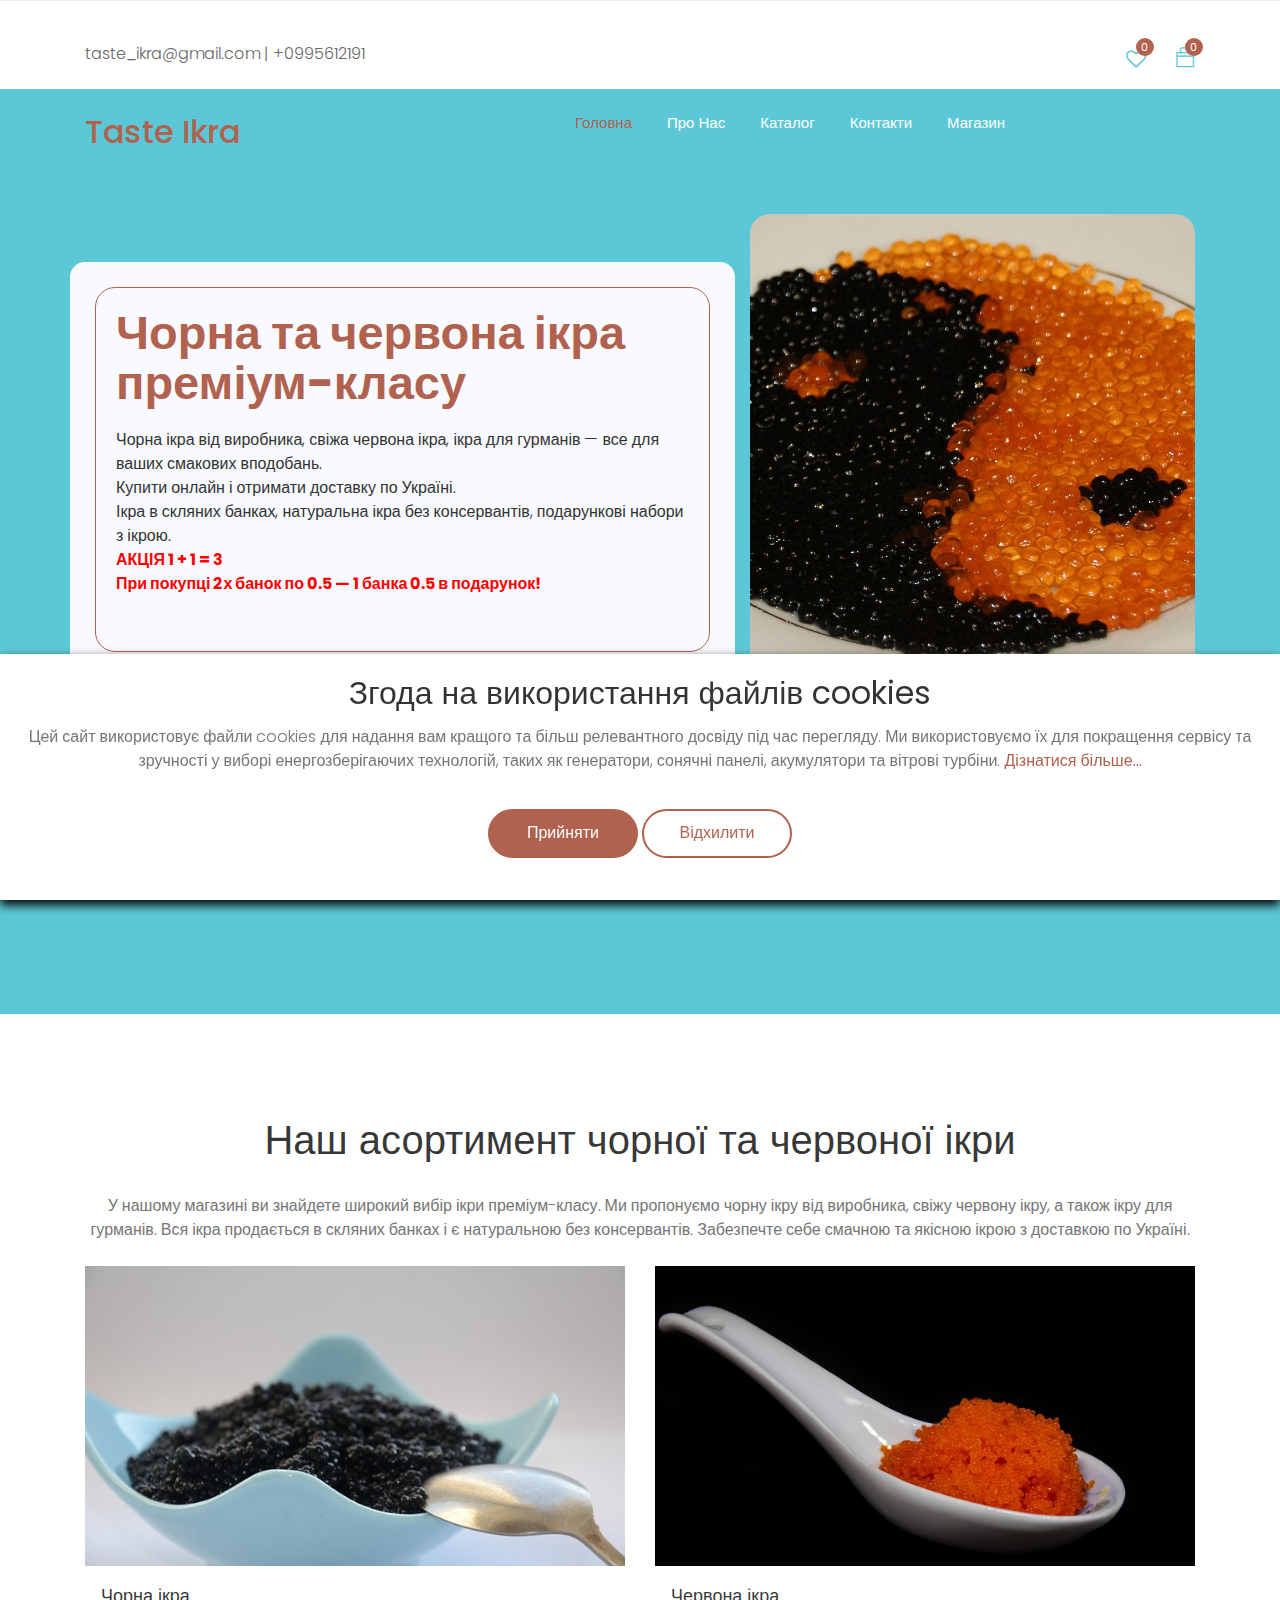
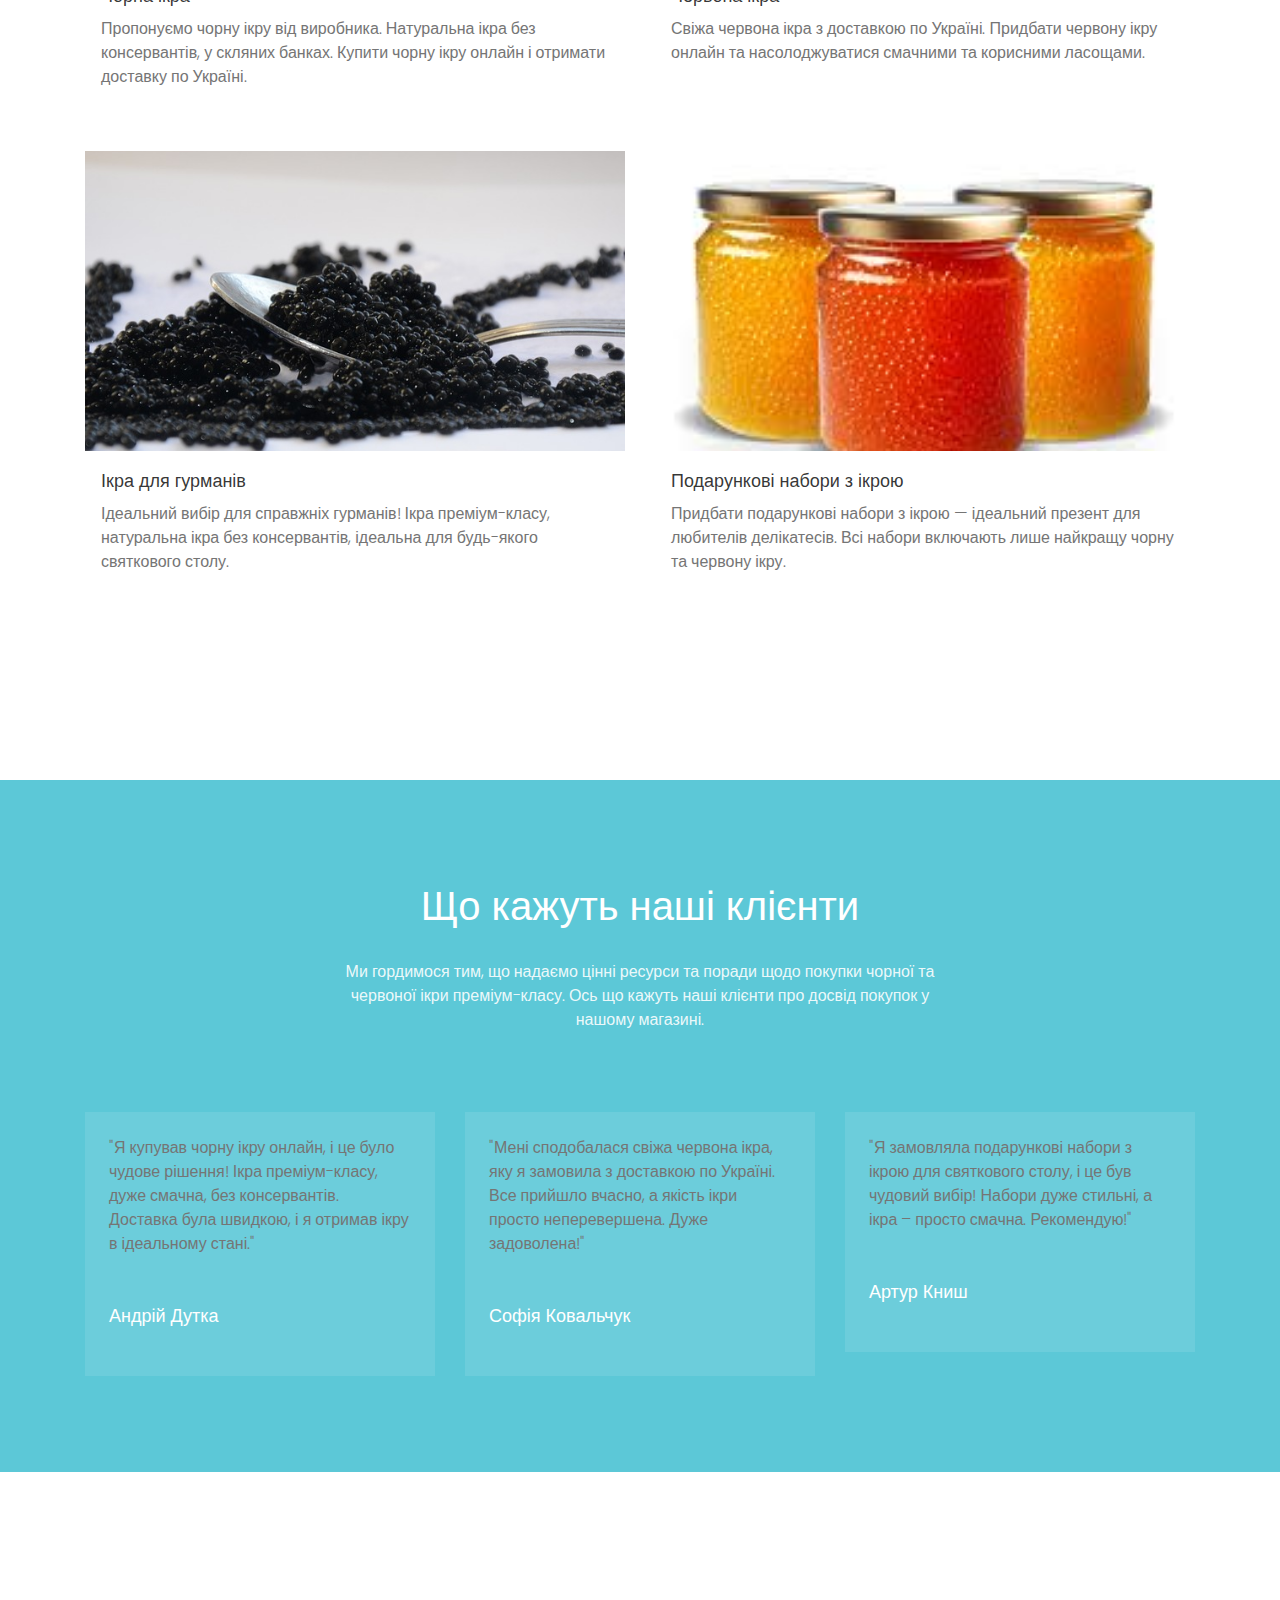
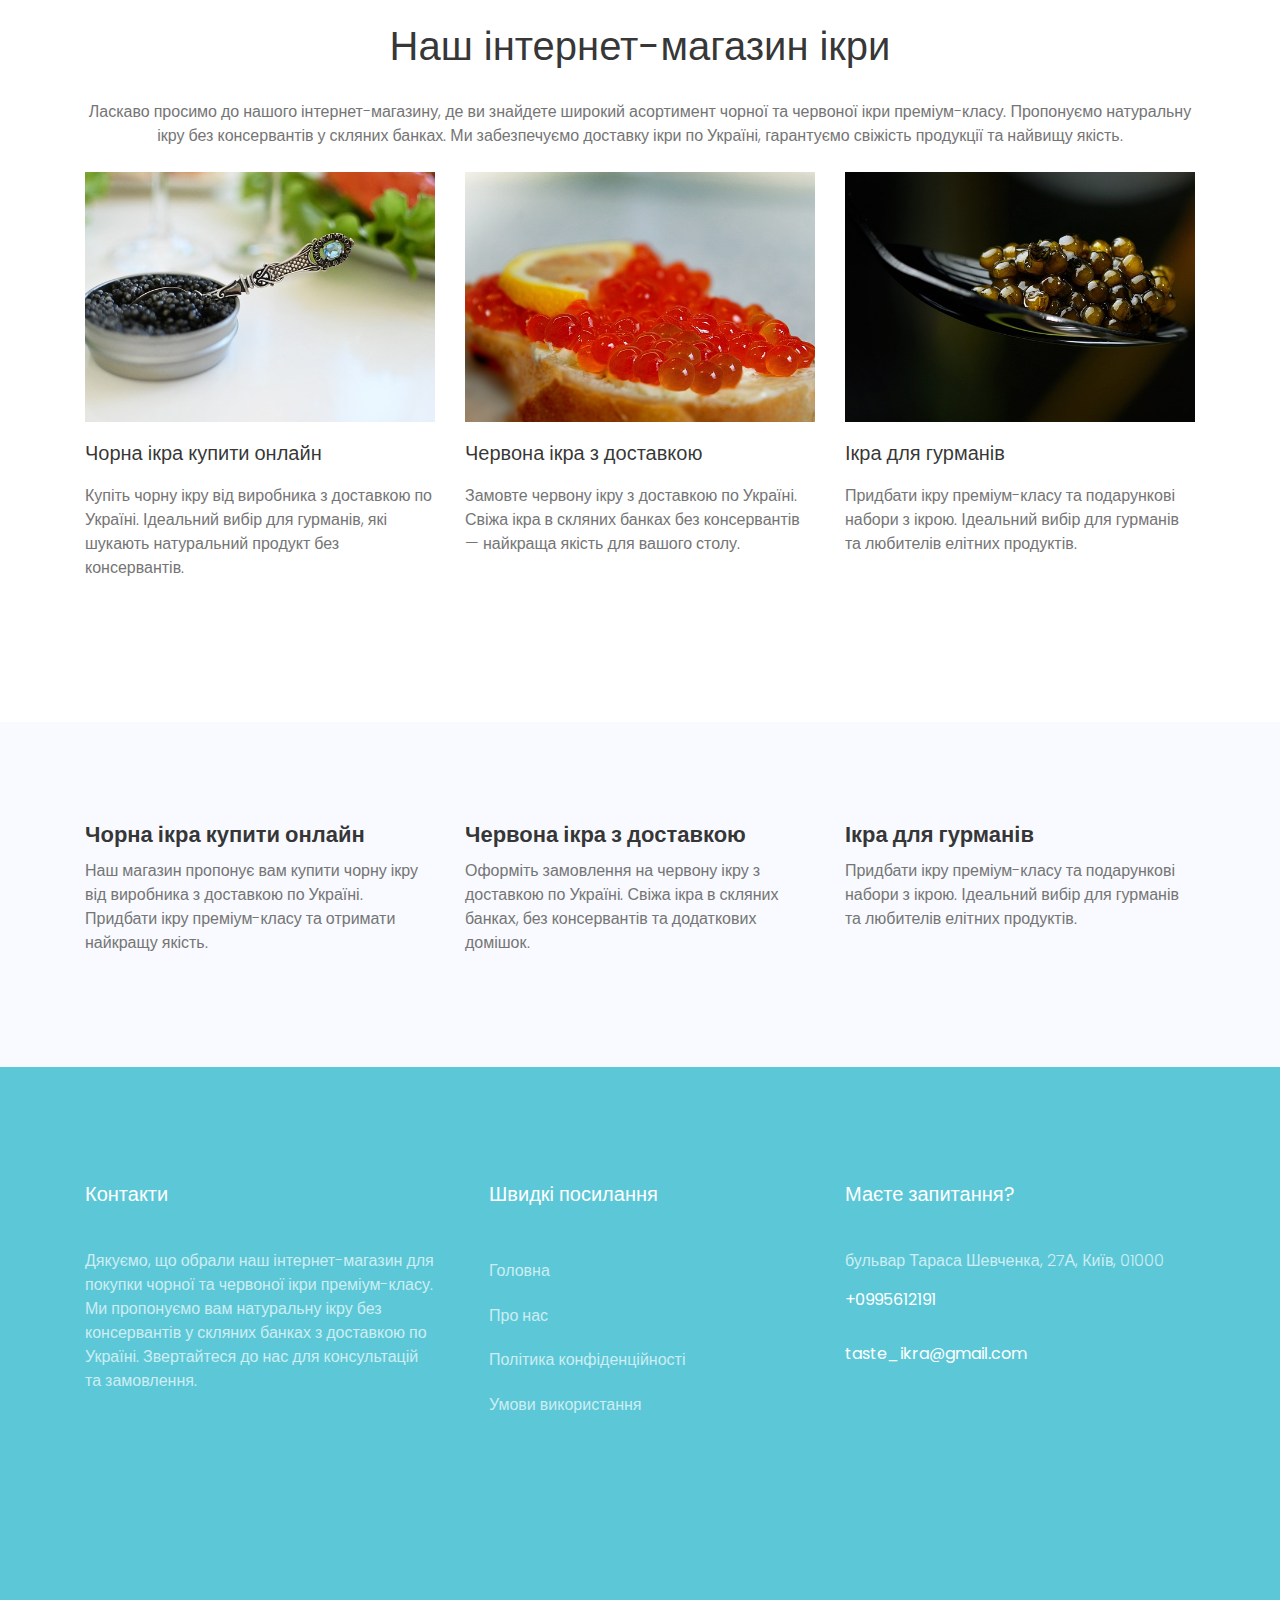
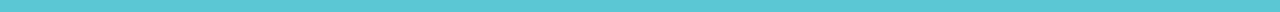
<file: index.html>
<!DOCTYPE html>
<html lang="zxx">
    <head>
        <!-- Meta Tag -->
        <meta charset="utf-8" />
        <meta http-equiv="X-UA-Compatible" content="IE=edge" />
        <meta name="copyright" content="" />
        <meta http-equiv="X-UA-Compatible" content="IE=edge" />
        <meta
            name="viewport"
            content="width=device-width, initial-scale=1, shrink-to-fit=no"
        />
        <!-- Title Tag  -->
        <title>Taste Ikra</title>
        <!-- Favicon -->
        <link rel="icon" type="image/png" href="images/favicon.png" />
        <!-- Web Font -->
        <link
            href="https://fonts.googleapis.com/css?family=Poppins:200i,300,300i,400,400i,500,500i,600,600i,700,700i,800,800i,900,900i&display=swap"
            rel="stylesheet"
        />

        <!-- StyleSheet -->

        <!-- Bootstrap -->
        <link rel="stylesheet" href="css/bootstrap.css" />
        <!-- Magnific Popup -->
        <link rel="stylesheet" href="css/magnific-popup.min.css" />
        <!-- Font Awesome -->
        <link rel="stylesheet" href="css/font-awesome.css" />
        <!-- Fancybox -->
        <link rel="stylesheet" href="css/jquery.fancybox.min.css" />
        <!-- Themify Icons -->
        <link rel="stylesheet" href="css/themify-icons.css" />
        <!-- Nice Select CSS -->
        <link rel="stylesheet" href="css/niceselect.css" />
        <!-- Animate CSS -->
        <link rel="stylesheet" href="css/animate.css" />
        <!-- Flex Slider CSS -->
        <link rel="stylesheet" href="css/flex-slider.min.css" />
        <!-- Owl Carousel -->
        <link rel="stylesheet" href="css/owl-carousel.css" />
        <!-- Slicknav -->
        <link rel="stylesheet" href="css/slicknav.min.css" />

        <!-- Eshop StyleSheet -->
        <link rel="stylesheet" href="css/reset.css" />
        <link rel="stylesheet" href="style.css" />
        <link rel="stylesheet" href="css/responsive.css" />
    </head>
    <body class="js">
        <!-- Header -->
        <header class="header shop">
            <div class="middle-inner">
                <div class="container">
                    <div class="row">
                        <div class="col-lg-5 col-md-5 col-12">
                            <!-- Logo -->
                            <div class="logo">
                                <div>taste_ikra@gmail.com | +0995612191</div>
                            </div>
                            <!--/ End Logo -->

                            <div class="mobile-nav"></div>
                        </div>

                        <div class="col-lg-7 col-md-7 col-12">
                            <div class="right-bar">
                                <!-- Search Form -->
                                <div class="sinlge-bar">
                                    <a href="favorite.html" class="single-icon"
                                        ><i
                                            class="fa fa-heart-o"
                                            aria-hidden="true"
                                        ></i>
                                        <span
                                            data-store-el="favoriteProductsCounter"
                                            class="total-count"
                                        ></span
                                    ></a>
                                </div>
                                <div class="sinlge-bar shopping">
                                    <a href="cart.html" class="single-icon"
                                        ><i class="ti-bag"></i>
                                        <span
                                            class="total-count"
                                            data-store-el="cartItemsCounter"
                                        ></span
                                    ></a>
                                </div>
                            </div>
                        </div>
                    </div>
                </div>
            </div>
            <!-- Header Inner -->
            <div class="header-inner">
                <div class="container">
                    <div class="cat-nav-head">
                        <div class="row">
                            <div class="col-lg-5 col-md-5 col-12">
                                <!-- Logo -->
                                <div class="logo">
                                    <a href="index.html"><h2>Taste Ikra</h2></a>
                                </div>
                                <!--/ End Logo -->
                            </div>
                            <div class="col-lg-7 col-12">
                                <div class="menu-area">
                                    <!-- Main Menu -->
                                    <nav class="navbar navbar-expand-lg">
                                        <div class="navbar-collapse">
                                            <div class="nav-inner">
                                                <ul
                                                    class="nav main-menu menu navbar-nav"
                                                >
                                                    <li class="active">
                                                        <a href="index.html"
                                                            >Головна</a
                                                        >
                                                    </li>
                                                    <li>
                                                        <a href="about.html"
                                                            >Про нас</a
                                                        >
                                                    </li>
                                                    <li>
                                                        <a
                                                            href="product-details.html"
                                                            >Каталог</a
                                                        >
                                                    </li>
                                                    <li>
                                                        <a href="contact.html"
                                                            >Контакти</a
                                                        >
                                                    </li>
                                                    <li>
                                                        <a
                                                            style="
                                                                cursor: pointer;
                                                            "
                                                            >Магазин</a
                                                        >
                                                        <ul class="dropdown">
                                                            <li>
                                                                <a
                                                                    href="cart.html"
                                                                    >Кошик</a
                                                                >
                                                            </li>
                                                            <li>
                                                                <a
                                                                    href="checkout.html"
                                                                    >Оформлення</a
                                                                >
                                                            </li>
                                                            <li>
                                                                <a
                                                                    href="favorite.html"
                                                                    >Вибране</a
                                                                >
                                                            </li>
                                                        </ul>
                                                    </li>
                                                </ul>
                                            </div>
                                        </div>
                                    </nav>
                                    <!--/ End Main Menu -->
                                </div>
                            </div>
                        </div>
                    </div>
                </div>
            </div>
            <!--/ End Header Inner -->
        </header>
        <!--/ End Header -->

        <!-- Акція 1 + 1 = 3 -->
        <section class="hero-slider">
            <!-- Single Slider -->
            <div class="single-slider">
                <div class="container" style="margin-top: 50px">
                    <div class="row no-gutters">
                        <div class="col-lg-12 col-12">
                            <div class="text-inner">
                                <div class="row">
                                    <div
                                        class="col-lg-7 col-12 bg-light mt-5"
                                        style="
                                            padding: 25px;
                                            border-radius: 15px;
                                        "
                                    >
                                        <div
                                            class="hero-text"
                                            style="
                                                border: 1px solid #b1624eff;
                                                padding: 20px;
                                                border-radius: 20px;
                                            "
                                        >
                                            <h1>
                                                Чорна та червона ікра
                                                преміум-класу
                                            </h1>
                                            <p>
                                                Чорна ікра від виробника, свіжа
                                                червона ікра, ікра для гурманів
                                                — все для ваших смакових
                                                вподобань. <br />
                                                Купити онлайн і отримати
                                                доставку по Україні. <br />
                                                Ікра в скляних банках,
                                                натуральна ікра без
                                                консервантів, подарункові набори
                                                з ікрою. <br />
                                                <strong
                                                    style="
                                                        color: red;
                                                        font-weight: bold;
                                                    "
                                                    >АКЦІЯ 1 + 1 = 3</strong
                                                ><br />
                                                <span
                                                    style="
                                                        color: red;
                                                        font-weight: bold;
                                                    "
                                                >
                                                    При покупці 2х банок по 0.5
                                                    — 1 банка 0.5 в подарунок!
                                                </span>
                                            </p>
                                        </div>
                                    </div>
                                    <div class="col-lg-5">
                                        <img
                                            style="
                                                height: 100%;
                                                object-fit: cover;
                                                border-radius: 20px;
                                            "
                                            src="images/hero.jpg"
                                            alt=""
                                        />
                                        <h3
                                            style="
                                                color: red;
                                                font-weight: bold;
                                                text-align: center;
                                            "
                                        >
                                            При покупці двох банок ікри, третя
                                            банка в подарунок 1+1=3!
                                        </h3>
                                        <div
                                            class="button"
                                            style="
                                                text-align: center;
                                                color: #fff;
                                            "
                                        >
                                            <a
                                                href="product-details.html"
                                                class="btn"
                                                >Купити зараз!</a
                                            >
                                        </div>
                                    </div>
                                </div>
                            </div>
                        </div>
                    </div>
                </div>
            </div>
            <!--/ End Single Slider -->
        </section>
        <!--/ End Slider Area -->

        <section class="ftco-section">
            <div class="container">
                <div class="one-half ftco-animate">
                    <div class="heading-section ftco-animate">
                        <h2 class="mb-4 text-center">
                            Наш асортимент чорної та червоної ікри
                        </h2>
                    </div>
                    <div>
                        <p class="text-center mb-4">
                            У нашому магазині ви знайдете широкий вибір ікри
                            преміум-класу. Ми пропонуємо чорну ікру від
                            виробника, свіжу червону ікру, а також ікру для
                            гурманів. Вся ікра продається в скляних банках і є
                            натуральною без консервантів. Забезпечте себе
                            смачною та якісною ікрою з доставкою по Україні.
                        </p>
                    </div>
                </div>
                <div class="row">
                    <div class="col-lg-12">
                        <div class="row">
                            <div class="col-sm col-md-6 col-lg-6 ftco-animate">
                                <div class="destination">
                                    <a
                                        href="#"
                                        class="img img-2 d-flex justify-content-center align-items-center"
                                        style="
                                            background-image: url(images/service-1.jpg);
                                        "
                                    ></a>
                                    <div class="text p-3">
                                        <div class="d-flex">
                                            <div class="one">
                                                <h3>Чорна ікра</h3>
                                            </div>
                                        </div>
                                        <p>
                                            Пропонуємо чорну ікру від виробника.
                                            Натуральна ікра без консервантів, у
                                            скляних банках. Купити чорну ікру
                                            онлайн і отримати доставку по
                                            Україні.
                                        </p>
                                    </div>
                                </div>
                            </div>
                            <div class="col-sm col-md-6 col-lg-6 ftco-animate">
                                <div class="destination">
                                    <a
                                        href="#"
                                        class="img img-2 d-flex justify-content-center align-items-center"
                                        style="
                                            background-image: url(images/service-2.jpg);
                                        "
                                    ></a>
                                    <div class="text p-3">
                                        <div class="d-flex">
                                            <div class="one">
                                                <h3>Червона ікра</h3>
                                            </div>
                                        </div>
                                        <p>
                                            Свіжа червона ікра з доставкою по
                                            Україні. Придбати червону ікру
                                            онлайн та насолоджуватися смачними
                                            та корисними ласощами.
                                        </p>
                                    </div>
                                </div>
                            </div>
                            <div class="col-sm col-md-6 col-lg-6 ftco-animate">
                                <div class="destination">
                                    <a
                                        href="#"
                                        class="img img-2 d-flex justify-content-center align-items-center"
                                        style="
                                            background-image: url(images/service-3.jpg);
                                        "
                                    ></a>
                                    <div class="text p-3">
                                        <div class="d-flex">
                                            <div class="one">
                                                <h3>Ікра для гурманів</h3>
                                            </div>
                                        </div>
                                        <p>
                                            Ідеальний вибір для справжніх
                                            гурманів! Ікра преміум-класу,
                                            натуральна ікра без консервантів,
                                            ідеальна для будь-якого святкового
                                            столу.
                                        </p>
                                    </div>
                                </div>
                            </div>
                            <div class="col-sm col-md-6 col-lg-6 ftco-animate">
                                <div class="destination">
                                    <a
                                        href="#"
                                        class="img img-2 d-flex justify-content-center align-items-center"
                                        style="
                                            background-image: url(images/service-4.jpg);
                                        "
                                    ></a>
                                    <div class="text p-3">
                                        <div class="d-flex">
                                            <div class="one">
                                                <h3>
                                                    Подарункові набори з ікрою
                                                </h3>
                                            </div>
                                        </div>
                                        <p>
                                            Придбати подарункові набори з ікрою
                                            — ідеальний презент для любителів
                                            делікатесів. Всі набори включають
                                            лише найкращу чорну та червону ікру.
                                        </p>
                                    </div>
                                </div>
                            </div>
                        </div>
                    </div>
                </div>
            </div>
        </section>

        <section class="ftco-section testimony-section mt-5 mb-5">
            <div class="container">
                <div class="row justify-content-center mb-5 pb-3">
                    <div
                        class="col-md-7 text-center heading-section heading-section-white ftco-animate"
                    >
                        <h2 class="mb-4">Що кажуть наші клієнти</h2>
                        <p>
                            Ми гордимося тим, що надаємо цінні ресурси та поради
                            щодо покупки чорної та червоної ікри преміум-класу.
                            Ось що кажуть наші клієнти про досвід покупок у
                            нашому магазині.
                        </p>
                    </div>
                </div>
                <div class="row" style="row-gap: 30px">
                    <div class="item col-md-4">
                        <div class="testimony-wrap p-4 pb-5">
                            <div class="text">
                                <p class="mb-5">
                                    "Я купував чорну ікру онлайн, і це було
                                    чудове рішення! Ікра преміум-класу, дуже
                                    смачна, без консервантів. Доставка була
                                    швидкою, і я отримав ікру в ідеальному
                                    стані."
                                </p>
                                <p class="name">Андрій Дутка</p>
                            </div>
                        </div>
                    </div>
                    <div class="item col-md-4">
                        <div class="testimony-wrap p-4 pb-5">
                            <div class="text">
                                <p class="mb-5">
                                    "Мені сподобалася свіжа червона ікра, яку я
                                    замовила з доставкою по Україні. Все прийшло
                                    вчасно, а якість ікри просто неперевершена.
                                    Дуже задоволена!"
                                </p>
                                <p class="name">Софія Ковальчук</p>
                            </div>
                        </div>
                    </div>
                    <div class="item col-md-4">
                        <div class="testimony-wrap p-4 pb-5">
                            <div class="text">
                                <p class="mb-5">
                                    "Я замовляла подарункові набори з ікрою для
                                    святкового столу, і це був чудовий вибір!
                                    Набори дуже стильні, а ікра – просто смачна.
                                    Рекомендую!"
                                </p>
                                <p class="name">Артур Книш</p>
                            </div>
                        </div>
                    </div>
                </div>
            </div>
        </section>

        <section class="ftco-section">
            <div class="container">
                <div class="one-half ftco-animate">
                    <div class="heading-section ftco-animate">
                        <h2 class="mb-4 text-center">
                            Наш інтернет-магазин ікри
                        </h2>
                    </div>
                    <div>
                        <p class="text-center mb-4">
                            Ласкаво просимо до нашого інтернет-магазину, де ви
                            знайдете широкий асортимент чорної та червоної ікри
                            преміум-класу. Пропонуємо натуральну ікру без
                            консервантів у скляних банках. Ми забезпечуємо
                            доставку ікри по Україні, гарантуємо свіжість
                            продукції та найвищу якість.
                        </p>
                    </div>
                </div>
                <div class="row d-flex">
                    <div class="col-md-4 d-flex ftco-animate">
                        <div class="blog-entry align-self-stretch">
                            <a
                                class="block-20"
                                style="
                                    background-image: url('images/blog-image-1.jpg');
                                "
                            ></a>
                            <div class="text">
                                <h3 class="heading mt-3">
                                    Чорна ікра купити онлайн
                                </h3>
                                <div class="meta mb-3">
                                    <p>
                                        Купіть чорну ікру від виробника з
                                        доставкою по Україні. Ідеальний вибір
                                        для гурманів, які шукають натуральний
                                        продукт без консервантів.
                                    </p>
                                </div>
                            </div>
                        </div>
                    </div>
                    <div class="col-md-4 d-flex ftco-animate">
                        <div class="blog-entry align-self-stretch">
                            <a
                                class="block-20"
                                style="
                                    background-image: url('images/blog-image-2.jpg');
                                "
                            ></a>
                            <div class="text">
                                <h3 class="heading mt-3">
                                    Червона ікра з доставкою
                                </h3>
                                <div class="meta mb-3">
                                    <p>
                                        Замовте червону ікру з доставкою по
                                        Україні. Свіжа ікра в скляних банках без
                                        консервантів — найкраща якість для
                                        вашого столу.
                                    </p>
                                </div>
                            </div>
                        </div>
                    </div>
                    <div class="col-md-4 d-flex ftco-animate">
                        <div class="blog-entry align-self-stretch">
                            <a
                                class="block-20"
                                style="
                                    background-image: url('images/blog-image-3.jpg');
                                "
                            ></a>
                            <div class="text">
                                <h3 class="heading mt-3">Ікра для гурманів</h3>
                                <div class="meta mb-3">
                                    <p>
                                        Придбати ікру преміум-класу та
                                        подарункові набори з ікрою. Ідеальний
                                        вибір для гурманів та любителів елітних
                                        продуктів.
                                    </p>
                                </div>
                            </div>
                        </div>
                    </div>
                </div>
            </div>
        </section>

        <section class="ftco-section bg-light">
            <div class="container">
                <div class="row">
                    <div class="col-md-4">
                        <div class="intro ftco-animate">
                            <h3>Чорна ікра купити онлайн</h3>
                            <p>
                                Наш магазин пропонує вам купити чорну ікру від
                                виробника з доставкою по Україні. Придбати ікру
                                преміум-класу та отримати найкращу якість.
                            </p>
                        </div>
                    </div>
                    <div class="col-md-4">
                        <div class="intro ftco-animate">
                            <h3>Червона ікра з доставкою</h3>
                            <p>
                                Оформіть замовлення на червону ікру з доставкою
                                по Україні. Свіжа ікра в скляних банках, без
                                консервантів та додаткових домішок.
                            </p>
                        </div>
                    </div>
                    <div class="col-md-4">
                        <div class="intro ftco-animate">
                            <h3>Ікра для гурманів</h3>
                            <p>
                                Придбати ікру преміум-класу та подарункові
                                набори з ікрою. Ідеальний вибір для гурманів та
                                любителів елітних продуктів.
                            </p>
                        </div>
                    </div>
                </div>
            </div>
        </section>

        <footer class="ftco-footer ftco-bg-dark ftco-section">
            <div class="container">
                <div class="row mb-5">
                    <div class="col-md">
                        <div class="ftco-footer-widget mb-4">
                            <h2 class="ftco-heading-2">Контакти</h2>
                            <p>
                                Дякуємо, що обрали наш інтернет-магазин для
                                покупки чорної та червоної ікри преміум-класу.
                                Ми пропонуємо вам натуральну ікру без
                                консервантів у скляних банках з доставкою по
                                Україні. Звертайтеся до нас для консультацій та
                                замовлення.
                            </p>
                        </div>
                    </div>
                    <div class="col-md">
                        <div class="ftco-footer-widget mb-4 ml-md-4">
                            <h2 class="ftco-heading-2">Швидкі посилання</h2>
                            <ul class="list-unstyled">
                                <li>
                                    <a href="index.html" class="py-2 d-block"
                                        >Головна</a
                                    >
                                </li>
                                <li>
                                    <a href="about.html" class="py-2 d-block"
                                        >Про нас</a
                                    >
                                </li>
                                <li>
                                    <a
                                        href="privacy-policy.html"
                                        class="py-2 d-block"
                                        >Політика конфіденційності</a
                                    >
                                </li>
                                <li>
                                    <a
                                        href="terms-of-use.html"
                                        class="py-2 d-block"
                                        >Умови використання</a
                                    >
                                </li>
                            </ul>
                        </div>
                    </div>
                    <div class="col-md">
                        <div class="ftco-footer-widget mb-4">
                            <h2 class="ftco-heading-2">Маєте запитання?</h2>
                            <div class="block-23 mb-3">
                                <ul>
                                    <li>
                                        <span class="text"
                                            >бульвар Тараса Шевченка, 27А, Київ,
                                            01000</span
                                        >
                                    </li>
                                    <li>
                                        <a href="#"
                                            ><span class="text"
                                                >+0995612191</span
                                            ></a
                                        >
                                    </li>
                                    <li>
                                        <a href="#"
                                            ><span class="text"
                                                >taste_ikra@gmail.com</span
                                            ></a
                                        >
                                    </li>
                                </ul>
                            </div>
                        </div>
                    </div>
                </div>
            </div>
        </footer>

        <!-- Банер використання cookies -->
        <div class="cookie-wrapper show">
            <div>
                <i class="bx bx-cookie"></i>
                <h2 style="text-align: center">
                    Згода на використання файлів cookies
                </h2>
            </div>

            <div class="data">
                <p>
                    Цей сайт використовує файли cookies для надання вам кращого
                    та більш релевантного досвіду під час перегляду. Ми
                    використовуємо їх для покращення сервісу та зручності у
                    виборі енергозберігаючих технологій, таких як генератори,
                    сонячні панелі, акумулятори та вітрові турбіни.
                    <a href="privacy-policy.html">Дізнатися більше...</a>
                </p>
            </div>

            <div class="buttons">
                <button class="cookie-button" id="acceptBtn">Прийняти</button>
                <button class="cookie-button" id="declineBtn">Відхилити</button>
            </div>
        </div>
        <!-- Кінець банера використання cookies -->

        <!-- Jquery -->
        <script src="https://ajax.googleapis.com/ajax/libs/jquery/3.5.1/jquery.min.js"></script>
        <script src="js/jquery-migrate-3.0.0.js"></script>
        <script src="js/jquery-ui.min.js"></script>
        <!-- Popper JS -->
        <script src="js/popper.min.js"></script>
        <!-- Bootstrap JS -->
        <script src="js/bootstrap.min.js"></script>
        <!-- Slicknav JS -->
        <script src="js/slicknav.min.js"></script>
        <!-- Owl Carousel JS -->
        <script src="js/owl-carousel.js"></script>
        <!-- Magnific Popup JS -->
        <script src="js/magnific-popup.js"></script>
        <!-- Waypoints JS -->
        <script src="js/waypoints.min.js"></script>
        <!-- Countdown JS -->
        <script src="js/finalcountdown.min.js"></script>
        <!-- Nice Select JS -->
        <script src="js/nicesellect.js"></script>
        <!-- Flex Slider JS -->
        <script src="js/flex-slider.js"></script>
        <!-- ScrollUp JS -->
        <script src="js/scrollup.js"></script>
        <!-- Onepage Nav JS -->
        <script src="js/onepage-nav.min.js"></script>
        <!-- Easing JS -->
        <script src="js/easing.js"></script>
        <!-- Active JS -->
        <script src="js/active.js"></script>

        <script src="js/store.js"></script>
        <script src="products.js"></script>
        <script src="js/cookiebanner.js"></script>
    </body>
</html>
</file>
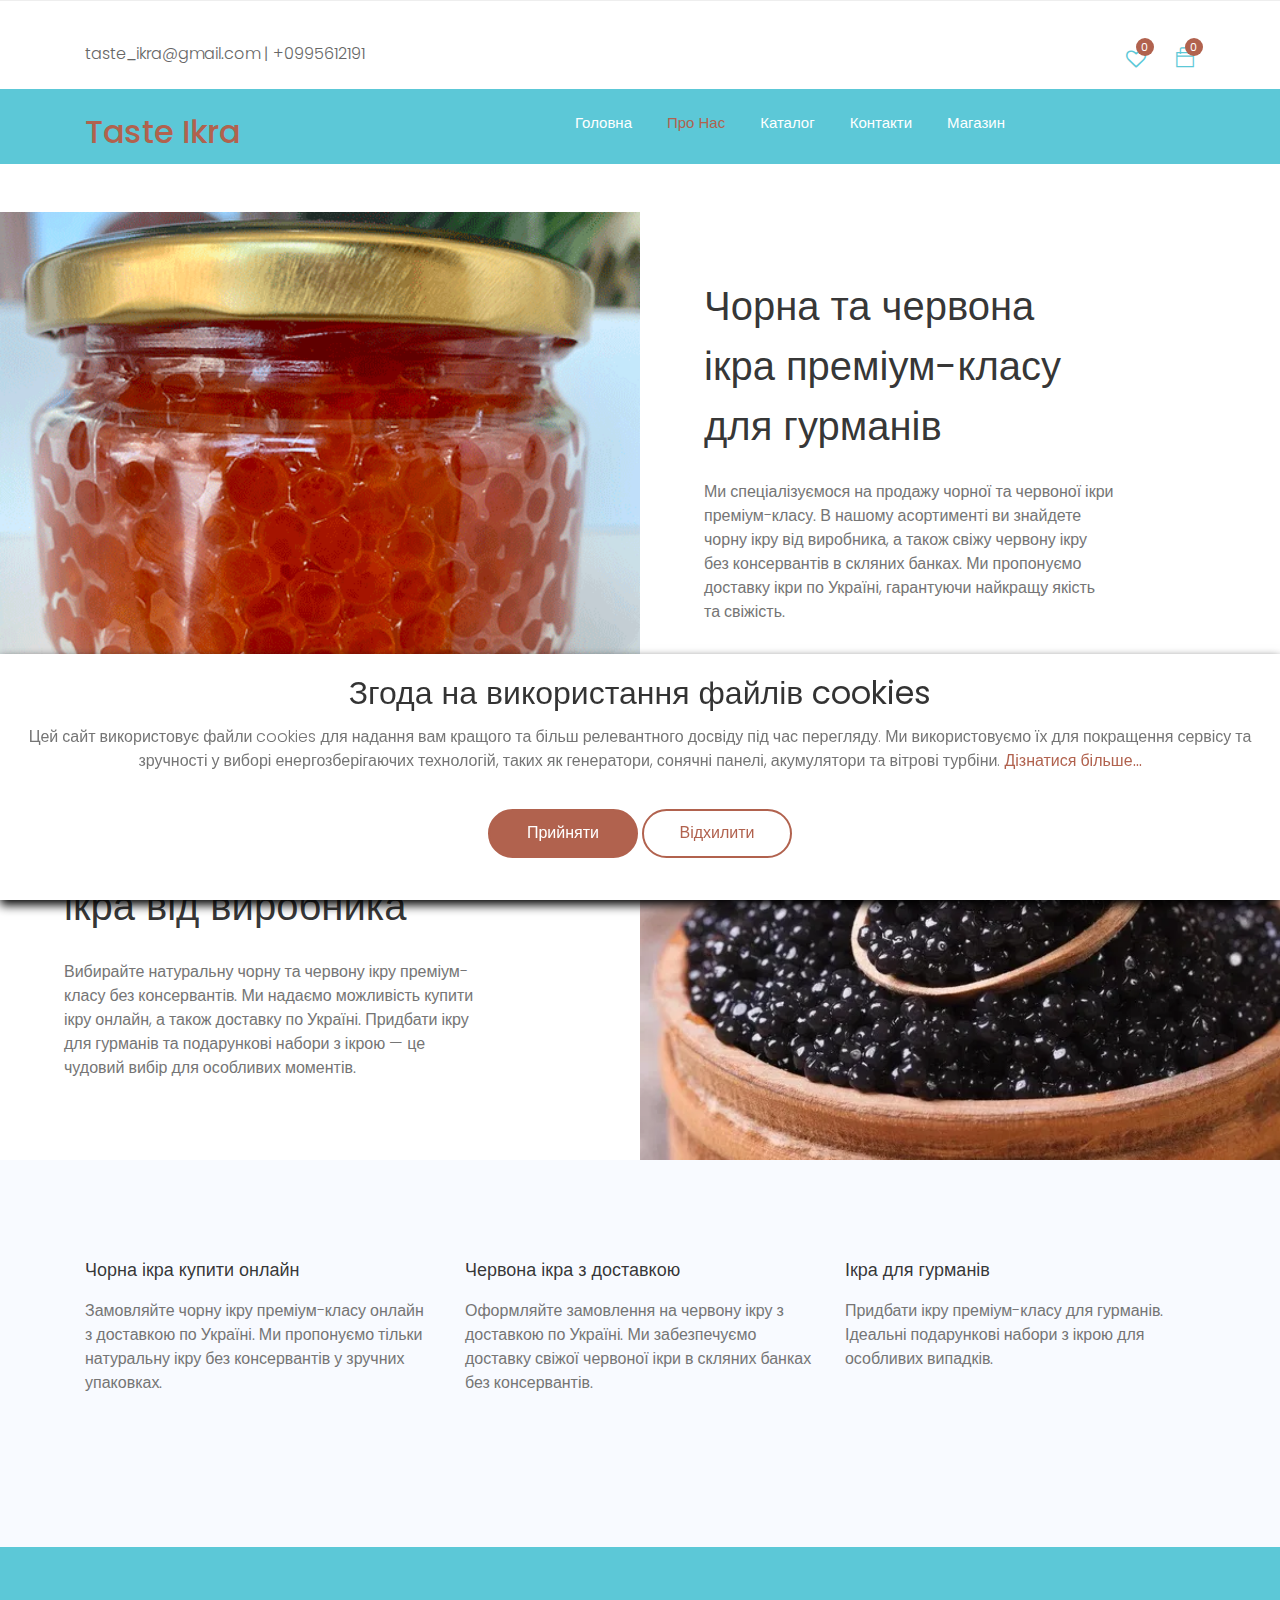
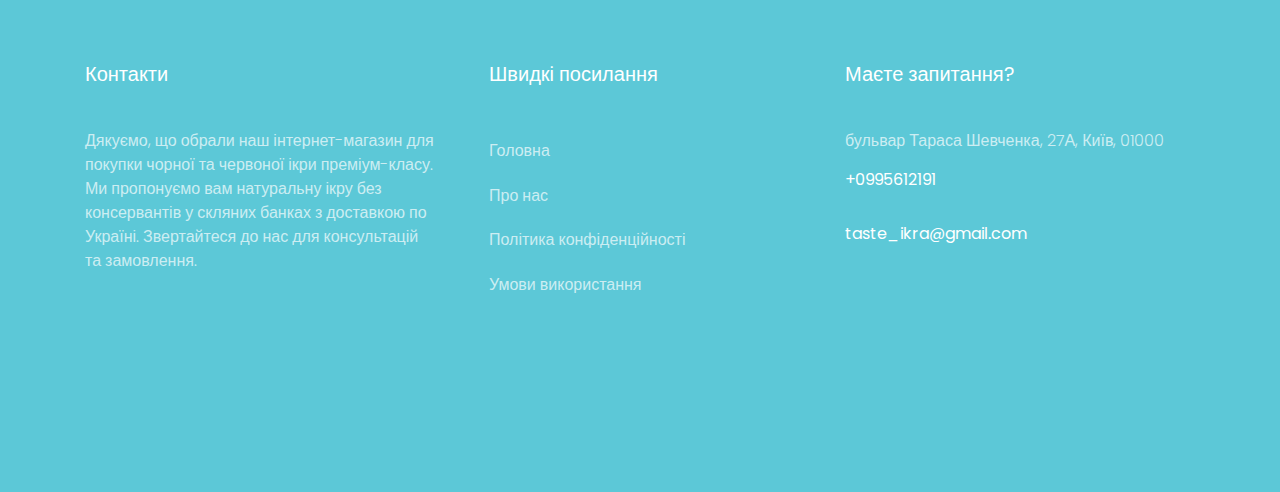
<file: about.html>
<!DOCTYPE html>
<html lang="zxx">
    <head>
        <!-- Meta Tag -->
        <meta charset="utf-8" />
        <meta http-equiv="X-UA-Compatible" content="IE=edge" />
        <meta name="copyright" content="" />
        <meta http-equiv="X-UA-Compatible" content="IE=edge" />
        <meta
            name="viewport"
            content="width=device-width, initial-scale=1, shrink-to-fit=no"
        />
        <!-- Title Tag  -->
        <title>Taste Ikra</title>
        <!-- Favicon -->
        <link rel="icon" type="image/png" href="images/favicon.png" />
        <!-- Web Font -->
        <link
            href="https://fonts.googleapis.com/css?family=Poppins:200i,300,300i,400,400i,500,500i,600,600i,700,700i,800,800i,900,900i&display=swap"
            rel="stylesheet"
        />

        <!-- StyleSheet -->

        <!-- Bootstrap -->
        <link rel="stylesheet" href="css/bootstrap.css" />
        <!-- Magnific Popup -->
        <link rel="stylesheet" href="css/magnific-popup.min.css" />
        <!-- Font Awesome -->
        <link rel="stylesheet" href="css/font-awesome.css" />
        <!-- Fancybox -->
        <link rel="stylesheet" href="css/jquery.fancybox.min.css" />
        <!-- Themify Icons -->
        <link rel="stylesheet" href="css/themify-icons.css" />
        <!-- Nice Select CSS -->
        <link rel="stylesheet" href="css/niceselect.css" />
        <!-- Animate CSS -->
        <link rel="stylesheet" href="css/animate.css" />
        <!-- Flex Slider CSS -->
        <link rel="stylesheet" href="css/flex-slider.min.css" />
        <!-- Owl Carousel -->
        <link rel="stylesheet" href="css/owl-carousel.css" />
        <!-- Slicknav -->
        <link rel="stylesheet" href="css/slicknav.min.css" />

        <!-- Eshop StyleSheet -->
        <link rel="stylesheet" href="css/reset.css" />
        <link rel="stylesheet" href="style.css" />
        <link rel="stylesheet" href="css/responsive.css" />
    </head>
    <body class="js">
        <!-- Header -->
        <header class="header shop">
            <div class="middle-inner">
                <div class="container">
                    <div class="row">
                        <div class="col-lg-5 col-md-5 col-12">
                            <!-- Logo -->
                            <div class="logo">
                                <div>taste_ikra@gmail.com | +0995612191</div>
                            </div>
                            <!--/ End Logo -->

                            <div class="mobile-nav"></div>
                        </div>

                        <div class="col-lg-7 col-md-7 col-12">
                            <div class="right-bar">
                                <!-- Search Form -->
                                <div class="sinlge-bar">
                                    <a href="favorite.html" class="single-icon"
                                        ><i
                                            class="fa fa-heart-o"
                                            aria-hidden="true"
                                        ></i>
                                        <span
                                            data-store-el="favoriteProductsCounter"
                                            class="total-count"
                                        ></span
                                    ></a>
                                </div>
                                <div class="sinlge-bar shopping">
                                    <a href="cart.html" class="single-icon"
                                        ><i class="ti-bag"></i>
                                        <span
                                            class="total-count"
                                            data-store-el="cartItemsCounter"
                                        ></span
                                    ></a>
                                </div>
                            </div>
                        </div>
                    </div>
                </div>
            </div>
            <!-- Header Inner -->
            <div class="header-inner">
                <div class="container">
                    <div class="cat-nav-head">
                        <div class="row">
                            <div class="col-lg-5 col-md-5 col-12">
                                <!-- Logo -->
                                <div class="logo">
                                    <a href="index.html"><h2>Taste Ikra</h2></a>
                                </div>
                                <!--/ End Logo -->
                            </div>
                            <div class="col-lg-7 col-12">
                                <div class="menu-area">
                                    <!-- Main Menu -->
                                    <nav class="navbar navbar-expand-lg">
                                        <div class="navbar-collapse">
                                            <div class="nav-inner">
                                                <ul
                                                    class="nav main-menu menu navbar-nav"
                                                >
                                                    <li>
                                                        <a href="index.html"
                                                            >Головна</a
                                                        >
                                                    </li>
                                                    <li class="active">
                                                        <a href="about.html"
                                                            >Про нас</a
                                                        >
                                                    </li>
                                                    <li>
                                                        <a
                                                            href="product-details.html"
                                                            >Каталог</a
                                                        >
                                                    </li>
                                                    <li>
                                                        <a href="contact.html"
                                                            >Контакти</a
                                                        >
                                                    </li>
                                                    <li>
                                                        <a
                                                            style="
                                                                cursor: pointer;
                                                            "
                                                            >Магазин</a
                                                        >
                                                        <ul class="dropdown">
                                                            <li>
                                                                <a
                                                                    href="cart.html"
                                                                    >Кошик</a
                                                                >
                                                            </li>
                                                            <li>
                                                                <a
                                                                    href="checkout.html"
                                                                    >Оформлення</a
                                                                >
                                                            </li>
                                                            <li>
                                                                <a
                                                                    href="favorite.html"
                                                                    >Вибране</a
                                                                >
                                                            </li>
                                                        </ul>
                                                    </li>
                                                </ul>
                                            </div>
                                        </div>
                                    </nav>
                                    <!--/ End Main Menu -->
                                </div>
                            </div>
                        </div>
                    </div>
                </div>
            </div>
            <!--/ End Header Inner -->
        </header>
        <!--/ End Header -->

        <!-- Секція про нас -->
        <section class="ftco-about d-md-flex mt-5">
            <div
                class="one-half img"
                style="background-image: url(images/about.jpg)"
            ></div>
            <div class="one-half ftco-animate">
                <div class="heading-section ftco-animate">
                    <h2 class="mb-4">
                        Чорна та червона ікра преміум-класу для гурманів
                    </h2>
                </div>
                <div>
                    <p>
                        Ми спеціалізуємося на продажу чорної та червоної ікри
                        преміум-класу. В нашому асортименті ви знайдете чорну
                        ікру від виробника, а також свіжу червону ікру без
                        консервантів в скляних банках. Ми пропонуємо доставку
                        ікри по Україні, гарантуючи найкращу якість та свіжість.
                    </p>
                </div>
            </div>
        </section>

        <section
            class="ftco-about d-md-flex mt-5"
            style="flex-direction: row-reverse"
        >
            <div
                class="one-half img"
                style="background-image: url(images/about-2.jpg)"
            ></div>
            <div class="one-half ftco-animate">
                <div class="heading-section ftco-animate">
                    <h2 class="mb-4">Чорна та червона ікра від виробника</h2>
                </div>
                <div>
                    <p>
                        Вибирайте натуральну чорну та червону ікру преміум-класу
                        без консервантів. Ми надаємо можливість купити ікру
                        онлайн, а також доставку по Україні. Придбати ікру для
                        гурманів та подарункові набори з ікрою — це чудовий
                        вибір для особливих моментів.
                    </p>
                </div>
            </div>
        </section>

        <!-- Секція послуг -->
        <section class="ftco-section services-section bg-light">
            <div class="container">
                <div class="row d-flex">
                    <div
                        class="col-md-4 d-flex align-self-stretch ftco-animate"
                    >
                        <div class="media block-6 services d-block">
                            <div class="media-body">
                                <h3 class="heading mb-3">
                                    Чорна ікра купити онлайн
                                </h3>
                                <p>
                                    Замовляйте чорну ікру преміум-класу онлайн з
                                    доставкою по Україні. Ми пропонуємо тільки
                                    натуральну ікру без консервантів у зручних
                                    упаковках.
                                </p>
                            </div>
                        </div>
                    </div>
                    <div
                        class="col-md-4 d-flex align-self-stretch ftco-animate"
                    >
                        <div class="media block-6 services d-block">
                            <div class="media-body">
                                <h3 class="heading mb-3">
                                    Червона ікра з доставкою
                                </h3>
                                <p>
                                    Оформляйте замовлення на червону ікру з
                                    доставкою по Україні. Ми забезпечуємо
                                    доставку свіжої червоної ікри в скляних
                                    банках без консервантів.
                                </p>
                            </div>
                        </div>
                    </div>
                    <div
                        class="col-md-4 d-flex align-self-stretch ftco-animate"
                    >
                        <div class="media block-6 services d-block">
                            <div class="media-body">
                                <h3 class="heading mb-3">Ікра для гурманів</h3>
                                <p>
                                    Придбати ікру преміум-класу для гурманів.
                                    Ідеальні подарункові набори з ікрою для
                                    особливих випадків.
                                </p>
                            </div>
                        </div>
                    </div>
                </div>
            </div>
        </section>

        <footer class="ftco-footer ftco-bg-dark ftco-section">
            <div class="container">
                <div class="row mb-5">
                    <div class="col-md">
                        <div class="ftco-footer-widget mb-4">
                            <h2 class="ftco-heading-2">Контакти</h2>
                            <p>
                                Дякуємо, що обрали наш інтернет-магазин для
                                покупки чорної та червоної ікри преміум-класу.
                                Ми пропонуємо вам натуральну ікру без
                                консервантів у скляних банках з доставкою по
                                Україні. Звертайтеся до нас для консультацій та
                                замовлення.
                            </p>
                        </div>
                    </div>
                    <div class="col-md">
                        <div class="ftco-footer-widget mb-4 ml-md-4">
                            <h2 class="ftco-heading-2">Швидкі посилання</h2>
                            <ul class="list-unstyled">
                                <li>
                                    <a href="index.html" class="py-2 d-block"
                                        >Головна</a
                                    >
                                </li>
                                <li>
                                    <a href="about.html" class="py-2 d-block"
                                        >Про нас</a
                                    >
                                </li>
                                <li>
                                    <a
                                        href="privacy-policy.html"
                                        class="py-2 d-block"
                                        >Політика конфіденційності</a
                                    >
                                </li>
                                <li>
                                    <a
                                        href="terms-of-use.html"
                                        class="py-2 d-block"
                                        >Умови використання</a
                                    >
                                </li>
                            </ul>
                        </div>
                    </div>
                    <div class="col-md">
                        <div class="ftco-footer-widget mb-4">
                            <h2 class="ftco-heading-2">Маєте запитання?</h2>
                            <div class="block-23 mb-3">
                                <ul>
                                    <li>
                                        <span class="text"
                                            >бульвар Тараса Шевченка, 27А, Київ,
                                            01000</span
                                        >
                                    </li>
                                    <li>
                                        <a href="#"
                                            ><span class="text"
                                                >+0995612191</span
                                            ></a
                                        >
                                    </li>
                                    <li>
                                        <a href="#"
                                            ><span class="text"
                                                >taste_ikra@gmail.com</span
                                            ></a
                                        >
                                    </li>
                                </ul>
                            </div>
                        </div>
                    </div>
                </div>
            </div>
        </footer>

        <!-- Банер використання cookies -->
        <div class="cookie-wrapper show">
            <div>
                <i class="bx bx-cookie"></i>
                <h2 style="text-align: center">
                    Згода на використання файлів cookies
                </h2>
            </div>

            <div class="data">
                <p>
                    Цей сайт використовує файли cookies для надання вам кращого
                    та більш релевантного досвіду під час перегляду. Ми
                    використовуємо їх для покращення сервісу та зручності у
                    виборі енергозберігаючих технологій, таких як генератори,
                    сонячні панелі, акумулятори та вітрові турбіни.
                    <a href="privacy-policy.html">Дізнатися більше...</a>
                </p>
            </div>

            <div class="buttons">
                <button class="cookie-button" id="acceptBtn">Прийняти</button>
                <button class="cookie-button" id="declineBtn">Відхилити</button>
            </div>
        </div>
        <!-- Кінець банера використання cookies -->

        <!-- Jquery -->
        <script src="https://ajax.googleapis.com/ajax/libs/jquery/3.5.1/jquery.min.js"></script>
        <script src="js/jquery-migrate-3.0.0.js"></script>
        <script src="js/jquery-ui.min.js"></script>
        <!-- Popper JS -->
        <script src="js/popper.min.js"></script>
        <!-- Bootstrap JS -->
        <script src="js/bootstrap.min.js"></script>
        <!-- Slicknav JS -->
        <script src="js/slicknav.min.js"></script>
        <!-- Owl Carousel JS -->
        <script src="js/owl-carousel.js"></script>
        <!-- Magnific Popup JS -->
        <script src="js/magnific-popup.js"></script>
        <!-- Waypoints JS -->
        <script src="js/waypoints.min.js"></script>
        <!-- Countdown JS -->
        <script src="js/finalcountdown.min.js"></script>
        <!-- Nice Select JS -->
        <script src="js/nicesellect.js"></script>
        <!-- Flex Slider JS -->
        <script src="js/flex-slider.js"></script>
        <!-- ScrollUp JS -->
        <script src="js/scrollup.js"></script>
        <!-- Onepage Nav JS -->
        <script src="js/onepage-nav.min.js"></script>
        <!-- Easing JS -->
        <script src="js/easing.js"></script>
        <!-- Active JS -->
        <script src="js/active.js"></script>

        <script src="js/store.js"></script>
        <script src="products.js"></script>
        <script src="js/cookiebanner.js"></script>
    </body>
</html>
</file>
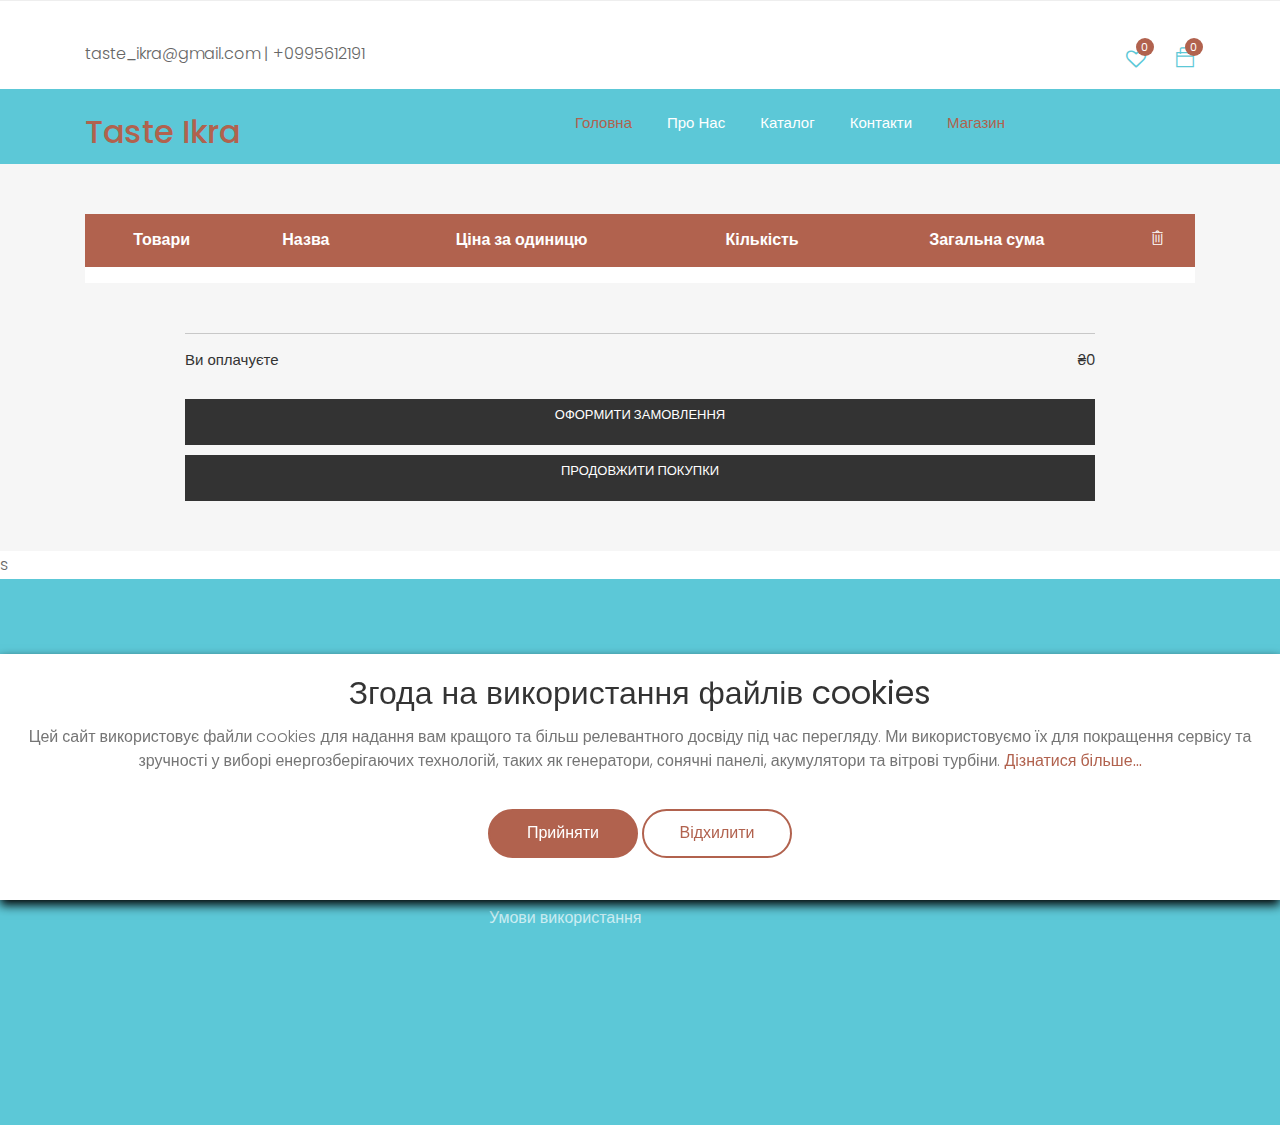
<file: cart.html>
<!DOCTYPE html>
<html lang="zxx">
    <head>
        <!-- Meta Tag -->
        <meta charset="utf-8" />
        <meta http-equiv="X-UA-Compatible" content="IE=edge" />
        <meta name="copyright" content="" />
        <meta http-equiv="X-UA-Compatible" content="IE=edge" />
        <meta
            name="viewport"
            content="width=device-width, initial-scale=1, shrink-to-fit=no"
        />
        <!-- Title Tag  -->
        <title>Taste Ikra</title>
        <!-- Favicon -->
        <link rel="icon" type="image/png" href="images/favicon.png" />
        <!-- Web Font -->
        <link
            href="https://fonts.googleapis.com/css?family=Poppins:200i,300,300i,400,400i,500,500i,600,600i,700,700i,800,800i,900,900i&display=swap"
            rel="stylesheet"
        />

        <!-- StyleSheet -->

        <!-- Bootstrap -->
        <link rel="stylesheet" href="css/bootstrap.css" />
        <!-- Magnific Popup -->
        <link rel="stylesheet" href="css/magnific-popup.min.css" />
        <!-- Font Awesome -->
        <link rel="stylesheet" href="css/font-awesome.css" />
        <!-- Fancybox -->
        <link rel="stylesheet" href="css/jquery.fancybox.min.css" />
        <!-- Themify Icons -->
        <link rel="stylesheet" href="css/themify-icons.css" />
        <!-- Nice Select CSS -->
        <link rel="stylesheet" href="css/niceselect.css" />
        <!-- Animate CSS -->
        <link rel="stylesheet" href="css/animate.css" />
        <!-- Flex Slider CSS -->
        <link rel="stylesheet" href="css/flex-slider.min.css" />
        <!-- Owl Carousel -->
        <link rel="stylesheet" href="css/owl-carousel.css" />
        <!-- Slicknav -->
        <link rel="stylesheet" href="css/slicknav.min.css" />

        <!-- Eshop StyleSheet -->
        <link rel="stylesheet" href="css/reset.css" />
        <link rel="stylesheet" href="style.css" />
        <link rel="stylesheet" href="css/responsive.css" />
    </head>
    <body class="js">
        <!-- Header -->
        <header class="header shop">
            <div class="middle-inner">
                <div class="container">
                    <div class="row">
                        <div class="col-lg-5 col-md-5 col-12">
                            <!-- Logo -->
                            <div class="logo">
                                <div>taste_ikra@gmail.com | +0995612191</div>
                            </div>
                            <!--/ End Logo -->

                            <div class="mobile-nav"></div>
                        </div>

                        <div class="col-lg-7 col-md-7 col-12">
                            <div class="right-bar">
                                <!-- Search Form -->
                                <div class="sinlge-bar">
                                    <a href="favorite.html" class="single-icon"
                                        ><i
                                            class="fa fa-heart-o"
                                            aria-hidden="true"
                                        ></i>
                                        <span
                                            data-store-el="favoriteProductsCounter"
                                            class="total-count"
                                        ></span
                                    ></a>
                                </div>
                                <div class="sinlge-bar shopping">
                                    <a href="cart.html" class="single-icon"
                                        ><i class="ti-bag"></i>
                                        <span
                                            class="total-count"
                                            data-store-el="cartItemsCounter"
                                        ></span
                                    ></a>
                                </div>
                            </div>
                        </div>
                    </div>
                </div>
            </div>
            <!-- Header Inner -->
            <div class="header-inner">
                <div class="container">
                    <div class="cat-nav-head">
                        <div class="row">
                            <div class="col-lg-5 col-md-5 col-12">
                                <!-- Logo -->
                                <div class="logo">
                                    <a href="index.html"><h2>Taste Ikra</h2></a>
                                </div>
                                <!--/ End Logo -->
                            </div>
                            <div class="col-lg-7 col-12">
                                <div class="menu-area">
                                    <!-- Main Menu -->
                                    <nav class="navbar navbar-expand-lg">
                                        <div class="navbar-collapse">
                                            <div class="nav-inner">
                                                <ul
                                                    class="nav main-menu menu navbar-nav"
                                                >
                                                    <li class="active">
                                                        <a href="index.html"
                                                            >Головна</a
                                                        >
                                                    </li>
                                                    <li>
                                                        <a href="about.html"
                                                            >Про нас</a
                                                        >
                                                    </li>
                                                    <li>
                                                        <a
                                                            href="product-details.html"
                                                            >Каталог</a
                                                        >
                                                    </li>
                                                    <li>
                                                        <a href="contact.html"
                                                            >Контакти</a
                                                        >
                                                    </li>
                                                    <li class="active">
                                                        <a
                                                            style="
                                                                cursor: pointer;
                                                            "
                                                            >Магазин</a
                                                        >
                                                        <ul class="dropdown">
                                                            <li>
                                                                <a
                                                                    href="cart.html"
                                                                    >Кошик</a
                                                                >
                                                            </li>
                                                            <li>
                                                                <a
                                                                    href="checkout.html"
                                                                    >Оформлення</a
                                                                >
                                                            </li>
                                                            <li>
                                                                <a
                                                                    href="favorite.html"
                                                                    >Вибране</a
                                                                >
                                                            </li>
                                                        </ul>
                                                    </li>
                                                </ul>
                                            </div>
                                        </div>
                                    </nav>
                                    <!--/ End Main Menu -->
                                </div>
                            </div>
                        </div>
                    </div>
                </div>
            </div>
            <!--/ End Header Inner -->
        </header>
        <!--/ End Header -->

        <!-- Shopping Cart -->
        <div class="shopping-cart section">
            <div class="container">
                <div class="row">
                    <div class="col-12">
                        <!-- Shopping Summery -->
                        <table class="table shopping-summery">
                            <thead>
                                <tr class="main-hading">
                                    <th>Товари</th>
                                    <th>Назва</th>
                                    <th class="text-center">Ціна за одиницю</th>
                                    <th class="text-center">Кількість</th>
                                    <th class="text-center">Загальна сума</th>
                                    <th class="text-center">
                                        <i class="ti-trash remove-icon"></i>
                                    </th>
                                </tr>
                            </thead>
                            <tbody data-store-el="cartItems"></tbody>
                        </table>
                        <!--/ End Shopping Summery -->
                        <template data-store-el="cartItemTemplate">
                            <tr>
                                <td class="image" data-title="Товар">
                                    <img
                                        style="object-fit: cover"
                                        data-store-el="itemImage"
                                        alt="#"
                                    />
                                </td>
                                <td class="product-des" data-title="Назва">
                                    <p class="product-name">
                                        <a data-store-el="itemTitle"></a>
                                    </p>
                                </td>
                                <td class="price" data-title="Ціна">
                                    <span data-store-el="itemPrice"></span>
                                </td>
                                <td class="qty" data-title="Кількість">
                                    <!-- Input Order -->
                                    <div class="input-group">
                                        <div class="button minus">
                                            <button
                                                type="button"
                                                class="btn btn-primary btn-number"
                                                data-type="minus"
                                                data-field="quant[1]"
                                                data-store-el="cartItemDecrementCount"
                                            >
                                                <i class="ti-minus"></i>
                                            </button>
                                        </div>
                                        <input
                                            type="text"
                                            name="quant[1]"
                                            class="input-number"
                                            data-min="1"
                                            data-max="100"
                                            data-store-el="cartItemCount"
                                            disabled
                                        />
                                        <div class="button plus">
                                            <button
                                                type="button"
                                                class="btn btn-primary btn-number"
                                                data-type="plus"
                                                data-field="quant[1]"
                                                data-store-el="cartItemIncrementCount"
                                            >
                                                <i class="ti-plus"></i>
                                            </button>
                                        </div>
                                    </div>
                                    <!--/ End Input Order -->
                                </td>
                                <td class="total-amount" data-title="Загалом">
                                    ₴<span data-store-el="cartItemTotal"></span>
                                </td>
                                <td class="action" data-title="Видалити">
                                    <a data-store-el="cartItemRemove">
                                        <i class="ti-trash remove-icon"></i>
                                    </a>
                                </td>
                            </tr>
                        </template>
                    </div>
                </div>
                <div class="row">
                    <div class="col-12">
                        <!-- Total Amount -->
                        <div class="total-amount">
                            <div class="row">
                                <div class="col-lg-12 col-md-12 col-12">
                                    <div
                                        class="right"
                                        style="padding-right: 100px"
                                    >
                                        <ul>
                                            <li class="last">
                                                Ви оплачуєте
                                                <span
                                                    >₴<span
                                                        data-store-el="cartTotal"
                                                    ></span
                                                ></span>
                                            </li>
                                        </ul>
                                        <div class="button5">
                                            <a href="checkout.html" class="btn"
                                                >Оформити замовлення</a
                                            >
                                            <a href="index.html" class="btn"
                                                >Продовжити покупки</a
                                            >
                                        </div>
                                    </div>
                                </div>
                            </div>
                        </div>
                        <!--/ End Total Amount -->
                    </div>
                </div>
            </div>
        </div>
        <!--/ End Shopping Cart -->s

        <footer class="ftco-footer ftco-bg-dark ftco-section">
            <div class="container">
                <div class="row mb-5">
                    <div class="col-md">
                        <div class="ftco-footer-widget mb-4">
                            <h2 class="ftco-heading-2">Контакти</h2>
                            <p>
                                Дякуємо, що обрали наш інтернет-магазин для
                                покупки чорної та червоної ікри преміум-класу.
                                Ми пропонуємо вам натуральну ікру без
                                консервантів у скляних банках з доставкою по
                                Україні. Звертайтеся до нас для консультацій та
                                замовлення.
                            </p>
                        </div>
                    </div>
                    <div class="col-md">
                        <div class="ftco-footer-widget mb-4 ml-md-4">
                            <h2 class="ftco-heading-2">Швидкі посилання</h2>
                            <ul class="list-unstyled">
                                <li>
                                    <a href="index.html" class="py-2 d-block"
                                        >Головна</a
                                    >
                                </li>
                                <li>
                                    <a href="about.html" class="py-2 d-block"
                                        >Про нас</a
                                    >
                                </li>
                                <li>
                                    <a
                                        href="privacy-policy.html"
                                        class="py-2 d-block"
                                        >Політика конфіденційності</a
                                    >
                                </li>
                                <li>
                                    <a
                                        href="terms-of-use.html"
                                        class="py-2 d-block"
                                        >Умови використання</a
                                    >
                                </li>
                            </ul>
                        </div>
                    </div>
                    <div class="col-md">
                        <div class="ftco-footer-widget mb-4">
                            <h2 class="ftco-heading-2">Маєте запитання?</h2>
                            <div class="block-23 mb-3">
                                <ul>
                                    <li>
                                        <span class="text"
                                            >бульвар Тараса Шевченка, 27А, Київ,
                                            01000</span
                                        >
                                    </li>
                                    <li>
                                        <a href="#"
                                            ><span class="text"
                                                >+0995612191</span
                                            ></a
                                        >
                                    </li>
                                    <li>
                                        <a href="#"
                                            ><span class="text"
                                                >taste_ikra@gmail.com</span
                                            ></a
                                        >
                                    </li>
                                </ul>
                            </div>
                        </div>
                    </div>
                </div>
            </div>
        </footer>

        <!-- Банер використання cookies -->
        <div class="cookie-wrapper show">
            <div>
                <i class="bx bx-cookie"></i>
                <h2 style="text-align: center">
                    Згода на використання файлів cookies
                </h2>
            </div>

            <div class="data">
                <p>
                    Цей сайт використовує файли cookies для надання вам кращого
                    та більш релевантного досвіду під час перегляду. Ми
                    використовуємо їх для покращення сервісу та зручності у
                    виборі енергозберігаючих технологій, таких як генератори,
                    сонячні панелі, акумулятори та вітрові турбіни.
                    <a href="privacy-policy.html">Дізнатися більше...</a>
                </p>
            </div>

            <div class="buttons">
                <button class="cookie-button" id="acceptBtn">Прийняти</button>
                <button class="cookie-button" id="declineBtn">Відхилити</button>
            </div>
        </div>
        <!-- Кінець банера використання cookies -->

        <!-- Jquery -->
        <script src="https://ajax.googleapis.com/ajax/libs/jquery/3.5.1/jquery.min.js"></script>
        <script src="js/jquery-migrate-3.0.0.js"></script>
        <script src="js/jquery-ui.min.js"></script>
        <!-- Popper JS -->
        <script src="js/popper.min.js"></script>
        <!-- Bootstrap JS -->
        <script src="js/bootstrap.min.js"></script>
        <!-- Slicknav JS -->
        <script src="js/slicknav.min.js"></script>
        <!-- Owl Carousel JS -->
        <script src="js/owl-carousel.js"></script>
        <!-- Magnific Popup JS -->
        <script src="js/magnific-popup.js"></script>
        <!-- Waypoints JS -->
        <script src="js/waypoints.min.js"></script>
        <!-- Countdown JS -->
        <script src="js/finalcountdown.min.js"></script>
        <!-- Nice Select JS -->
        <script src="js/nicesellect.js"></script>
        <!-- Flex Slider JS -->
        <script src="js/flex-slider.js"></script>
        <!-- ScrollUp JS -->
        <script src="js/scrollup.js"></script>
        <!-- Onepage Nav JS -->
        <script src="js/onepage-nav.min.js"></script>
        <!-- Easing JS -->
        <script src="js/easing.js"></script>
        <!-- Active JS -->
        <script src="js/active.js"></script>

        <script src="js/store.js"></script>
        <script src="products.js"></script>
        <script src="js/cookiebanner.js"></script>
    </body>
</html>
</file>
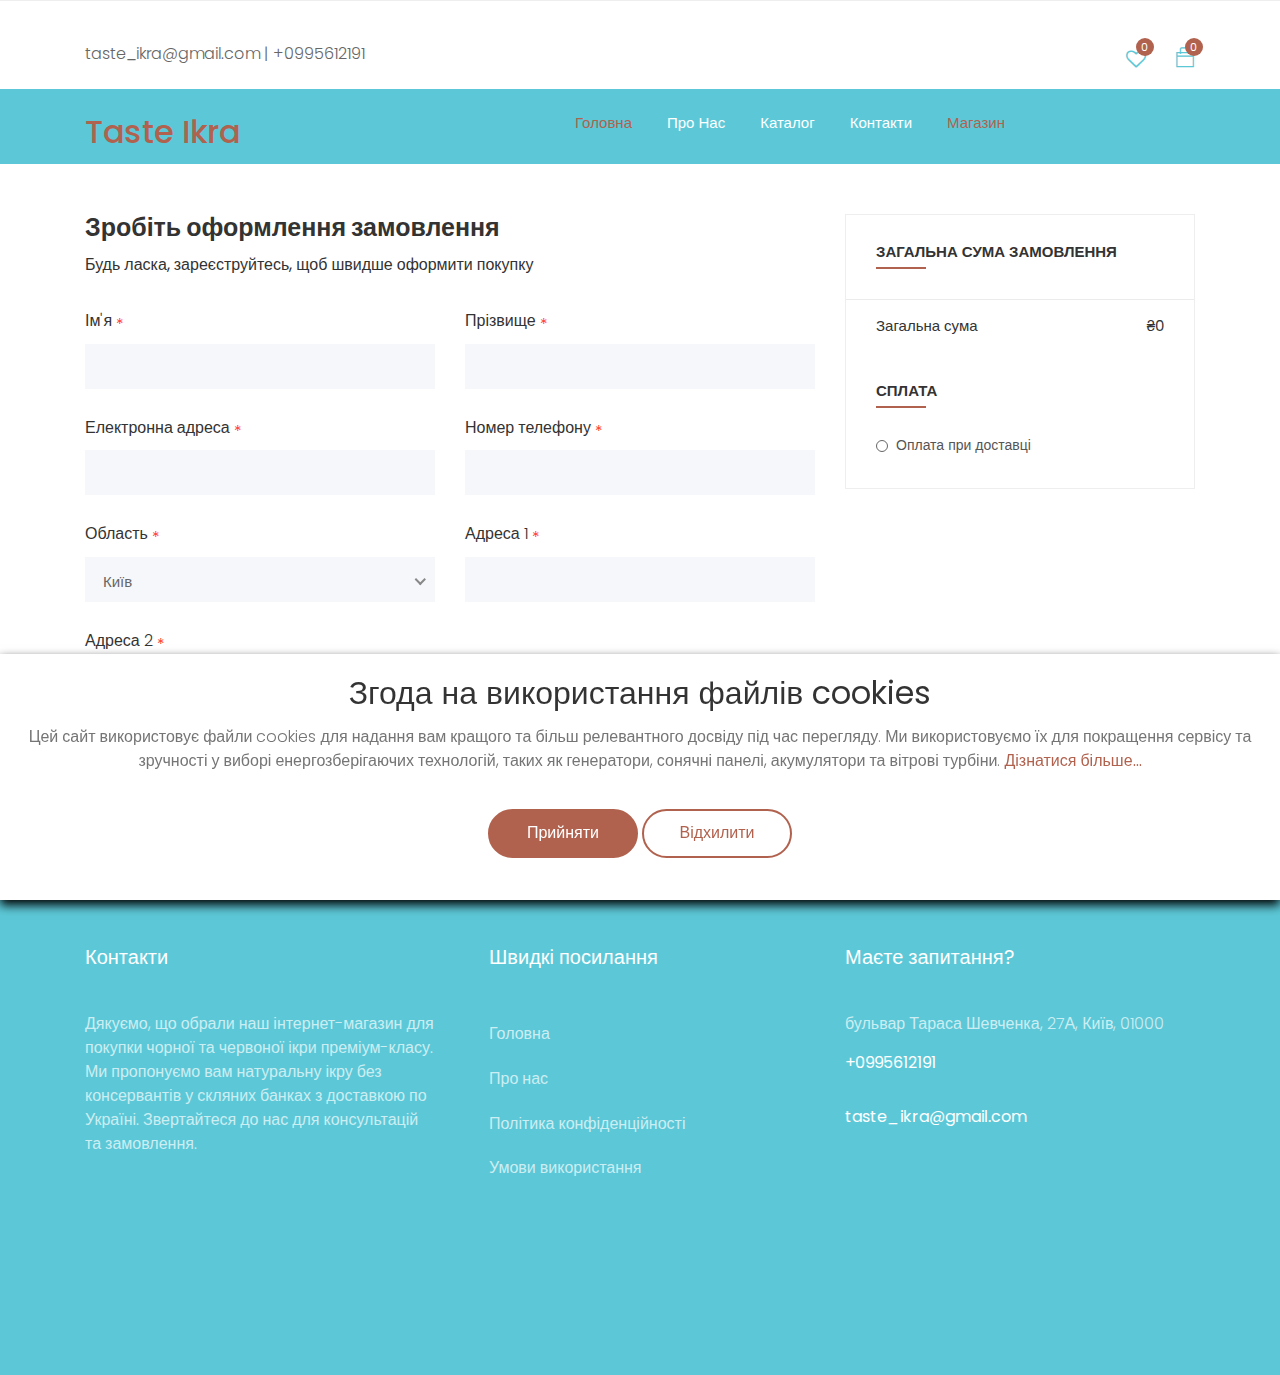
<file: checkout.html>
<!DOCTYPE html>
<html lang="zxx">
    <head>
        <!-- Meta Tag -->
        <meta charset="utf-8" />
        <meta http-equiv="X-UA-Compatible" content="IE=edge" />
        <meta name="copyright" content="" />
        <meta http-equiv="X-UA-Compatible" content="IE=edge" />
        <meta
            name="viewport"
            content="width=device-width, initial-scale=1, shrink-to-fit=no"
        />
        <!-- Title Tag  -->
        <title>Taste Ikra</title>
        <!-- Favicon -->
        <link rel="icon" type="image/png" href="images/favicon.png" />
        <!-- Web Font -->
        <link
            href="https://fonts.googleapis.com/css?family=Poppins:200i,300,300i,400,400i,500,500i,600,600i,700,700i,800,800i,900,900i&display=swap"
            rel="stylesheet"
        />

        <!-- StyleSheet -->

        <!-- Bootstrap -->
        <link rel="stylesheet" href="css/bootstrap.css" />
        <!-- Magnific Popup -->
        <link rel="stylesheet" href="css/magnific-popup.min.css" />
        <!-- Font Awesome -->
        <link rel="stylesheet" href="css/font-awesome.css" />
        <!-- Fancybox -->
        <link rel="stylesheet" href="css/jquery.fancybox.min.css" />
        <!-- Themify Icons -->
        <link rel="stylesheet" href="css/themify-icons.css" />
        <!-- Nice Select CSS -->
        <link rel="stylesheet" href="css/niceselect.css" />
        <!-- Animate CSS -->
        <link rel="stylesheet" href="css/animate.css" />
        <!-- Flex Slider CSS -->
        <link rel="stylesheet" href="css/flex-slider.min.css" />
        <!-- Owl Carousel -->
        <link rel="stylesheet" href="css/owl-carousel.css" />
        <!-- Slicknav -->
        <link rel="stylesheet" href="css/slicknav.min.css" />

        <!-- Eshop StyleSheet -->
        <link rel="stylesheet" href="css/reset.css" />
        <link rel="stylesheet" href="style.css" />
        <link rel="stylesheet" href="css/responsive.css" />
    </head>
    <body class="js">
        <!-- Header -->
        <header class="header shop">
            <div class="middle-inner">
                <div class="container">
                    <div class="row">
                        <div class="col-lg-5 col-md-5 col-12">
                            <!-- Logo -->
                            <div class="logo">
                                <div>taste_ikra@gmail.com | +0995612191</div>
                            </div>
                            <!--/ End Logo -->

                            <div class="mobile-nav"></div>
                        </div>

                        <div class="col-lg-7 col-md-7 col-12">
                            <div class="right-bar">
                                <!-- Search Form -->
                                <div class="sinlge-bar">
                                    <a href="favorite.html" class="single-icon"
                                        ><i
                                            class="fa fa-heart-o"
                                            aria-hidden="true"
                                        ></i>
                                        <span
                                            data-store-el="favoriteProductsCounter"
                                            class="total-count"
                                        ></span
                                    ></a>
                                </div>
                                <div class="sinlge-bar shopping">
                                    <a href="cart.html" class="single-icon"
                                        ><i class="ti-bag"></i>
                                        <span
                                            class="total-count"
                                            data-store-el="cartItemsCounter"
                                        ></span
                                    ></a>
                                </div>
                            </div>
                        </div>
                    </div>
                </div>
            </div>
            <!-- Header Inner -->
            <div class="header-inner">
                <div class="container">
                    <div class="cat-nav-head">
                        <div class="row">
                            <div class="col-lg-5 col-md-5 col-12">
                                <!-- Logo -->
                                <div class="logo">
                                    <a href="index.html"><h2>Taste Ikra</h2></a>
                                </div>
                                <!--/ End Logo -->
                            </div>
                            <div class="col-lg-7 col-12">
                                <div class="menu-area">
                                    <!-- Main Menu -->
                                    <nav class="navbar navbar-expand-lg">
                                        <div class="navbar-collapse">
                                            <div class="nav-inner">
                                                <ul
                                                    class="nav main-menu menu navbar-nav"
                                                >
                                                    <li class="active">
                                                        <a href="index.html"
                                                            >Головна</a
                                                        >
                                                    </li>
                                                    <li>
                                                        <a href="about.html"
                                                            >Про нас</a
                                                        >
                                                    </li>
                                                    <li>
                                                        <a
                                                            href="product-details.html"
                                                            >Каталог</a
                                                        >
                                                    </li>
                                                    <li>
                                                        <a href="contact.html"
                                                            >Контакти</a
                                                        >
                                                    </li>
                                                    <li class="active">
                                                        <a
                                                            style="
                                                                cursor: pointer;
                                                            "
                                                            >Магазин</a
                                                        >
                                                        <ul class="dropdown">
                                                            <li>
                                                                <a
                                                                    href="cart.html"
                                                                    >Кошик</a
                                                                >
                                                            </li>
                                                            <li>
                                                                <a
                                                                    href="checkout.html"
                                                                    >Оформлення</a
                                                                >
                                                            </li>
                                                            <li>
                                                                <a
                                                                    href="favorite.html"
                                                                    >Вибране</a
                                                                >
                                                            </li>
                                                        </ul>
                                                    </li>
                                                </ul>
                                            </div>
                                        </div>
                                    </nav>
                                    <!--/ End Main Menu -->
                                </div>
                            </div>
                        </div>
                    </div>
                </div>
            </div>
            <!--/ End Header Inner -->
        </header>
        <!--/ End Header -->

        <!-- Start Checkout -->
        <section class="shop checkout section">
            <div class="container">
                <div class="row">
                    <div class="col-lg-8 col-12">
                        <div class="checkout-form">
                            <h2>Зробіть оформлення замовлення</h2>
                            <p>
                                Будь ласка, зареєструйтесь, щоб швидше оформити
                                покупку
                            </p>
                            <!-- Form -->
                            <form
                                class="form"
                                method="GET"
                                action="thanks.html"
                            >
                                <div class="row">
                                    <div class="col-lg-6 col-md-6 col-12">
                                        <div class="form-group">
                                            <label>Ім'я<span>*</span></label>
                                            <input
                                                type="text"
                                                name="name"
                                                placeholder=""
                                                required="required"
                                            />
                                        </div>
                                    </div>
                                    <div class="col-lg-6 col-md-6 col-12">
                                        <div class="form-group">
                                            <label
                                                >Прізвище<span>*</span></label
                                            >
                                            <input
                                                type="text"
                                                name="name"
                                                placeholder=""
                                                required="required"
                                            />
                                        </div>
                                    </div>
                                    <div class="col-lg-6 col-md-6 col-12">
                                        <div class="form-group">
                                            <label
                                                >Електронна адреса<span
                                                    >*</span
                                                ></label
                                            >
                                            <input
                                                type="email"
                                                name="email"
                                                placeholder=""
                                                required="required"
                                            />
                                        </div>
                                    </div>
                                    <div class="col-lg-6 col-md-6 col-12">
                                        <div class="form-group">
                                            <label
                                                >Номер телефону<span
                                                    >*</span
                                                ></label
                                            >
                                            <input
                                                type="number"
                                                name="number"
                                                placeholder=""
                                                required="required"
                                            />
                                        </div>
                                    </div>
                                    <div class="col-lg-6 col-md-6 col-12">
                                        <div class="form-group">
                                            <label>Область<span>*</span></label>
                                            <select
                                                name="state-province"
                                                id="state-province"
                                            >
                                                <option
                                                    value="divition"
                                                    selected="selected"
                                                >
                                                    Київ
                                                </option>
                                                <option>Львів</option>
                                                <option>Одеса</option>
                                                <option>Харків</option>
                                                <option>Дніпро</option>
                                                <option>Запоріжжя</option>
                                                <option>Черкаси</option>
                                            </select>
                                        </div>
                                    </div>
                                    <div class="col-lg-6 col-md-6 col-12">
                                        <div class="form-group">
                                            <label
                                                >Адреса 1<span>*</span></label
                                            >
                                            <input
                                                type="text"
                                                name="address"
                                                placeholder=""
                                                required="required"
                                            />
                                        </div>
                                    </div>
                                    <div class="col-lg-6 col-md-6 col-12">
                                        <div class="form-group">
                                            <label
                                                >Адреса 2<span>*</span></label
                                            >
                                            <input
                                                type="text"
                                                name="address"
                                                placeholder=""
                                                required="required"
                                            />
                                        </div>
                                    </div>
                                </div>
                                <!-- Button Widget -->
                                <div class="single-widget get-button">
                                    <div class="content">
                                        <a class="button" href="thanks.html">
                                            <button
                                                class="btn"
                                                data-store-el="cartEmptyDisabled"
                                                type="submit"
                                            >
                                                Продовжити оформлення
                                            </button>
                                        </a>
                                    </div>
                                </div>
                                <!--/ End Button Widget -->
                            </form>
                            <!--/ End Form -->
                        </div>
                    </div>
                    <div class="col-lg-4 col-12">
                        <div class="order-details">
                            <!-- Order Widget -->
                            <div class="single-widget">
                                <h2>ЗАГАЛЬНА СУМА ЗАМОВЛЕННЯ</h2>
                                <div class="content">
                                    <ul>
                                        <li class="last">
                                            Загальна сума
                                            <span>
                                                ₴
                                                <span
                                                    data-store-el="cartTotal"
                                                ></span>
                                            </span>
                                        </li>
                                    </ul>
                                </div>
                            </div>
                            <!--/ End Order Widget -->
                            <!-- Order Widget -->
                            <div class="single-widget">
                                <h2>Сплата</h2>
                                <div class="content">
                                    <div class="checkbox">
                                        <label class="checkbox-inline" for="2">
                                            <input
                                                name="news"
                                                id="2"
                                                type="checkbox"
                                            />
                                            Оплата при доставці
                                        </label>
                                    </div>
                                </div>
                            </div>
                            <!--/ End Order Widget -->
                        </div>
                    </div>
                </div>
            </div>
        </section>
        <!--/ End Checkout -->

        <footer class="ftco-footer ftco-bg-dark ftco-section">
            <div class="container">
                <div class="row mb-5">
                    <div class="col-md">
                        <div class="ftco-footer-widget mb-4">
                            <h2 class="ftco-heading-2">Контакти</h2>
                            <p>
                                Дякуємо, що обрали наш інтернет-магазин для
                                покупки чорної та червоної ікри преміум-класу.
                                Ми пропонуємо вам натуральну ікру без
                                консервантів у скляних банках з доставкою по
                                Україні. Звертайтеся до нас для консультацій та
                                замовлення.
                            </p>
                        </div>
                    </div>
                    <div class="col-md">
                        <div class="ftco-footer-widget mb-4 ml-md-4">
                            <h2 class="ftco-heading-2">Швидкі посилання</h2>
                            <ul class="list-unstyled">
                                <li>
                                    <a href="index.html" class="py-2 d-block"
                                        >Головна</a
                                    >
                                </li>
                                <li>
                                    <a href="about.html" class="py-2 d-block"
                                        >Про нас</a
                                    >
                                </li>
                                <li>
                                    <a
                                        href="privacy-policy.html"
                                        class="py-2 d-block"
                                        >Політика конфіденційності</a
                                    >
                                </li>
                                <li>
                                    <a
                                        href="terms-of-use.html"
                                        class="py-2 d-block"
                                        >Умови використання</a
                                    >
                                </li>
                            </ul>
                        </div>
                    </div>
                    <div class="col-md">
                        <div class="ftco-footer-widget mb-4">
                            <h2 class="ftco-heading-2">Маєте запитання?</h2>
                            <div class="block-23 mb-3">
                                <ul>
                                    <li>
                                        <span class="text"
                                            >бульвар Тараса Шевченка, 27А, Київ,
                                            01000</span
                                        >
                                    </li>
                                    <li>
                                        <a href="#"
                                            ><span class="text"
                                                >+0995612191</span
                                            ></a
                                        >
                                    </li>
                                    <li>
                                        <a href="#"
                                            ><span class="text"
                                                >taste_ikra@gmail.com</span
                                            ></a
                                        >
                                    </li>
                                </ul>
                            </div>
                        </div>
                    </div>
                </div>
            </div>
        </footer>

        <!-- Банер використання cookies -->
        <div class="cookie-wrapper show">
            <div>
                <i class="bx bx-cookie"></i>
                <h2 style="text-align: center">
                    Згода на використання файлів cookies
                </h2>
            </div>

            <div class="data">
                <p>
                    Цей сайт використовує файли cookies для надання вам кращого
                    та більш релевантного досвіду під час перегляду. Ми
                    використовуємо їх для покращення сервісу та зручності у
                    виборі енергозберігаючих технологій, таких як генератори,
                    сонячні панелі, акумулятори та вітрові турбіни.
                    <a href="privacy-policy.html">Дізнатися більше...</a>
                </p>
            </div>

            <div class="buttons">
                <button class="cookie-button" id="acceptBtn">Прийняти</button>
                <button class="cookie-button" id="declineBtn">Відхилити</button>
            </div>
        </div>
        <!-- Кінець банера використання cookies -->

        <!-- Jquery -->
        <script src="https://ajax.googleapis.com/ajax/libs/jquery/3.5.1/jquery.min.js"></script>
        <script src="js/jquery-migrate-3.0.0.js"></script>
        <script src="js/jquery-ui.min.js"></script>
        <!-- Popper JS -->
        <script src="js/popper.min.js"></script>
        <!-- Bootstrap JS -->
        <script src="js/bootstrap.min.js"></script>
        <!-- Slicknav JS -->
        <script src="js/slicknav.min.js"></script>
        <!-- Owl Carousel JS -->
        <script src="js/owl-carousel.js"></script>
        <!-- Magnific Popup JS -->
        <script src="js/magnific-popup.js"></script>
        <!-- Waypoints JS -->
        <script src="js/waypoints.min.js"></script>
        <!-- Countdown JS -->
        <script src="js/finalcountdown.min.js"></script>
        <!-- Nice Select JS -->
        <script src="js/nicesellect.js"></script>
        <!-- Flex Slider JS -->
        <script src="js/flex-slider.js"></script>
        <!-- ScrollUp JS -->
        <script src="js/scrollup.js"></script>
        <!-- Onepage Nav JS -->
        <script src="js/onepage-nav.min.js"></script>
        <!-- Easing JS -->
        <script src="js/easing.js"></script>
        <!-- Active JS -->
        <script src="js/active.js"></script>

        <script src="js/store.js"></script>
        <script src="products.js"></script>
        <script src="js/cookiebanner.js"></script>
    </body>
</html>
</file>
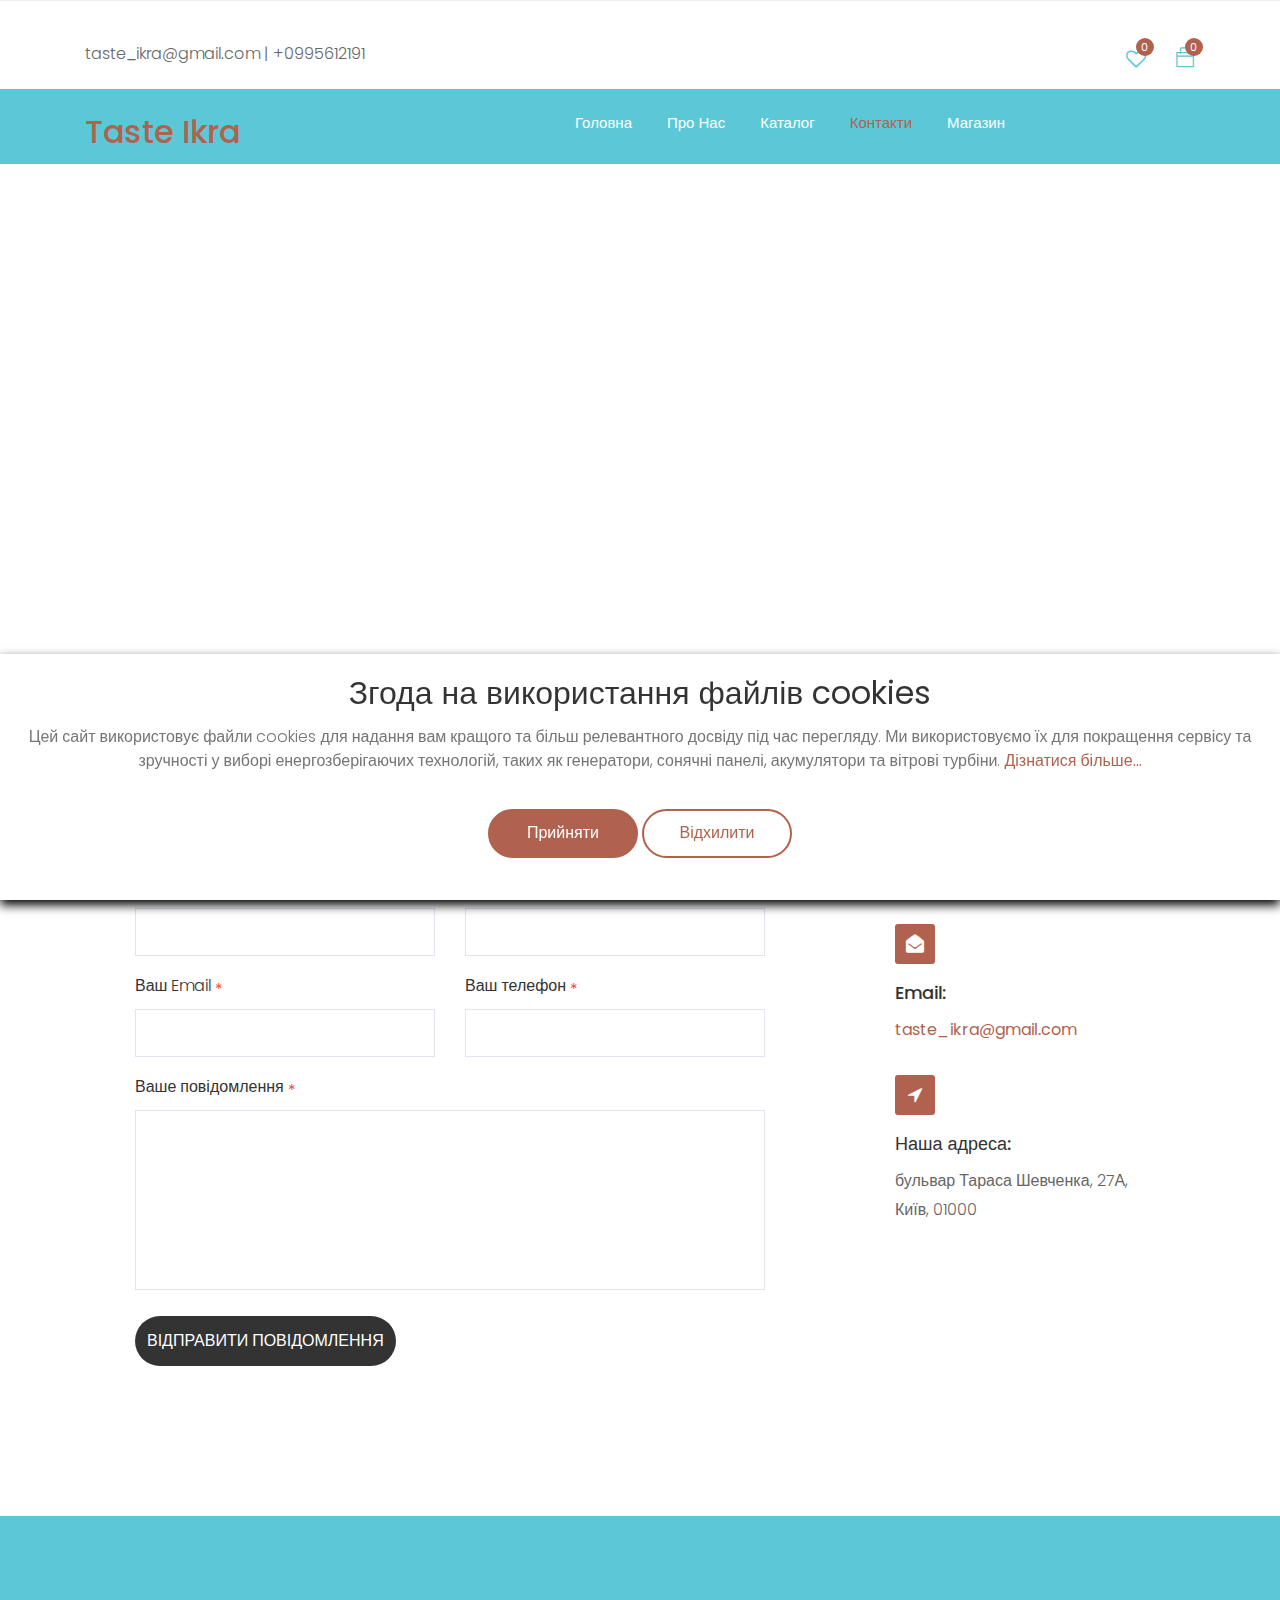
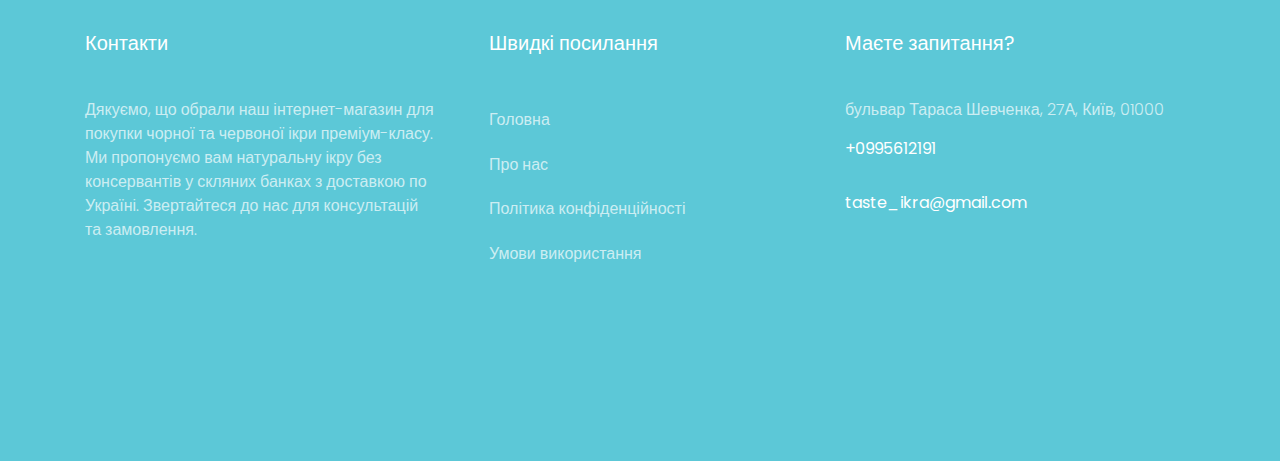
<file: contact.html>
<!DOCTYPE html>
<html lang="zxx">
    <head>
        <!-- Meta Tag -->
        <meta charset="utf-8" />
        <meta http-equiv="X-UA-Compatible" content="IE=edge" />
        <meta name="copyright" content="" />
        <meta http-equiv="X-UA-Compatible" content="IE=edge" />
        <meta
            name="viewport"
            content="width=device-width, initial-scale=1, shrink-to-fit=no"
        />
        <!-- Title Tag  -->
        <title>Taste Ikra</title>
        <!-- Favicon -->
        <link rel="icon" type="image/png" href="images/favicon.png" />
        <!-- Web Font -->
        <link
            href="https://fonts.googleapis.com/css?family=Poppins:200i,300,300i,400,400i,500,500i,600,600i,700,700i,800,800i,900,900i&display=swap"
            rel="stylesheet"
        />

        <!-- StyleSheet -->

        <!-- Bootstrap -->
        <link rel="stylesheet" href="css/bootstrap.css" />
        <!-- Magnific Popup -->
        <link rel="stylesheet" href="css/magnific-popup.min.css" />
        <!-- Font Awesome -->
        <link rel="stylesheet" href="css/font-awesome.css" />
        <!-- Fancybox -->
        <link rel="stylesheet" href="css/jquery.fancybox.min.css" />
        <!-- Themify Icons -->
        <link rel="stylesheet" href="css/themify-icons.css" />
        <!-- Nice Select CSS -->
        <link rel="stylesheet" href="css/niceselect.css" />
        <!-- Animate CSS -->
        <link rel="stylesheet" href="css/animate.css" />
        <!-- Flex Slider CSS -->
        <link rel="stylesheet" href="css/flex-slider.min.css" />
        <!-- Owl Carousel -->
        <link rel="stylesheet" href="css/owl-carousel.css" />
        <!-- Slicknav -->
        <link rel="stylesheet" href="css/slicknav.min.css" />

        <!-- Eshop StyleSheet -->
        <link rel="stylesheet" href="css/reset.css" />
        <link rel="stylesheet" href="style.css" />
        <link rel="stylesheet" href="css/responsive.css" />
    </head>
    <body class="js">
        <!-- Header -->
        <header class="header shop">
            <div class="middle-inner">
                <div class="container">
                    <div class="row">
                        <div class="col-lg-5 col-md-5 col-12">
                            <!-- Logo -->
                            <div class="logo">
                                <div>taste_ikra@gmail.com | +0995612191</div>
                            </div>
                            <!--/ End Logo -->

                            <div class="mobile-nav"></div>
                        </div>

                        <div class="col-lg-7 col-md-7 col-12">
                            <div class="right-bar">
                                <!-- Search Form -->
                                <div class="sinlge-bar">
                                    <a href="favorite.html" class="single-icon"
                                        ><i
                                            class="fa fa-heart-o"
                                            aria-hidden="true"
                                        ></i>
                                        <span
                                            data-store-el="favoriteProductsCounter"
                                            class="total-count"
                                        ></span
                                    ></a>
                                </div>
                                <div class="sinlge-bar shopping">
                                    <a href="cart.html" class="single-icon"
                                        ><i class="ti-bag"></i>
                                        <span
                                            class="total-count"
                                            data-store-el="cartItemsCounter"
                                        ></span
                                    ></a>
                                </div>
                            </div>
                        </div>
                    </div>
                </div>
            </div>
            <!-- Header Inner -->
            <div class="header-inner">
                <div class="container">
                    <div class="cat-nav-head">
                        <div class="row">
                            <div class="col-lg-5 col-md-5 col-12">
                                <!-- Logo -->
                                <div class="logo">
                                    <a href="index.html"><h2>Taste Ikra</h2></a>
                                </div>
                                <!--/ End Logo -->
                            </div>
                            <div class="col-lg-7 col-12">
                                <div class="menu-area">
                                    <!-- Main Menu -->
                                    <nav class="navbar navbar-expand-lg">
                                        <div class="navbar-collapse">
                                            <div class="nav-inner">
                                                <ul
                                                    class="nav main-menu menu navbar-nav"
                                                >
                                                    <li>
                                                        <a href="index.html"
                                                            >Головна</a
                                                        >
                                                    </li>
                                                    <li>
                                                        <a href="about.html"
                                                            >Про нас</a
                                                        >
                                                    </li>
                                                    <li>
                                                        <a
                                                            href="product-details.html"
                                                            >Каталог</a
                                                        >
                                                    </li>
                                                    <li class="active">
                                                        <a href="contact.html"
                                                            >Контакти</a
                                                        >
                                                    </li>
                                                    <li>
                                                        <a
                                                            style="
                                                                cursor: pointer;
                                                            "
                                                            >Магазин</a
                                                        >
                                                        <ul class="dropdown">
                                                            <li>
                                                                <a
                                                                    href="cart.html"
                                                                    >Кошик</a
                                                                >
                                                            </li>
                                                            <li>
                                                                <a
                                                                    href="checkout.html"
                                                                    >Оформлення</a
                                                                >
                                                            </li>
                                                            <li>
                                                                <a
                                                                    href="favorite.html"
                                                                    >Вибране</a
                                                                >
                                                            </li>
                                                        </ul>
                                                    </li>
                                                </ul>
                                            </div>
                                        </div>
                                    </nav>
                                    <!--/ End Main Menu -->
                                </div>
                            </div>
                        </div>
                    </div>
                </div>
            </div>
            <!--/ End Header Inner -->
        </header>
        <!--/ End Header -->

        <!-- Start Contact -->
        <section id="contact-us" class="contact-us section">
            <div class="container">
                <iframe
                    src="https://www.google.com/maps/embed?pb=!1m18!1m12!1m3!1d23032.94272956411!2d30.492388382445945!3d50.45177446014973!2m3!1f0!2f0!3f0!3m2!1i1024!2i768!4f13.1!3m3!1m2!1s0x40d4cef4eda34c3b%3A0x1cbb84bab3c7e470!2sikorka!5e0!3m2!1suk!2sua!4v1737888557239!5m2!1suk!2sua"
                    width="100%"
                    height="450"
                    style="border: 0"
                    allowfullscreen=""
                    loading="lazy"
                    referrerpolicy="no-referrer-when-downgrade"
                ></iframe>
                <div class="contact-head">
                    <div class="row">
                        <div class="col-lg-8 col-12">
                            <div class="form-main">
                                <div class="title">
                                    <h4>Зв'яжіться з нами</h4>
                                    <h3>Напишіть нам повідомлення</h3>
                                </div>
                                <form
                                    class="form"
                                    method="GET"
                                    action="thanks.html"
                                >
                                    <div class="row">
                                        <div class="col-lg-6 col-12">
                                            <div class="form-group">
                                                <label
                                                    >Ваше ім'я<span
                                                        >*</span
                                                    ></label
                                                >
                                                <input
                                                    name="name"
                                                    type="text"
                                                    placeholder=""
                                                    required
                                                />
                                            </div>
                                        </div>
                                        <div class="col-lg-6 col-12">
                                            <div class="form-group">
                                                <label
                                                    >Тема питання<span
                                                        >*</span
                                                    ></label
                                                >
                                                <input
                                                    name="subject"
                                                    type="text"
                                                    placeholder=""
                                                    required
                                                />
                                            </div>
                                        </div>
                                        <div class="col-lg-6 col-12">
                                            <div class="form-group">
                                                <label
                                                    >Ваш Email<span
                                                        >*</span
                                                    ></label
                                                >
                                                <input
                                                    name="email"
                                                    type="email"
                                                    placeholder=""
                                                    required
                                                />
                                            </div>
                                        </div>
                                        <div class="col-lg-6 col-12">
                                            <div class="form-group">
                                                <label
                                                    >Ваш телефон<span
                                                        >*</span
                                                    ></label
                                                >
                                                <input
                                                    name="company_name"
                                                    type="text"
                                                    placeholder=""
                                                    required
                                                />
                                            </div>
                                        </div>
                                        <div class="col-12">
                                            <div class="form-group message">
                                                <label
                                                    >Ваше повідомлення<span
                                                        >*</span
                                                    ></label
                                                >
                                                <textarea
                                                    name="message"
                                                    placeholder=""
                                                    required
                                                ></textarea>
                                            </div>
                                        </div>
                                        <div class="col-12">
                                            <div class="form-group button">
                                                <button
                                                    type="submit"
                                                    class="btn"
                                                >
                                                    Відправити повідомлення
                                                </button>
                                            </div>
                                        </div>
                                    </div>
                                </form>
                            </div>
                        </div>
                        <div class="col-lg-4 col-12">
                            <div class="single-head">
                                <div class="single-info">
                                    <i class="fa fa-phone"></i>
                                    <h4 class="title">Зателефонуйте нам:</h4>
                                    <ul>
                                        <li>+0995612191</li>
                                    </ul>
                                </div>
                                <div class="single-info">
                                    <i class="fa fa-envelope-open"></i>
                                    <h4 class="title">Email:</h4>
                                    <ul>
                                        <li>
                                            <a
                                                href="mailto:taste_ikra@gmail.com"
                                            >
                                                taste_ikra@gmail.com</a
                                            >
                                        </li>
                                    </ul>
                                </div>
                                <div class="single-info">
                                    <i class="fa fa-location-arrow"></i>
                                    <h4 class="title">Наша адреса:</h4>
                                    <ul>
                                        <li>
                                            бульвар Тараса Шевченка, 27А, Київ,
                                            01000
                                        </li>
                                    </ul>
                                </div>
                            </div>
                        </div>
                    </div>
                </div>
            </div>
        </section>
        <!--/ End Contact -->

        <footer class="ftco-footer ftco-bg-dark ftco-section">
            <div class="container">
                <div class="row mb-5">
                    <div class="col-md">
                        <div class="ftco-footer-widget mb-4">
                            <h2 class="ftco-heading-2">Контакти</h2>
                            <p>
                                Дякуємо, що обрали наш інтернет-магазин для
                                покупки чорної та червоної ікри преміум-класу.
                                Ми пропонуємо вам натуральну ікру без
                                консервантів у скляних банках з доставкою по
                                Україні. Звертайтеся до нас для консультацій та
                                замовлення.
                            </p>
                        </div>
                    </div>
                    <div class="col-md">
                        <div class="ftco-footer-widget mb-4 ml-md-4">
                            <h2 class="ftco-heading-2">Швидкі посилання</h2>
                            <ul class="list-unstyled">
                                <li>
                                    <a href="index.html" class="py-2 d-block"
                                        >Головна</a
                                    >
                                </li>
                                <li>
                                    <a href="about.html" class="py-2 d-block"
                                        >Про нас</a
                                    >
                                </li>
                                <li>
                                    <a
                                        href="privacy-policy.html"
                                        class="py-2 d-block"
                                        >Політика конфіденційності</a
                                    >
                                </li>
                                <li>
                                    <a
                                        href="terms-of-use.html"
                                        class="py-2 d-block"
                                        >Умови використання</a
                                    >
                                </li>
                            </ul>
                        </div>
                    </div>
                    <div class="col-md">
                        <div class="ftco-footer-widget mb-4">
                            <h2 class="ftco-heading-2">Маєте запитання?</h2>
                            <div class="block-23 mb-3">
                                <ul>
                                    <li>
                                        <span class="text"
                                            >бульвар Тараса Шевченка, 27А, Київ,
                                            01000</span
                                        >
                                    </li>
                                    <li>
                                        <a href="#"
                                            ><span class="text"
                                                >+0995612191</span
                                            ></a
                                        >
                                    </li>
                                    <li>
                                        <a href="#"
                                            ><span class="text"
                                                >taste_ikra@gmail.com</span
                                            ></a
                                        >
                                    </li>
                                </ul>
                            </div>
                        </div>
                    </div>
                </div>
            </div>
        </footer>

        <!-- Банер використання cookies -->
        <div class="cookie-wrapper show">
            <div>
                <i class="bx bx-cookie"></i>
                <h2 style="text-align: center">
                    Згода на використання файлів cookies
                </h2>
            </div>

            <div class="data">
                <p>
                    Цей сайт використовує файли cookies для надання вам кращого
                    та більш релевантного досвіду під час перегляду. Ми
                    використовуємо їх для покращення сервісу та зручності у
                    виборі енергозберігаючих технологій, таких як генератори,
                    сонячні панелі, акумулятори та вітрові турбіни.
                    <a href="privacy-policy.html">Дізнатися більше...</a>
                </p>
            </div>

            <div class="buttons">
                <button class="cookie-button" id="acceptBtn">Прийняти</button>
                <button class="cookie-button" id="declineBtn">Відхилити</button>
            </div>
        </div>
        <!-- Кінець банера використання cookies -->

        <!-- Jquery -->
        <script src="https://ajax.googleapis.com/ajax/libs/jquery/3.5.1/jquery.min.js"></script>
        <script src="js/jquery-migrate-3.0.0.js"></script>
        <script src="js/jquery-ui.min.js"></script>
        <!-- Popper JS -->
        <script src="js/popper.min.js"></script>
        <!-- Bootstrap JS -->
        <script src="js/bootstrap.min.js"></script>

        <!-- Slicknav JS -->
        <script src="js/slicknav.min.js"></script>
        <!-- Owl Carousel JS -->
        <script src="js/owl-carousel.js"></script>
        <!-- Magnific Popup JS -->
        <script src="js/magnific-popup.js"></script>
        <!-- Waypoints JS -->
        <script src="js/waypoints.min.js"></script>
        <!-- Countdown JS -->
        <script src="js/finalcountdown.min.js"></script>
        <!-- Nice Select JS -->
        <script src="js/nicesellect.js"></script>
        <!-- Flex Slider JS -->
        <script src="js/flex-slider.js"></script>
        <!-- ScrollUp JS -->
        <script src="js/scrollup.js"></script>
        <!-- Onepage Nav JS -->
        <script src="js/onepage-nav.min.js"></script>
        <!-- Easing JS -->
        <script src="js/easing.js"></script>
        <!-- Active JS -->
        <script src="js/active.js"></script>

        <script src="js/store.js"></script>
        <script src="products.js"></script>
        <script src="js/cookiebanner.js"></script>
    </body>
</html>
</file>
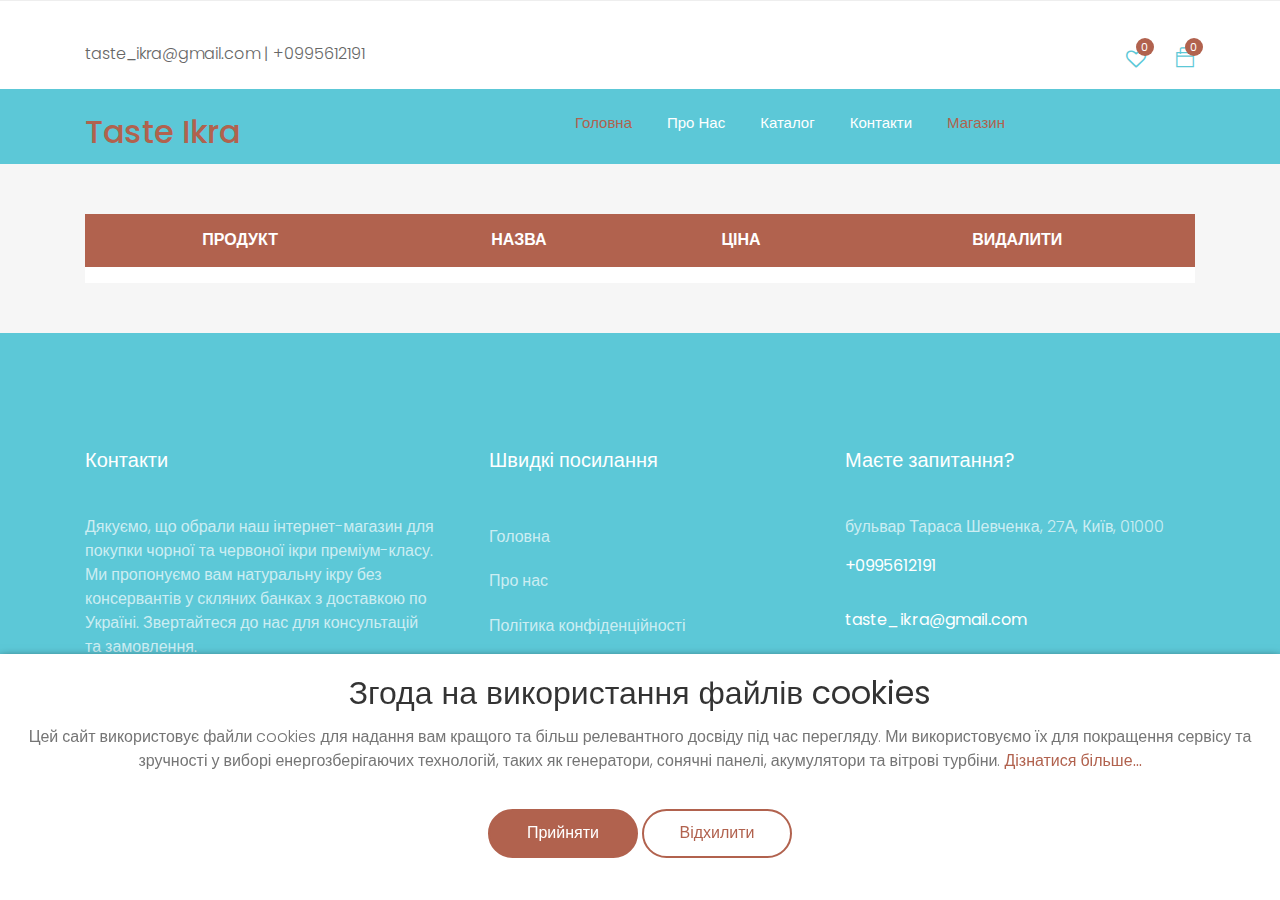
<file: favorite.html>
<!DOCTYPE html>
<html lang="zxx">
    <head>
        <!-- Meta Tag -->
        <meta charset="utf-8" />
        <meta http-equiv="X-UA-Compatible" content="IE=edge" />
        <meta name="copyright" content="" />
        <meta http-equiv="X-UA-Compatible" content="IE=edge" />
        <meta
            name="viewport"
            content="width=device-width, initial-scale=1, shrink-to-fit=no"
        />
        <!-- Title Tag  -->
        <title>Taste Ikra</title>
        <!-- Favicon -->
        <link rel="icon" type="image/png" href="images/favicon.png" />
        <!-- Web Font -->
        <link
            href="https://fonts.googleapis.com/css?family=Poppins:200i,300,300i,400,400i,500,500i,600,600i,700,700i,800,800i,900,900i&display=swap"
            rel="stylesheet"
        />

        <!-- StyleSheet -->

        <!-- Bootstrap -->
        <link rel="stylesheet" href="css/bootstrap.css" />
        <!-- Magnific Popup -->
        <link rel="stylesheet" href="css/magnific-popup.min.css" />
        <!-- Font Awesome -->
        <link rel="stylesheet" href="css/font-awesome.css" />
        <!-- Fancybox -->
        <link rel="stylesheet" href="css/jquery.fancybox.min.css" />
        <!-- Themify Icons -->
        <link rel="stylesheet" href="css/themify-icons.css" />
        <!-- Nice Select CSS -->
        <link rel="stylesheet" href="css/niceselect.css" />
        <!-- Animate CSS -->
        <link rel="stylesheet" href="css/animate.css" />
        <!-- Flex Slider CSS -->
        <link rel="stylesheet" href="css/flex-slider.min.css" />
        <!-- Owl Carousel -->
        <link rel="stylesheet" href="css/owl-carousel.css" />
        <!-- Slicknav -->
        <link rel="stylesheet" href="css/slicknav.min.css" />

        <!-- Eshop StyleSheet -->
        <link rel="stylesheet" href="css/reset.css" />
        <link rel="stylesheet" href="style.css" />
        <link rel="stylesheet" href="css/responsive.css" />
    </head>
    <body class="js">
        <!-- Header -->
        <header class="header shop">
            <div class="middle-inner">
                <div class="container">
                    <div class="row">
                        <div class="col-lg-5 col-md-5 col-12">
                            <!-- Logo -->
                            <div class="logo">
                                <div>taste_ikra@gmail.com | +0995612191</div>
                            </div>
                            <!--/ End Logo -->

                            <div class="mobile-nav"></div>
                        </div>

                        <div class="col-lg-7 col-md-7 col-12">
                            <div class="right-bar">
                                <!-- Search Form -->
                                <div class="sinlge-bar">
                                    <a href="favorite.html" class="single-icon"
                                        ><i
                                            class="fa fa-heart-o"
                                            aria-hidden="true"
                                        ></i>
                                        <span
                                            data-store-el="favoriteProductsCounter"
                                            class="total-count"
                                        ></span
                                    ></a>
                                </div>
                                <div class="sinlge-bar shopping">
                                    <a href="cart.html" class="single-icon"
                                        ><i class="ti-bag"></i>
                                        <span
                                            class="total-count"
                                            data-store-el="cartItemsCounter"
                                        ></span
                                    ></a>
                                </div>
                            </div>
                        </div>
                    </div>
                </div>
            </div>
            <!-- Header Inner -->
            <div class="header-inner">
                <div class="container">
                    <div class="cat-nav-head">
                        <div class="row">
                            <div class="col-lg-5 col-md-5 col-12">
                                <!-- Logo -->
                                <div class="logo">
                                    <a href="index.html"><h2>Taste Ikra</h2></a>
                                </div>
                                <!--/ End Logo -->
                            </div>
                            <div class="col-lg-7 col-12">
                                <div class="menu-area">
                                    <!-- Main Menu -->
                                    <nav class="navbar navbar-expand-lg">
                                        <div class="navbar-collapse">
                                            <div class="nav-inner">
                                                <ul
                                                    class="nav main-menu menu navbar-nav"
                                                >
                                                    <li class="active">
                                                        <a href="index.html"
                                                            >Головна</a
                                                        >
                                                    </li>
                                                    <li>
                                                        <a href="about.html"
                                                            >Про нас</a
                                                        >
                                                    </li>
                                                    <li>
                                                        <a
                                                            href="product-details.html"
                                                            >Каталог</a
                                                        >
                                                    </li>
                                                    <li>
                                                        <a href="contact.html"
                                                            >Контакти</a
                                                        >
                                                    </li>
                                                    <li class="active">
                                                        <a
                                                            style="
                                                                cursor: pointer;
                                                            "
                                                            >Магазин</a
                                                        >
                                                        <ul class="dropdown">
                                                            <li>
                                                                <a
                                                                    href="cart.html"
                                                                    >Кошик</a
                                                                >
                                                            </li>
                                                            <li>
                                                                <a
                                                                    href="checkout.html"
                                                                    >Оформлення</a
                                                                >
                                                            </li>
                                                            <li>
                                                                <a
                                                                    href="favorite.html"
                                                                    >Вибране</a
                                                                >
                                                            </li>
                                                        </ul>
                                                    </li>
                                                </ul>
                                            </div>
                                        </div>
                                    </nav>
                                    <!--/ End Main Menu -->
                                </div>
                            </div>
                        </div>
                    </div>
                </div>
            </div>
            <!--/ End Header Inner -->
        </header>
        <!--/ End Header -->

        <!-- Shopping Cart -->
        <div class="shopping-cart section">
            <div class="container">
                <div class="row">
                    <div class="col-12">
                        <!-- Shopping Summery -->
                        <table class="table shopping-summery">
                            <thead>
                                <tr class="main-hading">
                                    <th>ПРОДУКТ</th>
                                    <th>НАЗВА</th>
                                    <th class="text-center">ЦІНА</th>
                                    <th class="text-center">ВИДАЛИТИ</th>
                                </tr>
                            </thead>
                            <tbody data-store-el="favoriteItems"></tbody>
                        </table>
                        <!--/ End Shopping Summery -->

                        <template data-store-el="favoritesItemTemplate">
                            <tr>
                                <td class="image" data-title="Товар">
                                    <img
                                        style="object-fit: cover"
                                        data-store-el="itemImage"
                                        alt="#"
                                    />
                                </td>
                                <td class="product-des" data-title="Назва">
                                    <p class="product-name">
                                        <a data-store-el="itemTitle"></a>
                                    </p>
                                </td>
                                <td class="price" data-title="Ціна">
                                    ₴<span data-store-el="itemPrice"></span>
                                </td>
                                <td class="action" data-title="Видалити">
                                    <a>
                                        <i
                                            data-store-el="itemToggleFavorite"
                                            class="fa fa-heart"
                                            aria-hidden="true"
                                        ></i>
                                    </a>
                                </td>
                            </tr>
                        </template>
                    </div>
                </div>
            </div>
        </div>
        <!--/ End Shopping Cart -->

        <footer class="ftco-footer ftco-bg-dark ftco-section">
            <div class="container">
                <div class="row mb-5">
                    <div class="col-md">
                        <div class="ftco-footer-widget mb-4">
                            <h2 class="ftco-heading-2">Контакти</h2>
                            <p>
                                Дякуємо, що обрали наш інтернет-магазин для
                                покупки чорної та червоної ікри преміум-класу.
                                Ми пропонуємо вам натуральну ікру без
                                консервантів у скляних банках з доставкою по
                                Україні. Звертайтеся до нас для консультацій та
                                замовлення.
                            </p>
                        </div>
                    </div>
                    <div class="col-md">
                        <div class="ftco-footer-widget mb-4 ml-md-4">
                            <h2 class="ftco-heading-2">Швидкі посилання</h2>
                            <ul class="list-unstyled">
                                <li>
                                    <a href="index.html" class="py-2 d-block"
                                        >Головна</a
                                    >
                                </li>
                                <li>
                                    <a href="about.html" class="py-2 d-block"
                                        >Про нас</a
                                    >
                                </li>
                                <li>
                                    <a
                                        href="privacy-policy.html"
                                        class="py-2 d-block"
                                        >Політика конфіденційності</a
                                    >
                                </li>
                                <li>
                                    <a
                                        href="terms-of-use.html"
                                        class="py-2 d-block"
                                        >Умови використання</a
                                    >
                                </li>
                            </ul>
                        </div>
                    </div>
                    <div class="col-md">
                        <div class="ftco-footer-widget mb-4">
                            <h2 class="ftco-heading-2">Маєте запитання?</h2>
                            <div class="block-23 mb-3">
                                <ul>
                                    <li>
                                        <span class="text"
                                            >бульвар Тараса Шевченка, 27А, Київ,
                                            01000</span
                                        >
                                    </li>
                                    <li>
                                        <a href="#"
                                            ><span class="text"
                                                >+0995612191</span
                                            ></a
                                        >
                                    </li>
                                    <li>
                                        <a href="#"
                                            ><span class="text"
                                                >taste_ikra@gmail.com</span
                                            ></a
                                        >
                                    </li>
                                </ul>
                            </div>
                        </div>
                    </div>
                </div>
            </div>
        </footer>

        <!-- Банер використання cookies -->
        <div class="cookie-wrapper show">
            <div>
                <i class="bx bx-cookie"></i>
                <h2 style="text-align: center">
                    Згода на використання файлів cookies
                </h2>
            </div>

            <div class="data">
                <p>
                    Цей сайт використовує файли cookies для надання вам кращого
                    та більш релевантного досвіду під час перегляду. Ми
                    використовуємо їх для покращення сервісу та зручності у
                    виборі енергозберігаючих технологій, таких як генератори,
                    сонячні панелі, акумулятори та вітрові турбіни.
                    <a href="privacy-policy.html">Дізнатися більше...</a>
                </p>
            </div>

            <div class="buttons">
                <button class="cookie-button" id="acceptBtn">Прийняти</button>
                <button class="cookie-button" id="declineBtn">Відхилити</button>
            </div>
        </div>
        <!-- Кінець банера використання cookies -->

        <!-- Jquery -->
        <script src="https://ajax.googleapis.com/ajax/libs/jquery/3.5.1/jquery.min.js"></script>
        <script src="js/jquery-migrate-3.0.0.js"></script>
        <script src="js/jquery-ui.min.js"></script>
        <!-- Popper JS -->
        <script src="js/popper.min.js"></script>
        <!-- Bootstrap JS -->
        <script src="js/bootstrap.min.js"></script>
        <!-- Slicknav JS -->
        <script src="js/slicknav.min.js"></script>
        <!-- Owl Carousel JS -->
        <script src="js/owl-carousel.js"></script>
        <!-- Magnific Popup JS -->
        <script src="js/magnific-popup.js"></script>
        <!-- Waypoints JS -->
        <script src="js/waypoints.min.js"></script>
        <!-- Countdown JS -->
        <script src="js/finalcountdown.min.js"></script>
        <!-- Nice Select JS -->
        <script src="js/nicesellect.js"></script>
        <!-- Flex Slider JS -->
        <script src="js/flex-slider.js"></script>
        <!-- ScrollUp JS -->
        <script src="js/scrollup.js"></script>
        <!-- Onepage Nav JS -->
        <script src="js/onepage-nav.min.js"></script>
        <!-- Easing JS -->
        <script src="js/easing.js"></script>
        <!-- Active JS -->
        <script src="js/active.js"></script>

        <script src="js/store.js"></script>
        <script src="products.js"></script>
        <script src="js/cookiebanner.js"></script>
    </body>
</html>
</file>
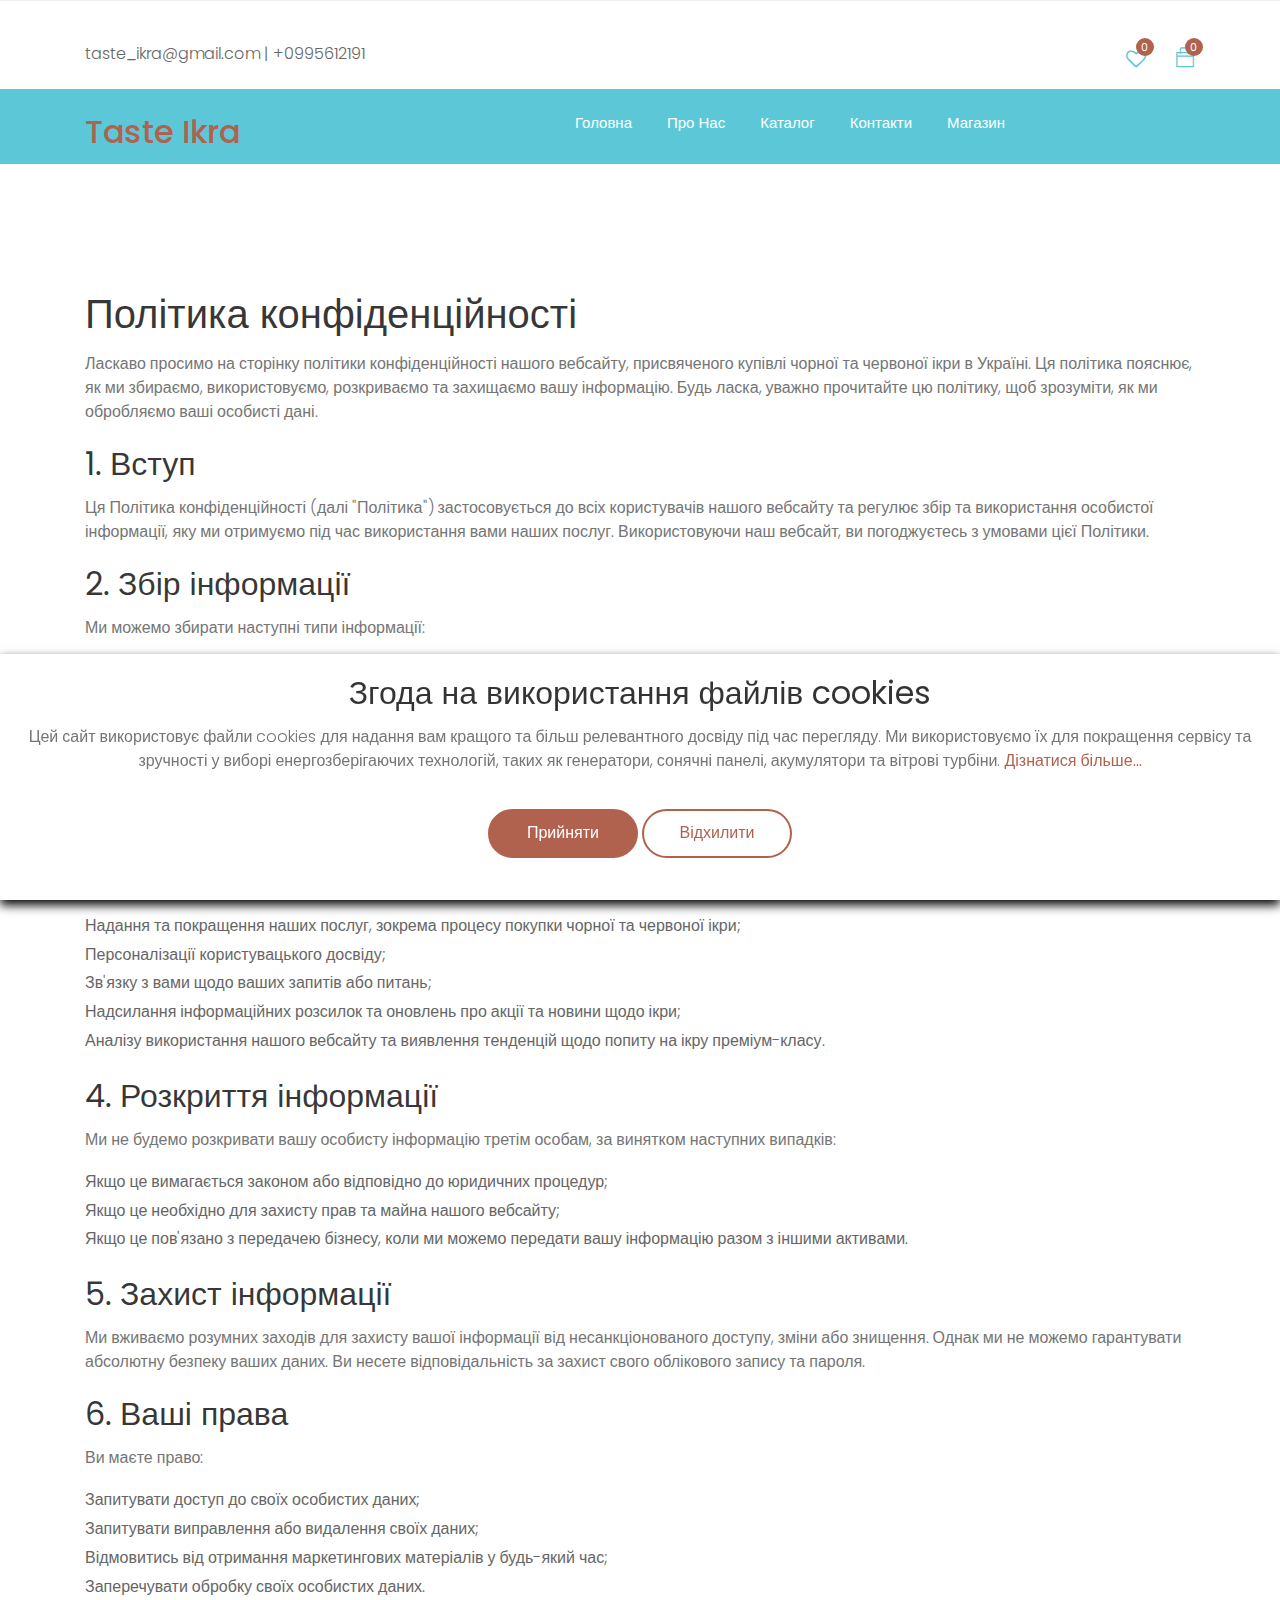
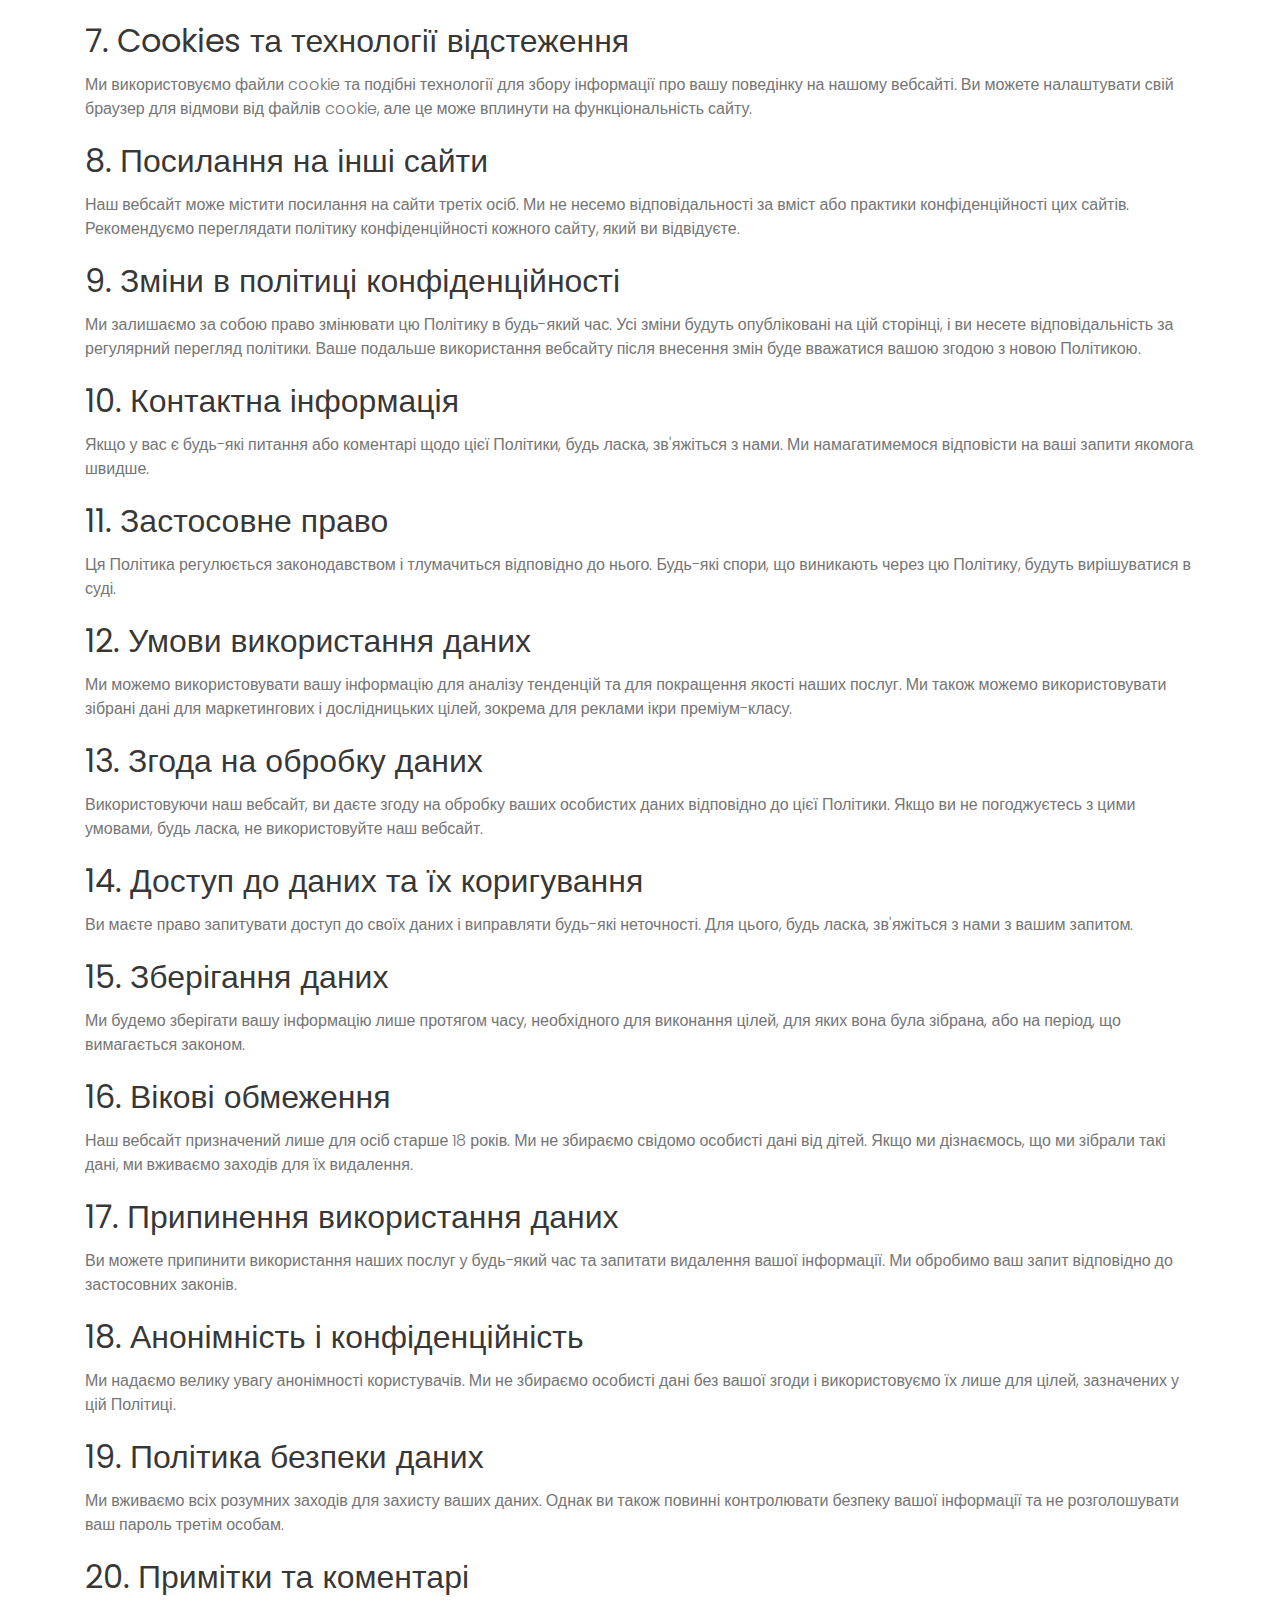
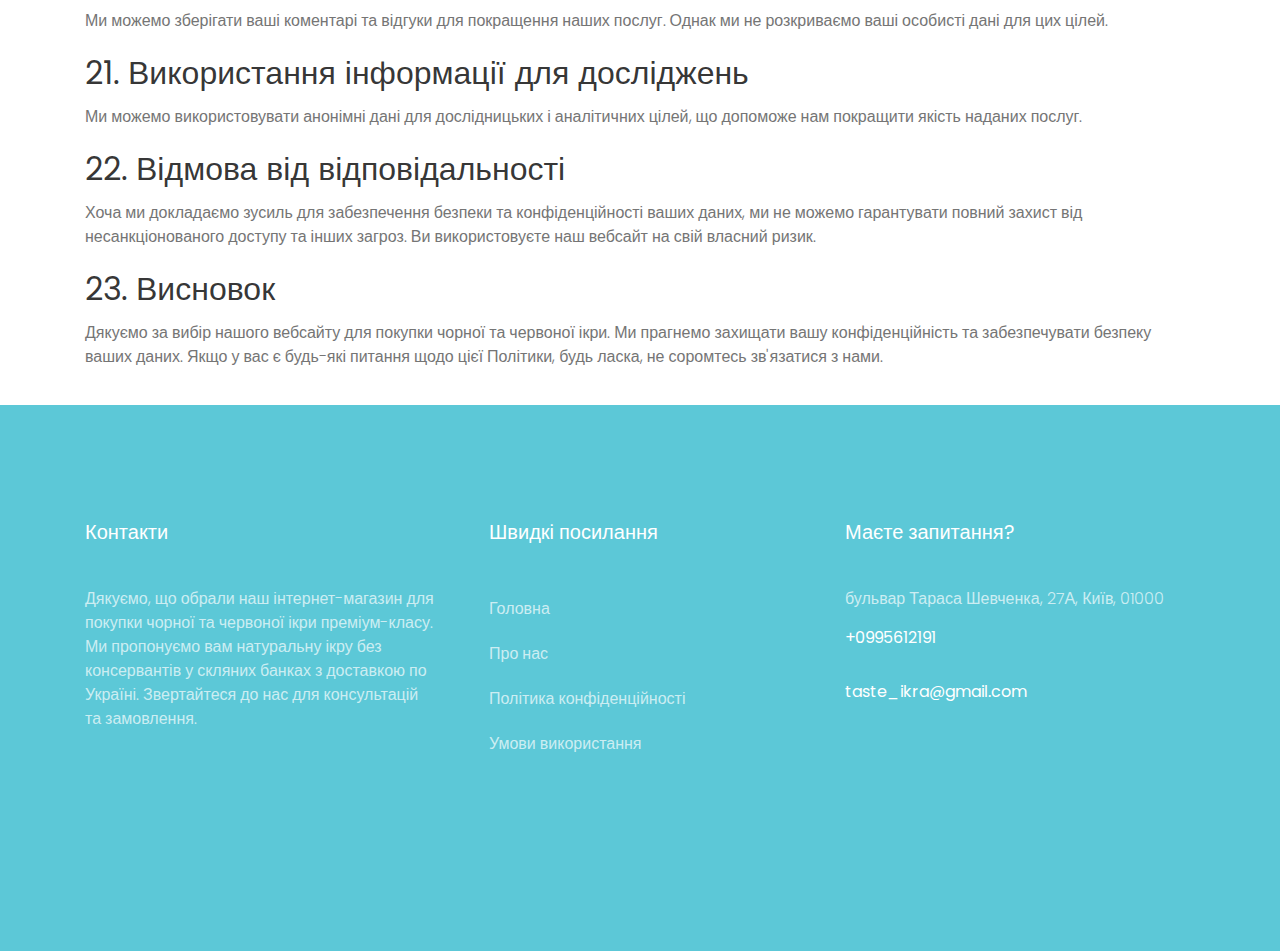
<file: privacy-policy.html>
<!DOCTYPE html>
<html lang="zxx">
    <head>
        <!-- Meta Tag -->
        <meta charset="utf-8" />
        <meta http-equiv="X-UA-Compatible" content="IE=edge" />
        <meta name="copyright" content="" />
        <meta http-equiv="X-UA-Compatible" content="IE=edge" />
        <meta
            name="viewport"
            content="width=device-width, initial-scale=1, shrink-to-fit=no"
        />
        <!-- Title Tag  -->
        <title>Taste Ikra</title>
        <!-- Favicon -->
        <link rel="icon" type="image/png" href="images/favicon.png" />
        <!-- Web Font -->
        <link
            href="https://fonts.googleapis.com/css?family=Poppins:200i,300,300i,400,400i,500,500i,600,600i,700,700i,800,800i,900,900i&display=swap"
            rel="stylesheet"
        />

        <!-- StyleSheet -->

        <!-- Bootstrap -->
        <link rel="stylesheet" href="css/bootstrap.css" />
        <!-- Magnific Popup -->
        <link rel="stylesheet" href="css/magnific-popup.min.css" />
        <!-- Font Awesome -->
        <link rel="stylesheet" href="css/font-awesome.css" />
        <!-- Fancybox -->
        <link rel="stylesheet" href="css/jquery.fancybox.min.css" />
        <!-- Themify Icons -->
        <link rel="stylesheet" href="css/themify-icons.css" />
        <!-- Nice Select CSS -->
        <link rel="stylesheet" href="css/niceselect.css" />
        <!-- Animate CSS -->
        <link rel="stylesheet" href="css/animate.css" />
        <!-- Flex Slider CSS -->
        <link rel="stylesheet" href="css/flex-slider.min.css" />
        <!-- Owl Carousel -->
        <link rel="stylesheet" href="css/owl-carousel.css" />
        <!-- Slicknav -->
        <link rel="stylesheet" href="css/slicknav.min.css" />

        <!-- Eshop StyleSheet -->
        <link rel="stylesheet" href="css/reset.css" />
        <link rel="stylesheet" href="style.css" />
        <link rel="stylesheet" href="css/responsive.css" />
    </head>
    <body class="js">
        <!-- Header -->
        <header class="header shop">
            <div class="middle-inner">
                <div class="container">
                    <div class="row">
                        <div class="col-lg-5 col-md-5 col-12">
                            <!-- Logo -->
                            <div class="logo">
                                <div>taste_ikra@gmail.com | +0995612191</div>
                            </div>
                            <!--/ End Logo -->

                            <div class="mobile-nav"></div>
                        </div>

                        <div class="col-lg-7 col-md-7 col-12">
                            <div class="right-bar">
                                <!-- Search Form -->
                                <div class="sinlge-bar">
                                    <a href="favorite.html" class="single-icon"
                                        ><i
                                            class="fa fa-heart-o"
                                            aria-hidden="true"
                                        ></i>
                                        <span
                                            data-store-el="favoriteProductsCounter"
                                            class="total-count"
                                        ></span
                                    ></a>
                                </div>
                                <div class="sinlge-bar shopping">
                                    <a href="cart.html" class="single-icon"
                                        ><i class="ti-bag"></i>
                                        <span
                                            class="total-count"
                                            data-store-el="cartItemsCounter"
                                        ></span
                                    ></a>
                                </div>
                            </div>
                        </div>
                    </div>
                </div>
            </div>
            <!-- Header Inner -->
            <div class="header-inner">
                <div class="container">
                    <div class="cat-nav-head">
                        <div class="row">
                            <div class="col-lg-5 col-md-5 col-12">
                                <!-- Logo -->
                                <div class="logo">
                                    <a href="index.html"><h2>Taste Ikra</h2></a>
                                </div>
                                <!--/ End Logo -->
                            </div>
                            <div class="col-lg-7 col-12">
                                <div class="menu-area">
                                    <!-- Main Menu -->
                                    <nav class="navbar navbar-expand-lg">
                                        <div class="navbar-collapse">
                                            <div class="nav-inner">
                                                <ul
                                                    class="nav main-menu menu navbar-nav"
                                                >
                                                    <li>
                                                        <a href="index.html"
                                                            >Головна</a
                                                        >
                                                    </li>
                                                    <li>
                                                        <a href="about.html"
                                                            >Про нас</a
                                                        >
                                                    </li>
                                                    <li>
                                                        <a
                                                            href="product-details.html"
                                                            >Каталог</a
                                                        >
                                                    </li>
                                                    <li>
                                                        <a href="contact.html"
                                                            >Контакти</a
                                                        >
                                                    </li>
                                                    <li>
                                                        <a
                                                            style="
                                                                cursor: pointer;
                                                            "
                                                            >Магазин</a
                                                        >
                                                        <ul class="dropdown">
                                                            <li>
                                                                <a
                                                                    href="cart.html"
                                                                    >Кошик</a
                                                                >
                                                            </li>
                                                            <li>
                                                                <a
                                                                    href="checkout.html"
                                                                    >Оформлення</a
                                                                >
                                                            </li>
                                                            <li>
                                                                <a
                                                                    href="favorite.html"
                                                                    >Вибране</a
                                                                >
                                                            </li>
                                                        </ul>
                                                    </li>
                                                </ul>
                                            </div>
                                        </div>
                                    </nav>
                                    <!--/ End Main Menu -->
                                </div>
                            </div>
                        </div>
                    </div>
                </div>
            </div>
            <!--/ End Header Inner -->
        </header>
        <!--/ End Header -->

        <main>
            <article
                class="container additional-wrapper"
                style="margin-top: 100px"
            >
                <div class="page__content" style="padding: 20px 0px">
                    <h1>Політика конфіденційності</h1>

                    <p>
                        Ласкаво просимо на сторінку політики конфіденційності
                        нашого вебсайту, присвяченого купівлі чорної та червоної
                        ікри в Україні. Ця політика пояснює, як ми збираємо,
                        використовуємо, розкриваємо та захищаємо вашу
                        інформацію. Будь ласка, уважно прочитайте цю політику,
                        щоб зрозуміти, як ми обробляємо ваші особисті дані.
                    </p>

                    <h2>1. Вступ</h2>
                    <p>
                        Ця Політика конфіденційності (далі "Політика")
                        застосовується до всіх користувачів нашого вебсайту та
                        регулює збір та використання особистої інформації, яку
                        ми отримуємо під час використання вами наших послуг.
                        Використовуючи наш вебсайт, ви погоджуєтесь з умовами
                        цієї Політики.
                    </p>

                    <h2>2. Збір інформації</h2>
                    <p>Ми можемо збирати наступні типи інформації:</p>
                    <ul>
                        <li>
                            <strong>Особиста інформація:</strong> включає ваше
                            ім'я, електронну адресу, номер телефону та інші
                            дані, які ви надаєте при реєстрації або підписці на
                            нашу розсилку.
                        </li>
                        <li>
                            <strong>Інформація про використання:</strong> ми
                            можемо збирати дані про те, як ви користуєтесь нашим
                            вебсайтом, зокрема IP-адресу, тип браузера,
                            сторінки, які ви відвідуєте, та час доступу.
                        </li>
                        <li>
                            <strong>Cookies:</strong> ми використовуємо файли
                            cookie для збору інформації про ваші вподобання та
                            для покращення вашого досвіду на нашому вебсайті.
                        </li>
                    </ul>

                    <h2>3. Як ми використовуємо вашу інформацію</h2>
                    <p>Зібрана інформація може використовуватися для:</p>
                    <ul>
                        <li>
                            Надання та покращення наших послуг, зокрема процесу
                            покупки чорної та червоної ікри;
                        </li>
                        <li>Персоналізації користувацького досвіду;</li>
                        <li>Зв'язку з вами щодо ваших запитів або питань;</li>
                        <li>
                            Надсилання інформаційних розсилок та оновлень про
                            акції та новини щодо ікри;
                        </li>
                        <li>
                            Аналізу використання нашого вебсайту та виявлення
                            тенденцій щодо попиту на ікру преміум-класу.
                        </li>
                    </ul>

                    <h2>4. Розкриття інформації</h2>
                    <p>
                        Ми не будемо розкривати вашу особисту інформацію третім
                        особам, за винятком наступних випадків:
                    </p>
                    <ul>
                        <li>
                            Якщо це вимагається законом або відповідно до
                            юридичних процедур;
                        </li>
                        <li>
                            Якщо це необхідно для захисту прав та майна нашого
                            вебсайту;
                        </li>
                        <li>
                            Якщо це пов'язано з передачею бізнесу, коли ми
                            можемо передати вашу інформацію разом з іншими
                            активами.
                        </li>
                    </ul>

                    <h2>5. Захист інформації</h2>
                    <p>
                        Ми вживаємо розумних заходів для захисту вашої
                        інформації від несанкціонованого доступу, зміни або
                        знищення. Однак ми не можемо гарантувати абсолютну
                        безпеку ваших даних. Ви несете відповідальність за
                        захист свого облікового запису та пароля.
                    </p>

                    <h2>6. Ваші права</h2>
                    <p>Ви маєте право:</p>
                    <ul>
                        <li>Запитувати доступ до своїх особистих даних;</li>
                        <li>
                            Запитувати виправлення або видалення своїх даних;
                        </li>
                        <li>
                            Відмовитись від отримання маркетингових матеріалів у
                            будь-який час;
                        </li>
                        <li>Заперечувати обробку своїх особистих даних.</li>
                    </ul>

                    <h2>7. Cookies та технології відстеження</h2>
                    <p>
                        Ми використовуємо файли cookie та подібні технології для
                        збору інформації про вашу поведінку на нашому вебсайті.
                        Ви можете налаштувати свій браузер для відмови від
                        файлів cookie, але це може вплинути на функціональність
                        сайту.
                    </p>

                    <h2>8. Посилання на інші сайти</h2>
                    <p>
                        Наш вебсайт може містити посилання на сайти третіх осіб.
                        Ми не несемо відповідальності за вміст або практики
                        конфіденційності цих сайтів. Рекомендуємо переглядати
                        політику конфіденційності кожного сайту, який ви
                        відвідуєте.
                    </p>

                    <h2>9. Зміни в політиці конфіденційності</h2>
                    <p>
                        Ми залишаємо за собою право змінювати цю Політику в
                        будь-який час. Усі зміни будуть опубліковані на цій
                        сторінці, і ви несете відповідальність за регулярний
                        перегляд політики. Ваше подальше використання вебсайту
                        після внесення змін буде вважатися вашою згодою з новою
                        Політикою.
                    </p>

                    <h2>10. Контактна інформація</h2>
                    <p>
                        Якщо у вас є будь-які питання або коментарі щодо цієї
                        Політики, будь ласка, зв'яжіться з нами. Ми
                        намагатимемося відповісти на ваші запити якомога швидше.
                    </p>

                    <h2>11. Застосовне право</h2>
                    <p>
                        Ця Політика регулюється законодавством і тлумачиться
                        відповідно до нього. Будь-які спори, що виникають через
                        цю Політику, будуть вирішуватися в суді.
                    </p>

                    <h2>12. Умови використання даних</h2>
                    <p>
                        Ми можемо використовувати вашу інформацію для аналізу
                        тенденцій та для покращення якості наших послуг. Ми
                        також можемо використовувати зібрані дані для
                        маркетингових і дослідницьких цілей, зокрема для реклами
                        ікри преміум-класу.
                    </p>

                    <h2>13. Згода на обробку даних</h2>
                    <p>
                        Використовуючи наш вебсайт, ви даєте згоду на обробку
                        ваших особистих даних відповідно до цієї Політики. Якщо
                        ви не погоджуєтесь з цими умовами, будь ласка, не
                        використовуйте наш вебсайт.
                    </p>

                    <h2>14. Доступ до даних та їх коригування</h2>
                    <p>
                        Ви маєте право запитувати доступ до своїх даних і
                        виправляти будь-які неточності. Для цього, будь ласка,
                        зв'яжіться з нами з вашим запитом.
                    </p>

                    <h2>15. Зберігання даних</h2>
                    <p>
                        Ми будемо зберігати вашу інформацію лише протягом часу,
                        необхідного для виконання цілей, для яких вона була
                        зібрана, або на період, що вимагається законом.
                    </p>

                    <h2>16. Вікові обмеження</h2>
                    <p>
                        Наш вебсайт призначений лише для осіб старше 18 років.
                        Ми не збираємо свідомо особисті дані від дітей. Якщо ми
                        дізнаємось, що ми зібрали такі дані, ми вживаємо заходів
                        для їх видалення.
                    </p>

                    <h2>17. Припинення використання даних</h2>
                    <p>
                        Ви можете припинити використання наших послуг у
                        будь-який час та запитати видалення вашої інформації. Ми
                        обробимо ваш запит відповідно до застосовних законів.
                    </p>

                    <h2>18. Анонімність і конфіденційність</h2>
                    <p>
                        Ми надаємо велику увагу анонімності користувачів. Ми не
                        збираємо особисті дані без вашої згоди і використовуємо
                        їх лише для цілей, зазначених у цій Політиці.
                    </p>

                    <h2>19. Політика безпеки даних</h2>
                    <p>
                        Ми вживаємо всіх розумних заходів для захисту ваших
                        даних. Однак ви також повинні контролювати безпеку вашої
                        інформації та не розголошувати ваш пароль третім особам.
                    </p>

                    <h2>20. Примітки та коментарі</h2>
                    <p>
                        Ми можемо зберігати ваші коментарі та відгуки для
                        покращення наших послуг. Однак ми не розкриваємо ваші
                        особисті дані для цих цілей.
                    </p>

                    <h2>21. Використання інформації для досліджень</h2>
                    <p>
                        Ми можемо використовувати анонімні дані для
                        дослідницьких і аналітичних цілей, що допоможе нам
                        покращити якість наданих послуг.
                    </p>

                    <h2>22. Відмова від відповідальності</h2>
                    <p>
                        Хоча ми докладаємо зусиль для забезпечення безпеки та
                        конфіденційності ваших даних, ми не можемо гарантувати
                        повний захист від несанкціонованого доступу та інших
                        загроз. Ви використовуєте наш вебсайт на свій власний
                        ризик.
                    </p>

                    <h2>23. Висновок</h2>
                    <p>
                        Дякуємо за вибір нашого вебсайту для покупки чорної та
                        червоної ікри. Ми прагнемо захищати вашу
                        конфіденційність та забезпечувати безпеку ваших даних.
                        Якщо у вас є будь-які питання щодо цієї Політики, будь
                        ласка, не соромтесь зв'язатися з нами.
                    </p>
                </div>
            </article>
        </main>

        <footer class="ftco-footer ftco-bg-dark ftco-section">
            <div class="container">
                <div class="row mb-5">
                    <div class="col-md">
                        <div class="ftco-footer-widget mb-4">
                            <h2 class="ftco-heading-2">Контакти</h2>
                            <p>
                                Дякуємо, що обрали наш інтернет-магазин для
                                покупки чорної та червоної ікри преміум-класу.
                                Ми пропонуємо вам натуральну ікру без
                                консервантів у скляних банках з доставкою по
                                Україні. Звертайтеся до нас для консультацій та
                                замовлення.
                            </p>
                        </div>
                    </div>
                    <div class="col-md">
                        <div class="ftco-footer-widget mb-4 ml-md-4">
                            <h2 class="ftco-heading-2">Швидкі посилання</h2>
                            <ul class="list-unstyled">
                                <li>
                                    <a href="index.html" class="py-2 d-block"
                                        >Головна</a
                                    >
                                </li>
                                <li>
                                    <a href="about.html" class="py-2 d-block"
                                        >Про нас</a
                                    >
                                </li>
                                <li>
                                    <a
                                        href="privacy-policy.html"
                                        class="py-2 d-block"
                                        >Політика конфіденційності</a
                                    >
                                </li>
                                <li>
                                    <a
                                        href="terms-of-use.html"
                                        class="py-2 d-block"
                                        >Умови використання</a
                                    >
                                </li>
                            </ul>
                        </div>
                    </div>
                    <div class="col-md">
                        <div class="ftco-footer-widget mb-4">
                            <h2 class="ftco-heading-2">Маєте запитання?</h2>
                            <div class="block-23 mb-3">
                                <ul>
                                    <li>
                                        <span class="text"
                                            >бульвар Тараса Шевченка, 27А, Київ,
                                            01000</span
                                        >
                                    </li>
                                    <li>
                                        <a href="#"
                                            ><span class="text"
                                                >+0995612191</span
                                            ></a
                                        >
                                    </li>
                                    <li>
                                        <a href="#"
                                            ><span class="text"
                                                >taste_ikra@gmail.com</span
                                            ></a
                                        >
                                    </li>
                                </ul>
                            </div>
                        </div>
                    </div>
                </div>
            </div>
        </footer>

        <!-- Банер використання cookies -->
        <div class="cookie-wrapper show">
            <div>
                <i class="bx bx-cookie"></i>
                <h2 style="text-align: center">
                    Згода на використання файлів cookies
                </h2>
            </div>

            <div class="data">
                <p>
                    Цей сайт використовує файли cookies для надання вам кращого
                    та більш релевантного досвіду під час перегляду. Ми
                    використовуємо їх для покращення сервісу та зручності у
                    виборі енергозберігаючих технологій, таких як генератори,
                    сонячні панелі, акумулятори та вітрові турбіни.
                    <a href="privacy-policy.html">Дізнатися більше...</a>
                </p>
            </div>

            <div class="buttons">
                <button class="cookie-button" id="acceptBtn">Прийняти</button>
                <button class="cookie-button" id="declineBtn">Відхилити</button>
            </div>
        </div>
        <!-- Кінець банера використання cookies -->

        <!-- Jquery -->
        <script src="https://ajax.googleapis.com/ajax/libs/jquery/3.5.1/jquery.min.js"></script>
        <script src="js/jquery-migrate-3.0.0.js"></script>
        <script src="js/jquery-ui.min.js"></script>
        <!-- Popper JS -->
        <script src="js/popper.min.js"></script>
        <!-- Bootstrap JS -->
        <script src="js/bootstrap.min.js"></script>
        <!-- Slicknav JS -->
        <script src="js/slicknav.min.js"></script>
        <!-- Owl Carousel JS -->
        <script src="js/owl-carousel.js"></script>
        <!-- Magnific Popup JS -->
        <script src="js/magnific-popup.js"></script>
        <!-- Waypoints JS -->
        <script src="js/waypoints.min.js"></script>
        <!-- Countdown JS -->
        <script src="js/finalcountdown.min.js"></script>
        <!-- Nice Select JS -->
        <script src="js/nicesellect.js"></script>
        <!-- Flex Slider JS -->
        <script src="js/flex-slider.js"></script>
        <!-- ScrollUp JS -->
        <script src="js/scrollup.js"></script>
        <!-- Onepage Nav JS -->
        <script src="js/onepage-nav.min.js"></script>
        <!-- Easing JS -->
        <script src="js/easing.js"></script>
        <!-- Active JS -->
        <script src="js/active.js"></script>

        <script src="js/store.js"></script>
        <script src="products.js"></script>
        <script src="js/cookiebanner.js"></script>
    </body>
</html>
</file>
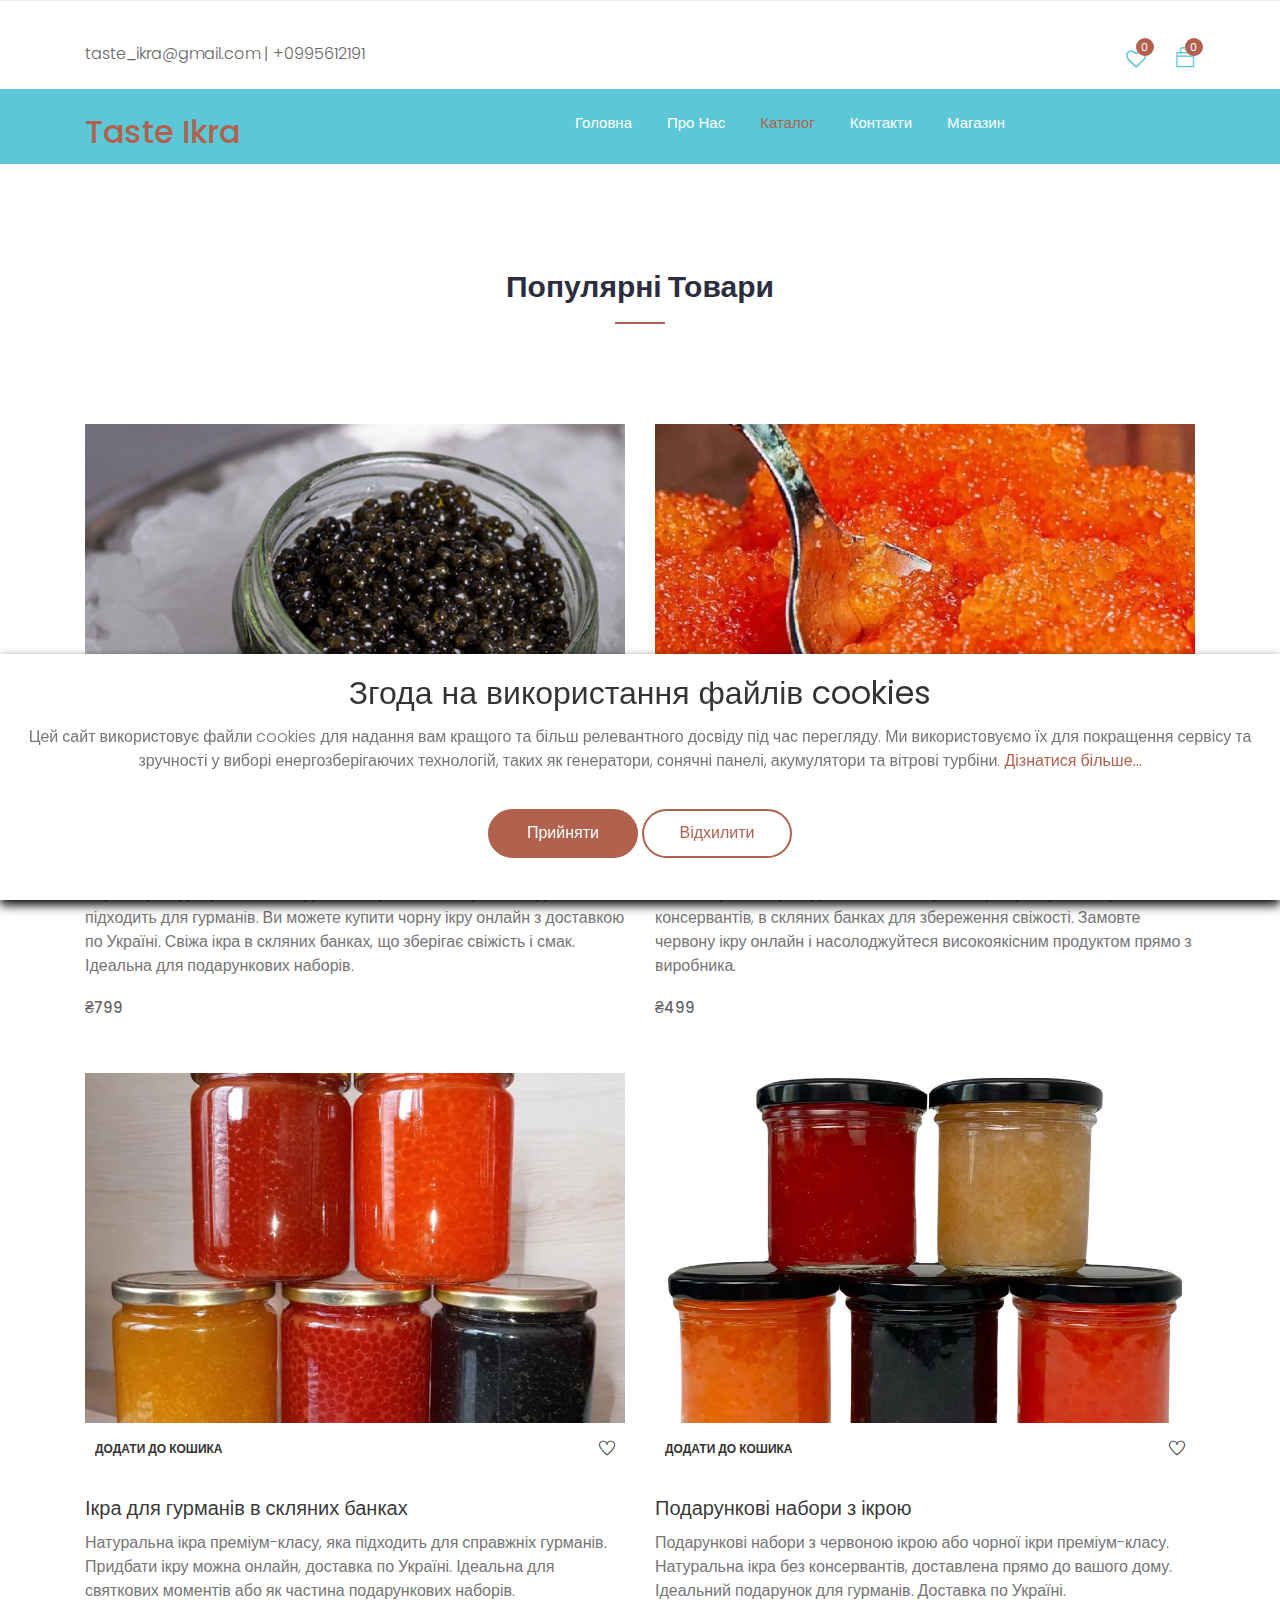
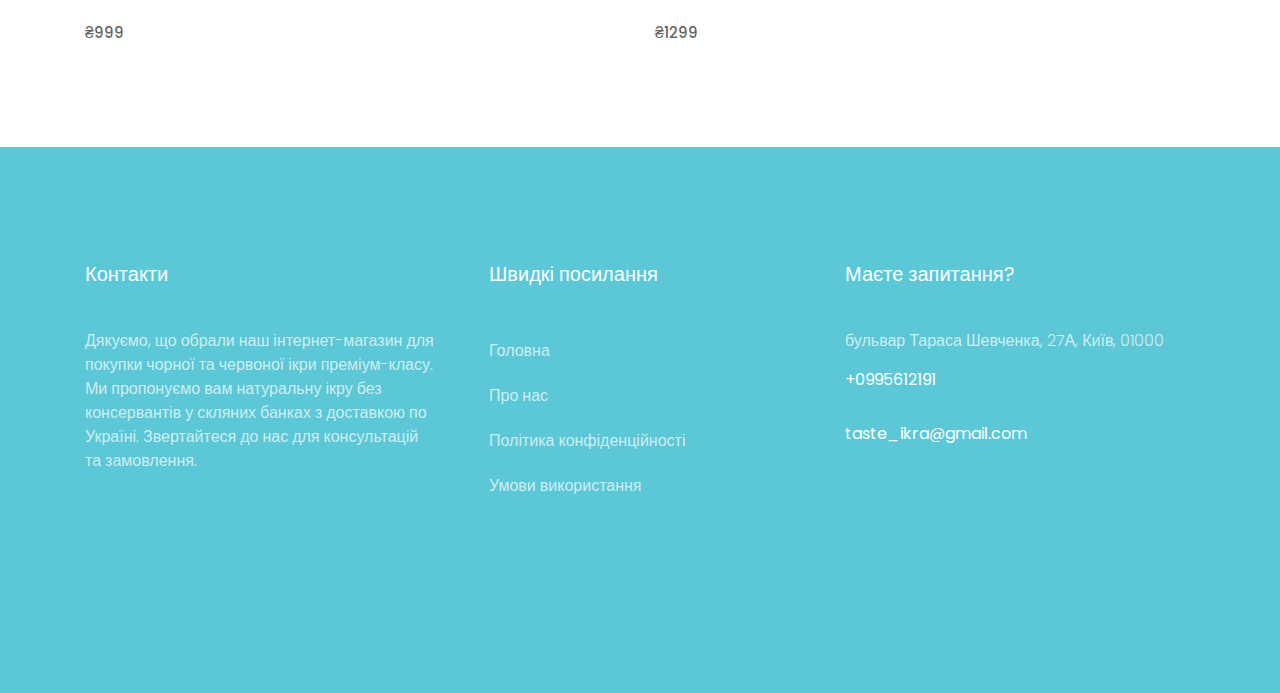
<file: product-details.html>
<!DOCTYPE html>
<html lang="zxx">
    <head>
        <!-- Meta Tag -->
        <meta charset="utf-8" />
        <meta http-equiv="X-UA-Compatible" content="IE=edge" />
        <meta name="copyright" content="" />
        <meta http-equiv="X-UA-Compatible" content="IE=edge" />
        <meta
            name="viewport"
            content="width=device-width, initial-scale=1, shrink-to-fit=no"
        />
        <!-- Title Tag  -->
        <title>Taste Ikra</title>
        <!-- Favicon -->
        <link rel="icon" type="image/png" href="images/favicon.png" />
        <!-- Web Font -->
        <link
            href="https://fonts.googleapis.com/css?family=Poppins:200i,300,300i,400,400i,500,500i,600,600i,700,700i,800,800i,900,900i&display=swap"
            rel="stylesheet"
        />

        <!-- StyleSheet -->

        <!-- Bootstrap -->
        <link rel="stylesheet" href="css/bootstrap.css" />
        <!-- Magnific Popup -->
        <link rel="stylesheet" href="css/magnific-popup.min.css" />
        <!-- Font Awesome -->
        <link rel="stylesheet" href="css/font-awesome.css" />
        <!-- Fancybox -->
        <link rel="stylesheet" href="css/jquery.fancybox.min.css" />
        <!-- Themify Icons -->
        <link rel="stylesheet" href="css/themify-icons.css" />
        <!-- Nice Select CSS -->
        <link rel="stylesheet" href="css/niceselect.css" />
        <!-- Animate CSS -->
        <link rel="stylesheet" href="css/animate.css" />
        <!-- Flex Slider CSS -->
        <link rel="stylesheet" href="css/flex-slider.min.css" />
        <!-- Owl Carousel -->
        <link rel="stylesheet" href="css/owl-carousel.css" />
        <!-- Slicknav -->
        <link rel="stylesheet" href="css/slicknav.min.css" />

        <!-- Eshop StyleSheet -->
        <link rel="stylesheet" href="css/reset.css" />
        <link rel="stylesheet" href="style.css" />
        <link rel="stylesheet" href="css/responsive.css" />
    </head>
    <body class="js">
        <!-- Header -->
        <header class="header shop">
            <div class="middle-inner">
                <div class="container">
                    <div class="row">
                        <div class="col-lg-5 col-md-5 col-12">
                            <!-- Logo -->
                            <div class="logo">
                                <div>taste_ikra@gmail.com | +0995612191</div>
                            </div>
                            <!--/ End Logo -->

                            <div class="mobile-nav"></div>
                        </div>

                        <div class="col-lg-7 col-md-7 col-12">
                            <div class="right-bar">
                                <!-- Search Form -->
                                <div class="sinlge-bar">
                                    <a href="favorite.html" class="single-icon"
                                        ><i
                                            class="fa fa-heart-o"
                                            aria-hidden="true"
                                        ></i>
                                        <span
                                            data-store-el="favoriteProductsCounter"
                                            class="total-count"
                                        ></span
                                    ></a>
                                </div>
                                <div class="sinlge-bar shopping">
                                    <a href="cart.html" class="single-icon"
                                        ><i class="ti-bag"></i>
                                        <span
                                            class="total-count"
                                            data-store-el="cartItemsCounter"
                                        ></span
                                    ></a>
                                </div>
                            </div>
                        </div>
                    </div>
                </div>
            </div>
            <!-- Header Inner -->
            <div class="header-inner">
                <div class="container">
                    <div class="cat-nav-head">
                        <div class="row">
                            <div class="col-lg-5 col-md-5 col-12">
                                <!-- Logo -->
                                <div class="logo">
                                    <a href="index.html"><h2>Taste Ikra</h2></a>
                                </div>
                                <!--/ End Logo -->
                            </div>
                            <div class="col-lg-7 col-12">
                                <div class="menu-area">
                                    <!-- Main Menu -->
                                    <nav class="navbar navbar-expand-lg">
                                        <div class="navbar-collapse">
                                            <div class="nav-inner">
                                                <ul
                                                    class="nav main-menu menu navbar-nav"
                                                >
                                                    <li>
                                                        <a href="index.html"
                                                            >Головна</a
                                                        >
                                                    </li>
                                                    <li>
                                                        <a href="about.html"
                                                            >Про нас</a
                                                        >
                                                    </li>
                                                    <li class="active">
                                                        <a
                                                            href="product-details.html"
                                                            >Каталог</a
                                                        >
                                                    </li>
                                                    <li>
                                                        <a href="contact.html"
                                                            >Контакти</a
                                                        >
                                                    </li>
                                                    <li>
                                                        <a
                                                            style="
                                                                cursor: pointer;
                                                            "
                                                            >Магазин</a
                                                        >
                                                        <ul class="dropdown">
                                                            <li>
                                                                <a
                                                                    href="cart.html"
                                                                    >Кошик</a
                                                                >
                                                            </li>
                                                            <li>
                                                                <a
                                                                    href="checkout.html"
                                                                    >Оформлення</a
                                                                >
                                                            </li>
                                                            <li>
                                                                <a
                                                                    href="favorite.html"
                                                                    >Вибране</a
                                                                >
                                                            </li>
                                                        </ul>
                                                    </li>
                                                </ul>
                                            </div>
                                        </div>
                                    </nav>
                                    <!--/ End Main Menu -->
                                </div>
                            </div>
                        </div>
                    </div>
                </div>
            </div>
            <!--/ End Header Inner -->
        </header>
        <!--/ End Header -->

        <!-- Start Product Area -->
        <div class="product-area section">
            <div class="container">
                <div class="row">
                    <div class="col-12">
                        <div class="section-title">
                            <h2>Популярні товари</h2>
                        </div>
                    </div>
                </div>
                <div class="row">
                    <div class="col-12">
                        <div class="product-info">
                            <div class="tab-content" id="myTabContent">
                                <!-- Start Single Tab -->
                                <div
                                    class="tab-pane fade show active"
                                    id="man"
                                    role="tabpanel"
                                >
                                    <div class="tab-single">
                                        <div
                                            class="row"
                                            data-store-el="catalogItems"
                                        ></div>

                                        <template
                                            data-store-el="catalogItemTemplate"
                                        >
                                            <div
                                                class="col-xl-6 col-lg-6 col-md-6 col-12"
                                            >
                                                <div class="single-product">
                                                    <div class="product-img">
                                                        <a
                                                            data-store-el="itemLink"
                                                        >
                                                            <img
                                                                class="default-img"
                                                                data-store-el="itemImage"
                                                                alt="#"
                                                            />
                                                        </a>
                                                        <div
                                                            class="button-head"
                                                        >
                                                            <div
                                                                class="product-action"
                                                            >
                                                                <a
                                                                    title="Wishlist"
                                                                >
                                                                    <i
                                                                        data-store-el="itemToggleFavorite"
                                                                        class="ti-heart"
                                                                    ></i>
                                                                    <span
                                                                        >Додати
                                                                        до
                                                                        списку
                                                                        бажаного</span
                                                                    >
                                                                </a>
                                                            </div>
                                                            <div
                                                                class="product-action-2"
                                                            >
                                                                <a
                                                                    title="Add to cart"
                                                                    data-store-el="itemAddToCart"
                                                                    >Додати до
                                                                    кошика</a
                                                                >
                                                            </div>
                                                        </div>
                                                    </div>
                                                    <div
                                                        class="product-content"
                                                    >
                                                        <h3>
                                                            <h5
                                                                data-store-el="itemTitle"
                                                            ></h5>
                                                        </h3>
                                                        <p
                                                            data-store-el="itemDescription"
                                                        ></p>
                                                        <div
                                                            class="product-price"
                                                        >
                                                            ₴<span
                                                                data-store-el="itemPrice"
                                                            ></span>
                                                        </div>
                                                    </div>
                                                </div>
                                            </div>
                                        </template>
                                    </div>
                                </div>
                                <!--/ End Single Tab -->
                            </div>
                        </div>
                    </div>
                </div>
            </div>
        </div>
        <!-- End Product Area -->

        <footer class="ftco-footer ftco-bg-dark ftco-section">
            <div class="container">
                <div class="row mb-5">
                    <div class="col-md">
                        <div class="ftco-footer-widget mb-4">
                            <h2 class="ftco-heading-2">Контакти</h2>
                            <p>
                                Дякуємо, що обрали наш інтернет-магазин для
                                покупки чорної та червоної ікри преміум-класу.
                                Ми пропонуємо вам натуральну ікру без
                                консервантів у скляних банках з доставкою по
                                Україні. Звертайтеся до нас для консультацій та
                                замовлення.
                            </p>
                        </div>
                    </div>
                    <div class="col-md">
                        <div class="ftco-footer-widget mb-4 ml-md-4">
                            <h2 class="ftco-heading-2">Швидкі посилання</h2>
                            <ul class="list-unstyled">
                                <li>
                                    <a href="index.html" class="py-2 d-block"
                                        >Головна</a
                                    >
                                </li>
                                <li>
                                    <a href="about.html" class="py-2 d-block"
                                        >Про нас</a
                                    >
                                </li>
                                <li>
                                    <a
                                        href="privacy-policy.html"
                                        class="py-2 d-block"
                                        >Політика конфіденційності</a
                                    >
                                </li>
                                <li>
                                    <a
                                        href="terms-of-use.html"
                                        class="py-2 d-block"
                                        >Умови використання</a
                                    >
                                </li>
                            </ul>
                        </div>
                    </div>
                    <div class="col-md">
                        <div class="ftco-footer-widget mb-4">
                            <h2 class="ftco-heading-2">Маєте запитання?</h2>
                            <div class="block-23 mb-3">
                                <ul>
                                    <li>
                                        <span class="text"
                                            >бульвар Тараса Шевченка, 27А, Київ,
                                            01000</span
                                        >
                                    </li>
                                    <li>
                                        <a href="#"
                                            ><span class="text"
                                                >+0995612191</span
                                            ></a
                                        >
                                    </li>
                                    <li>
                                        <a href="#"
                                            ><span class="text"
                                                >taste_ikra@gmail.com</span
                                            ></a
                                        >
                                    </li>
                                </ul>
                            </div>
                        </div>
                    </div>
                </div>
            </div>
        </footer>

        <!-- Банер використання cookies -->
        <div class="cookie-wrapper show">
            <div>
                <i class="bx bx-cookie"></i>
                <h2 style="text-align: center">
                    Згода на використання файлів cookies
                </h2>
            </div>

            <div class="data">
                <p>
                    Цей сайт використовує файли cookies для надання вам кращого
                    та більш релевантного досвіду під час перегляду. Ми
                    використовуємо їх для покращення сервісу та зручності у
                    виборі енергозберігаючих технологій, таких як генератори,
                    сонячні панелі, акумулятори та вітрові турбіни.
                    <a href="privacy-policy.html">Дізнатися більше...</a>
                </p>
            </div>

            <div class="buttons">
                <button class="cookie-button" id="acceptBtn">Прийняти</button>
                <button class="cookie-button" id="declineBtn">Відхилити</button>
            </div>
        </div>
        <!-- Кінець банера використання cookies -->

        <!-- Jquery -->
        <script src="https://ajax.googleapis.com/ajax/libs/jquery/3.5.1/jquery.min.js"></script>
        <script src="js/jquery-migrate-3.0.0.js"></script>
        <script src="js/jquery-ui.min.js"></script>
        <!-- Popper JS -->
        <script src="js/popper.min.js"></script>
        <!-- Bootstrap JS -->
        <script src="js/bootstrap.min.js"></script>

        <!-- Slicknav JS -->
        <script src="js/slicknav.min.js"></script>
        <!-- Owl Carousel JS -->
        <script src="js/owl-carousel.js"></script>
        <!-- Magnific Popup JS -->
        <script src="js/magnific-popup.js"></script>
        <!-- Waypoints JS -->
        <script src="js/waypoints.min.js"></script>
        <!-- Countdown JS -->
        <script src="js/finalcountdown.min.js"></script>
        <!-- Nice Select JS -->
        <script src="js/nicesellect.js"></script>
        <!-- Flex Slider JS -->
        <script src="js/flex-slider.js"></script>
        <!-- ScrollUp JS -->
        <script src="js/scrollup.js"></script>
        <!-- Onepage Nav JS -->
        <script src="js/onepage-nav.min.js"></script>
        <!-- Easing JS -->
        <script src="js/easing.js"></script>
        <!-- Active JS -->
        <script src="js/active.js"></script>

        <script src="js/store.js"></script>
        <script src="products.js"></script>
        <script src="js/cookiebanner.js"></script>
    </body>
</html>
</file>
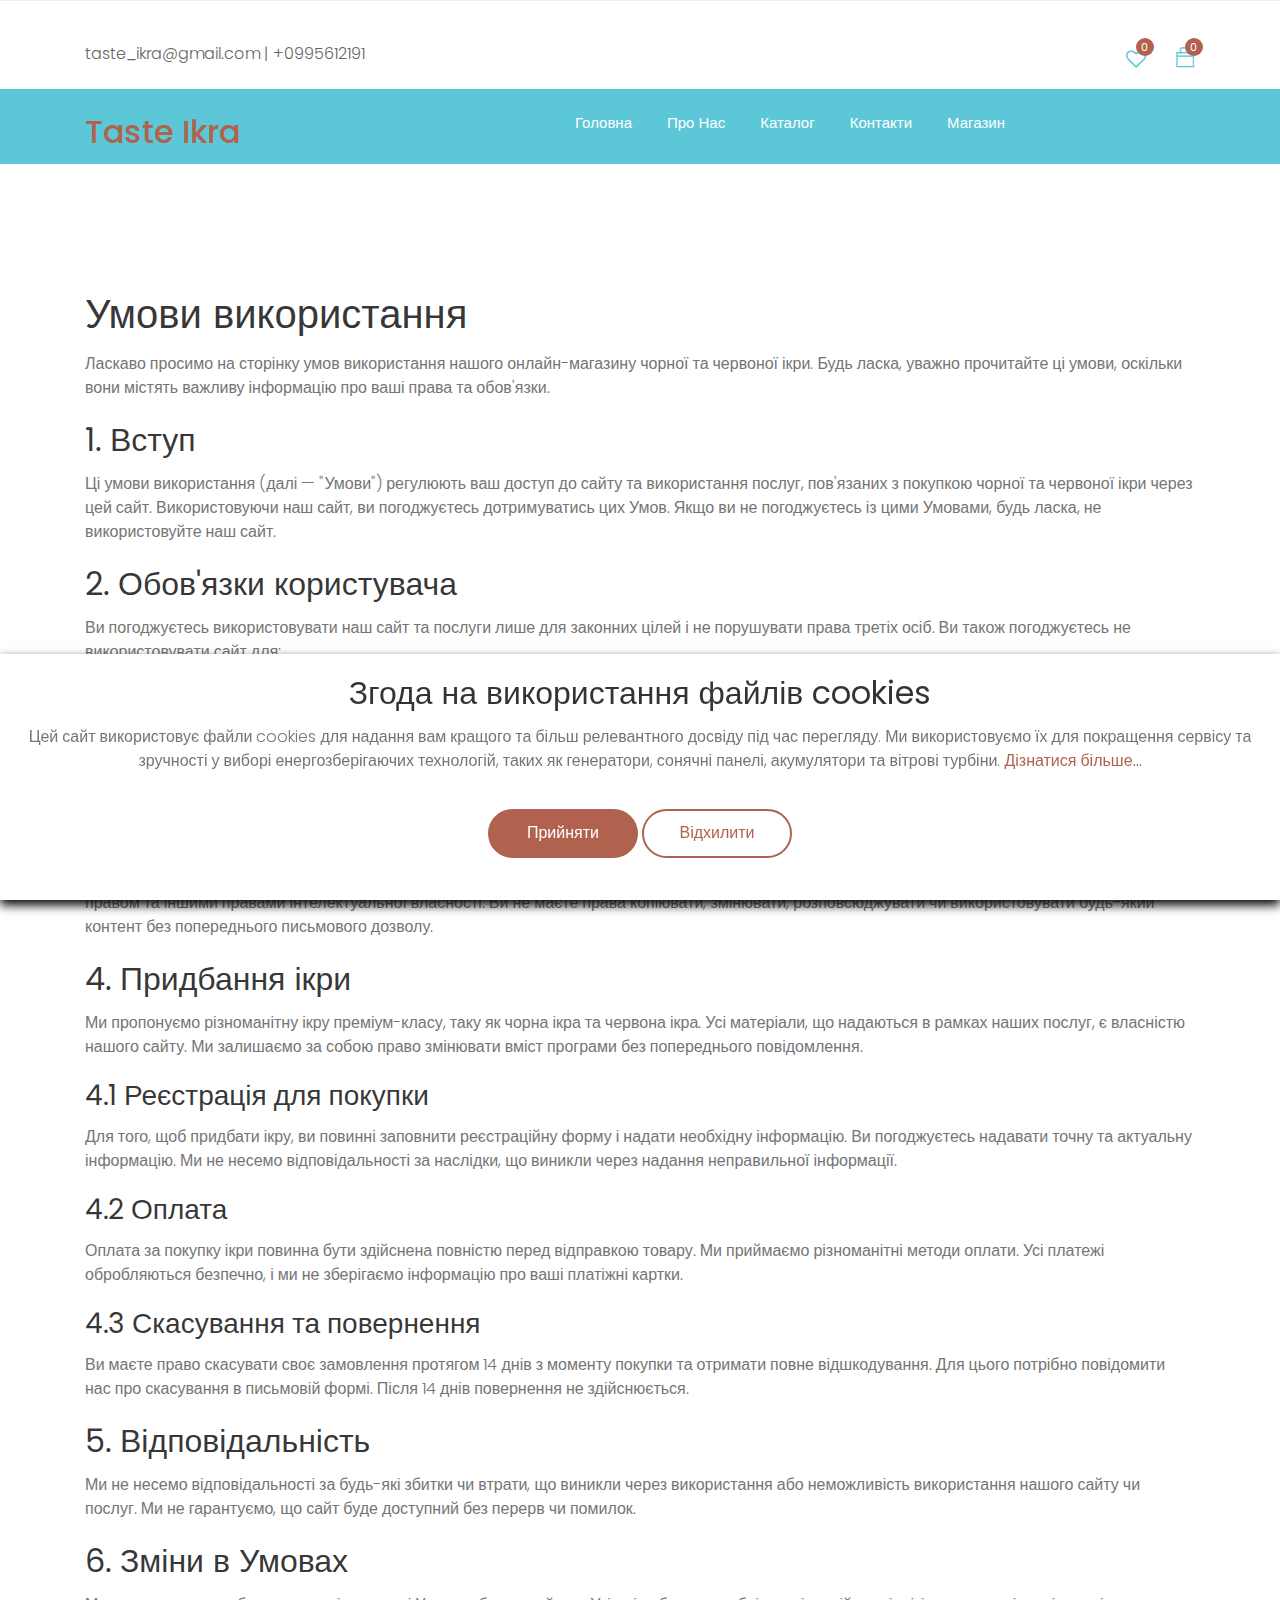
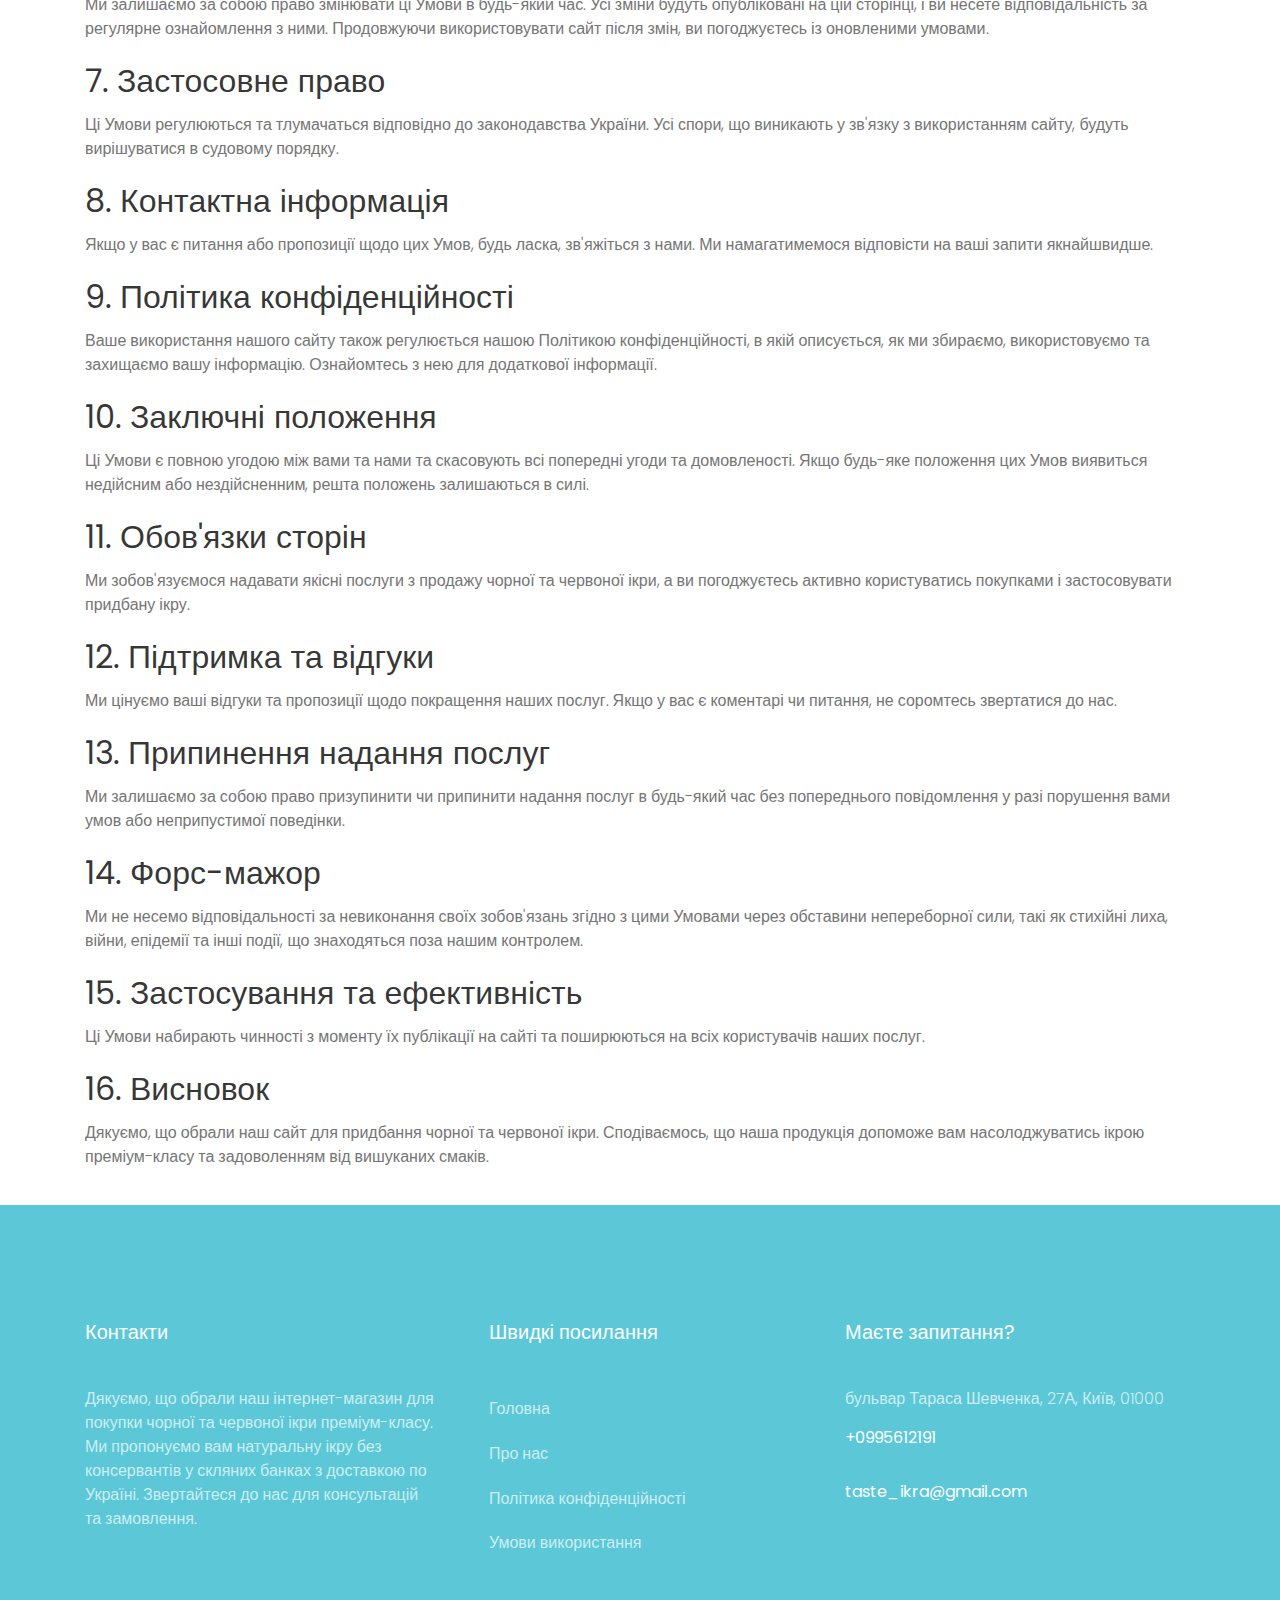
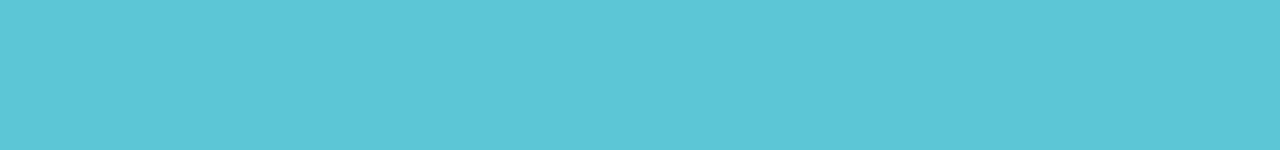
<file: terms-of-use.html>
<!DOCTYPE html>
<html lang="zxx">
    <head>
        <!-- Meta Tag -->
        <meta charset="utf-8" />
        <meta http-equiv="X-UA-Compatible" content="IE=edge" />
        <meta name="copyright" content="" />
        <meta http-equiv="X-UA-Compatible" content="IE=edge" />
        <meta
            name="viewport"
            content="width=device-width, initial-scale=1, shrink-to-fit=no"
        />
        <!-- Title Tag  -->
        <title>Taste Ikra</title>
        <!-- Favicon -->
        <link rel="icon" type="image/png" href="images/favicon.png" />
        <!-- Web Font -->
        <link
            href="https://fonts.googleapis.com/css?family=Poppins:200i,300,300i,400,400i,500,500i,600,600i,700,700i,800,800i,900,900i&display=swap"
            rel="stylesheet"
        />

        <!-- StyleSheet -->

        <!-- Bootstrap -->
        <link rel="stylesheet" href="css/bootstrap.css" />
        <!-- Magnific Popup -->
        <link rel="stylesheet" href="css/magnific-popup.min.css" />
        <!-- Font Awesome -->
        <link rel="stylesheet" href="css/font-awesome.css" />
        <!-- Fancybox -->
        <link rel="stylesheet" href="css/jquery.fancybox.min.css" />
        <!-- Themify Icons -->
        <link rel="stylesheet" href="css/themify-icons.css" />
        <!-- Nice Select CSS -->
        <link rel="stylesheet" href="css/niceselect.css" />
        <!-- Animate CSS -->
        <link rel="stylesheet" href="css/animate.css" />
        <!-- Flex Slider CSS -->
        <link rel="stylesheet" href="css/flex-slider.min.css" />
        <!-- Owl Carousel -->
        <link rel="stylesheet" href="css/owl-carousel.css" />
        <!-- Slicknav -->
        <link rel="stylesheet" href="css/slicknav.min.css" />

        <!-- Eshop StyleSheet -->
        <link rel="stylesheet" href="css/reset.css" />
        <link rel="stylesheet" href="style.css" />
        <link rel="stylesheet" href="css/responsive.css" />
    </head>
    <body class="js">
        <!-- Header -->
        <header class="header shop">
            <div class="middle-inner">
                <div class="container">
                    <div class="row">
                        <div class="col-lg-5 col-md-5 col-12">
                            <!-- Logo -->
                            <div class="logo">
                                <div>taste_ikra@gmail.com | +0995612191</div>
                            </div>
                            <!--/ End Logo -->

                            <div class="mobile-nav"></div>
                        </div>

                        <div class="col-lg-7 col-md-7 col-12">
                            <div class="right-bar">
                                <!-- Search Form -->
                                <div class="sinlge-bar">
                                    <a href="favorite.html" class="single-icon"
                                        ><i
                                            class="fa fa-heart-o"
                                            aria-hidden="true"
                                        ></i>
                                        <span
                                            data-store-el="favoriteProductsCounter"
                                            class="total-count"
                                        ></span
                                    ></a>
                                </div>
                                <div class="sinlge-bar shopping">
                                    <a href="cart.html" class="single-icon"
                                        ><i class="ti-bag"></i>
                                        <span
                                            class="total-count"
                                            data-store-el="cartItemsCounter"
                                        ></span
                                    ></a>
                                </div>
                            </div>
                        </div>
                    </div>
                </div>
            </div>
            <!-- Header Inner -->
            <div class="header-inner">
                <div class="container">
                    <div class="cat-nav-head">
                        <div class="row">
                            <div class="col-lg-5 col-md-5 col-12">
                                <!-- Logo -->
                                <div class="logo">
                                    <a href="index.html"><h2>Taste Ikra</h2></a>
                                </div>
                                <!--/ End Logo -->
                            </div>
                            <div class="col-lg-7 col-12">
                                <div class="menu-area">
                                    <!-- Main Menu -->
                                    <nav class="navbar navbar-expand-lg">
                                        <div class="navbar-collapse">
                                            <div class="nav-inner">
                                                <ul
                                                    class="nav main-menu menu navbar-nav"
                                                >
                                                    <li>
                                                        <a href="index.html"
                                                            >Головна</a
                                                        >
                                                    </li>
                                                    <li>
                                                        <a href="about.html"
                                                            >Про нас</a
                                                        >
                                                    </li>
                                                    <li>
                                                        <a
                                                            href="product-details.html"
                                                            >Каталог</a
                                                        >
                                                    </li>
                                                    <li>
                                                        <a href="contact.html"
                                                            >Контакти</a
                                                        >
                                                    </li>
                                                    <li>
                                                        <a
                                                            style="
                                                                cursor: pointer;
                                                            "
                                                            >Магазин</a
                                                        >
                                                        <ul class="dropdown">
                                                            <li>
                                                                <a
                                                                    href="cart.html"
                                                                    >Кошик</a
                                                                >
                                                            </li>
                                                            <li>
                                                                <a
                                                                    href="checkout.html"
                                                                    >Оформлення</a
                                                                >
                                                            </li>
                                                            <li>
                                                                <a
                                                                    href="favorite.html"
                                                                    >Вибране</a
                                                                >
                                                            </li>
                                                        </ul>
                                                    </li>
                                                </ul>
                                            </div>
                                        </div>
                                    </nav>
                                    <!--/ End Main Menu -->
                                </div>
                            </div>
                        </div>
                    </div>
                </div>
            </div>
            <!--/ End Header Inner -->
        </header>
        <!--/ End Header -->
        <main>
            <article
                class="container additional-wrapper"
                style="margin-top: 100px"
            >
                <div class="page__content" style="padding: 20px 0px">
                    <h1>Умови використання</h1>

                    <p>
                        Ласкаво просимо на сторінку умов використання нашого
                        онлайн-магазину чорної та червоної ікри. Будь ласка,
                        уважно прочитайте ці умови, оскільки вони містять
                        важливу інформацію про ваші права та обов'язки.
                    </p>

                    <h2>1. Вступ</h2>
                    <p>
                        Ці умови використання (далі — "Умови") регулюють ваш
                        доступ до сайту та використання послуг, пов'язаних з
                        покупкою чорної та червоної ікри через цей сайт.
                        Використовуючи наш сайт, ви погоджуєтесь дотримуватись
                        цих Умов. Якщо ви не погоджуєтесь із цими Умовами, будь
                        ласка, не використовуйте наш сайт.
                    </p>

                    <h2>2. Обов'язки користувача</h2>
                    <p>
                        Ви погоджуєтесь використовувати наш сайт та послуги лише
                        для законних цілей і не порушувати права третіх осіб. Ви
                        також погоджуєтесь не використовувати сайт для:
                    </p>
                    <ul>
                        <li>
                            Передачі чи публікації матеріалів, що є незаконними,
                            загрозливими, ображаючими чи ненадійними;
                        </li>
                        <li>
                            Публікації спаму, шахрайських матеріалів або
                            реклами;
                        </li>
                        <li>
                            Спроби несанкціонованого доступу до систем чи мереж,
                            що підключені до нашого сайту;
                        </li>
                        <li>
                            Розповсюдження вірусів чи іншого шкідливого коду.
                        </li>
                    </ul>

                    <h2>3. Інтелектуальна власність</h2>
                    <p>
                        Весь контент на нашому сайті, включаючи, але не
                        обмежуючись текстами, графікою, логотипами, зображеннями
                        та відео, захищений авторським правом та іншими правами
                        інтелектуальної власності. Ви не маєте права копіювати,
                        змінювати, розповсюджувати чи використовувати будь-який
                        контент без попереднього письмового дозволу.
                    </p>

                    <h2>4. Придбання ікри</h2>
                    <p>
                        Ми пропонуємо різноманітну ікру преміум-класу, таку як
                        чорна ікра та червона ікра. Усі матеріали, що надаються
                        в рамках наших послуг, є власністю нашого сайту. Ми
                        залишаємо за собою право змінювати вміст програми без
                        попереднього повідомлення.
                    </p>

                    <h3>4.1 Реєстрація для покупки</h3>
                    <p>
                        Для того, щоб придбати ікру, ви повинні заповнити
                        реєстраційну форму і надати необхідну інформацію. Ви
                        погоджуєтесь надавати точну та актуальну інформацію. Ми
                        не несемо відповідальності за наслідки, що виникли через
                        надання неправильної інформації.
                    </p>

                    <h3>4.2 Оплата</h3>
                    <p>
                        Оплата за покупку ікри повинна бути здійснена повністю
                        перед відправкою товару. Ми приймаємо різноманітні
                        методи оплати. Усі платежі обробляються безпечно, і ми
                        не зберігаємо інформацію про ваші платіжні картки.
                    </p>

                    <h3>4.3 Скасування та повернення</h3>
                    <p>
                        Ви маєте право скасувати своє замовлення протягом 14
                        днів з моменту покупки та отримати повне відшкодування.
                        Для цього потрібно повідомити нас про скасування в
                        письмовій формі. Після 14 днів повернення не
                        здійснюється.
                    </p>

                    <h2>5. Відповідальність</h2>
                    <p>
                        Ми не несемо відповідальності за будь-які збитки чи
                        втрати, що виникли через використання або неможливість
                        використання нашого сайту чи послуг. Ми не гарантуємо,
                        що сайт буде доступний без перерв чи помилок.
                    </p>

                    <h2>6. Зміни в Умовах</h2>
                    <p>
                        Ми залишаємо за собою право змінювати ці Умови в
                        будь-який час. Усі зміни будуть опубліковані на цій
                        сторінці, і ви несете відповідальність за регулярне
                        ознайомлення з ними. Продовжуючи використовувати сайт
                        після змін, ви погоджуєтесь із оновленими умовами.
                    </p>

                    <h2>7. Застосовне право</h2>
                    <p>
                        Ці Умови регулюються та тлумачаться відповідно до
                        законодавства України. Усі спори, що виникають у зв'язку
                        з використанням сайту, будуть вирішуватися в судовому
                        порядку.
                    </p>

                    <h2>8. Контактна інформація</h2>
                    <p>
                        Якщо у вас є питання або пропозиції щодо цих Умов, будь
                        ласка, зв'яжіться з нами. Ми намагатимемося відповісти
                        на ваші запити якнайшвидше.
                    </p>

                    <h2>9. Політика конфіденційності</h2>
                    <p>
                        Ваше використання нашого сайту також регулюється нашою
                        Політикою конфіденційності, в якій описується, як ми
                        збираємо, використовуємо та захищаємо вашу інформацію.
                        Ознайомтесь з нею для додаткової інформації.
                    </p>

                    <h2>10. Заключні положення</h2>
                    <p>
                        Ці Умови є повною угодою між вами та нами та скасовують
                        всі попередні угоди та домовленості. Якщо будь-яке
                        положення цих Умов виявиться недійсним або
                        нездійсненним, решта положень залишаються в силі.
                    </p>

                    <h2>11. Обов'язки сторін</h2>
                    <p>
                        Ми зобов'язуємося надавати якісні послуги з продажу
                        чорної та червоної ікри, а ви погоджуєтесь активно
                        користуватись покупками і застосовувати придбану ікру.
                    </p>

                    <h2>12. Підтримка та відгуки</h2>
                    <p>
                        Ми цінуємо ваші відгуки та пропозиції щодо покращення
                        наших послуг. Якщо у вас є коментарі чи питання, не
                        соромтесь звертатися до нас.
                    </p>

                    <h2>13. Припинення надання послуг</h2>
                    <p>
                        Ми залишаємо за собою право призупинити чи припинити
                        надання послуг в будь-який час без попереднього
                        повідомлення у разі порушення вами умов або
                        неприпустимої поведінки.
                    </p>

                    <h2>14. Форс-мажор</h2>
                    <p>
                        Ми не несемо відповідальності за невиконання своїх
                        зобов'язань згідно з цими Умовами через обставини
                        непереборної сили, такі як стихійні лиха, війни,
                        епідемії та інші події, що знаходяться поза нашим
                        контролем.
                    </p>

                    <h2>15. Застосування та ефективність</h2>
                    <p>
                        Ці Умови набирають чинності з моменту їх публікації на
                        сайті та поширюються на всіх користувачів наших послуг.
                    </p>

                    <h2>16. Висновок</h2>
                    <p>
                        Дякуємо, що обрали наш сайт для придбання чорної та
                        червоної ікри. Сподіваємось, що наша продукція допоможе
                        вам насолоджуватись ікрою преміум-класу та задоволенням
                        від вишуканих смаків.
                    </p>
                </div>
            </article>
        </main>

        <footer class="ftco-footer ftco-bg-dark ftco-section">
            <div class="container">
                <div class="row mb-5">
                    <div class="col-md">
                        <div class="ftco-footer-widget mb-4">
                            <h2 class="ftco-heading-2">Контакти</h2>
                            <p>
                                Дякуємо, що обрали наш інтернет-магазин для
                                покупки чорної та червоної ікри преміум-класу.
                                Ми пропонуємо вам натуральну ікру без
                                консервантів у скляних банках з доставкою по
                                Україні. Звертайтеся до нас для консультацій та
                                замовлення.
                            </p>
                        </div>
                    </div>
                    <div class="col-md">
                        <div class="ftco-footer-widget mb-4 ml-md-4">
                            <h2 class="ftco-heading-2">Швидкі посилання</h2>
                            <ul class="list-unstyled">
                                <li>
                                    <a href="index.html" class="py-2 d-block"
                                        >Головна</a
                                    >
                                </li>
                                <li>
                                    <a href="about.html" class="py-2 d-block"
                                        >Про нас</a
                                    >
                                </li>
                                <li>
                                    <a
                                        href="privacy-policy.html"
                                        class="py-2 d-block"
                                        >Політика конфіденційності</a
                                    >
                                </li>
                                <li>
                                    <a
                                        href="terms-of-use.html"
                                        class="py-2 d-block"
                                        >Умови використання</a
                                    >
                                </li>
                            </ul>
                        </div>
                    </div>
                    <div class="col-md">
                        <div class="ftco-footer-widget mb-4">
                            <h2 class="ftco-heading-2">Маєте запитання?</h2>
                            <div class="block-23 mb-3">
                                <ul>
                                    <li>
                                        <span class="text"
                                            >бульвар Тараса Шевченка, 27А, Київ,
                                            01000</span
                                        >
                                    </li>
                                    <li>
                                        <a href="#"
                                            ><span class="text"
                                                >+0995612191</span
                                            ></a
                                        >
                                    </li>
                                    <li>
                                        <a href="#"
                                            ><span class="text"
                                                >taste_ikra@gmail.com</span
                                            ></a
                                        >
                                    </li>
                                </ul>
                            </div>
                        </div>
                    </div>
                </div>
            </div>
        </footer>

        <!-- Банер використання cookies -->
        <div class="cookie-wrapper show">
            <div>
                <i class="bx bx-cookie"></i>
                <h2 style="text-align: center">
                    Згода на використання файлів cookies
                </h2>
            </div>

            <div class="data">
                <p>
                    Цей сайт використовує файли cookies для надання вам кращого
                    та більш релевантного досвіду під час перегляду. Ми
                    використовуємо їх для покращення сервісу та зручності у
                    виборі енергозберігаючих технологій, таких як генератори,
                    сонячні панелі, акумулятори та вітрові турбіни.
                    <a href="privacy-policy.html">Дізнатися більше...</a>
                </p>
            </div>

            <div class="buttons">
                <button class="cookie-button" id="acceptBtn">Прийняти</button>
                <button class="cookie-button" id="declineBtn">Відхилити</button>
            </div>
        </div>
        <!-- Кінець банера використання cookies -->

        <!-- Jquery -->
        <script src="https://ajax.googleapis.com/ajax/libs/jquery/3.5.1/jquery.min.js"></script>
        <script src="js/jquery-migrate-3.0.0.js"></script>
        <script src="js/jquery-ui.min.js"></script>
        <!-- Popper JS -->
        <script src="js/popper.min.js"></script>
        <!-- Bootstrap JS -->
        <script src="js/bootstrap.min.js"></script>
        <!-- Slicknav JS -->
        <script src="js/slicknav.min.js"></script>
        <!-- Owl Carousel JS -->
        <script src="js/owl-carousel.js"></script>
        <!-- Magnific Popup JS -->
        <script src="js/magnific-popup.js"></script>
        <!-- Waypoints JS -->
        <script src="js/waypoints.min.js"></script>
        <!-- Countdown JS -->
        <script src="js/finalcountdown.min.js"></script>
        <!-- Nice Select JS -->
        <script src="js/nicesellect.js"></script>
        <!-- Flex Slider JS -->
        <script src="js/flex-slider.js"></script>
        <!-- ScrollUp JS -->
        <script src="js/scrollup.js"></script>
        <!-- Onepage Nav JS -->
        <script src="js/onepage-nav.min.js"></script>
        <!-- Easing JS -->
        <script src="js/easing.js"></script>
        <!-- Active JS -->
        <script src="js/active.js"></script>

        <script src="js/store.js"></script>
        <script src="products.js"></script>
        <script src="js/cookiebanner.js"></script>
    </body>
</html>
</file>
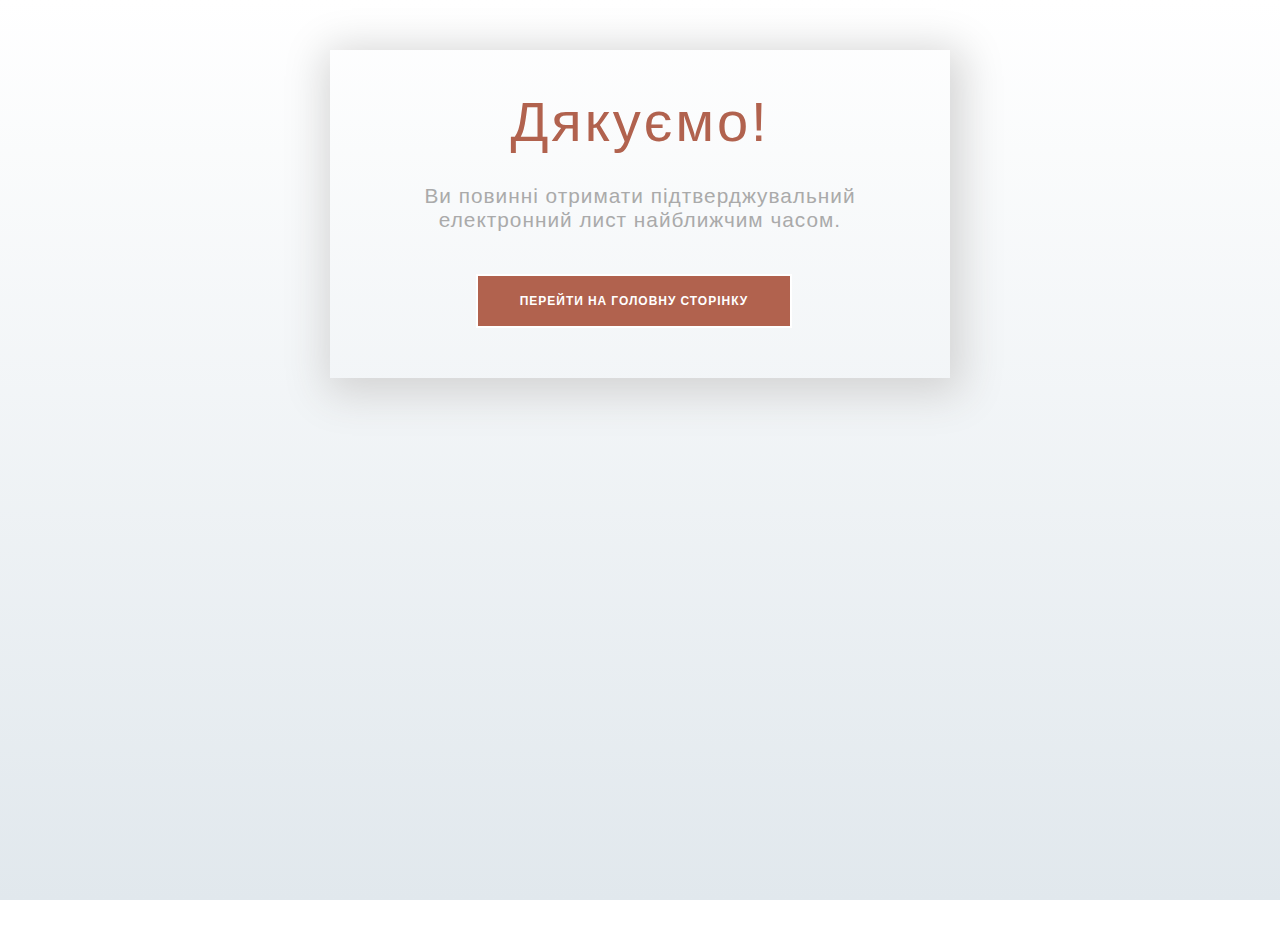
<file: thanks.html>
<!DOCTYPE html>
<html lang="zxx">
    <head>
        <!-- Meta Tag -->
        <meta charset="utf-8" />
        <meta http-equiv="X-UA-Compatible" content="IE=edge" />
        <meta name="copyright" content="" />
        <meta http-equiv="X-UA-Compatible" content="IE=edge" />
        <meta
            name="viewport"
            content="width=device-width, initial-scale=1, shrink-to-fit=no"
        />
        <!-- Title Tag  -->
        <title>Taste Ikra</title>
        <!-- Favicon -->
        <link rel="icon" type="image/png" href="images/favicon.png" />
        <!-- Web Font -->
        <link
            href="https://fonts.googleapis.com/css?family=Poppins:200i,300,300i,400,400i,500,500i,600,600i,700,700i,800,800i,900,900i&display=swap"
            rel="stylesheet"
        />

        <!-- StyleSheet -->

        <!-- Bootstrap -->
        <link rel="stylesheet" href="css/bootstrap.css" />
        <!-- Magnific Popup -->
        <link rel="stylesheet" href="css/magnific-popup.min.css" />
        <!-- Font Awesome -->
        <link rel="stylesheet" href="css/font-awesome.css" />
        <!-- Fancybox -->
        <link rel="stylesheet" href="css/jquery.fancybox.min.css" />
        <!-- Themify Icons -->
        <link rel="stylesheet" href="css/themify-icons.css" />
        <!-- Nice Select CSS -->
        <link rel="stylesheet" href="css/niceselect.css" />
        <!-- Animate CSS -->
        <link rel="stylesheet" href="css/animate.css" />
        <!-- Flex Slider CSS -->
        <link rel="stylesheet" href="css/flex-slider.min.css" />
        <!-- Owl Carousel -->
        <link rel="stylesheet" href="css/owl-carousel.css" />
        <!-- Slicknav -->
        <link rel="stylesheet" href="css/slicknav.min.css" />

        <!-- Eshop StyleSheet -->
        <link rel="stylesheet" href="css/reset.css" />
        <link rel="stylesheet" href="style.css" />
        <link rel="stylesheet" href="css/responsive.css" />
        <link rel="stylesheet" href="css/thanks.css" />
    </head>
    <body>
        <div class="content">
            <div class="wrapper-1">
                <div class="wrapper-2">
                    <h1>Дякуємо!</h1>
                    <p>
                        Ви повинні отримати підтверджувальний електронний лист
                        найближчим часом.
                    </p>
                    <a href="index.html">
                        <button class="go-home">
                            Перейти на головну сторінку
                        </button>
                    </a>
                </div>
            </div>
        </div>
    </body>
</html>
</file>
<file: css/themify-icons.css>
@font-face {
	font-family: 'themify';
	src:url('../fonts/themify.eot');
	src:url('../fonts/themify.eot?#iefix') format('embedded-opentype'),
		url('../fonts/themify.woff') format('woff'),
		url('../fonts/themify.ttf') format('truetype'),
		url('../fonts/themify.svg') format('svg');
	font-weight: normal;
	font-style: normal;
}

[class^="ti-"], [class*=" ti-"] {
	font-family: 'themify';
	speak: none;
	font-style: normal;
	font-weight: normal;
	font-variant: normal;
	text-transform: none;
	line-height: 1;

	/* Better Font Rendering =========== */
	-webkit-font-smoothing: antialiased;
	-moz-osx-font-smoothing: grayscale;
}

.ti-wand:before {
	content: "\e600";
}
.ti-volume:before {
	content: "\e601";
}
.ti-user:before {
	content: "\e602";
}
.ti-unlock:before {
	content: "\e603";
}
.ti-unlink:before {
	content: "\e604";
}
.ti-trash:before {
	content: "\e605";
}
.ti-thought:before {
	content: "\e606";
}
.ti-target:before {
	content: "\e607";
}
.ti-tag:before {
	content: "\e608";
}
.ti-tablet:before {
	content: "\e609";
}
.ti-star:before {
	content: "\e60a";
}
.ti-spray:before {
	content: "\e60b";
}
.ti-signal:before {
	content: "\e60c";
}
.ti-shopping-cart:before {
	content: "\e60d";
}
.ti-shopping-cart-full:before {
	content: "\e60e";
}
.ti-settings:before {
	content: "\e60f";
}
.ti-search:before {
	content: "\e610";
}
.ti-zoom-in:before {
	content: "\e611";
}
.ti-zoom-out:before {
	content: "\e612";
}
.ti-cut:before {
	content: "\e613";
}
.ti-ruler:before {
	content: "\e614";
}
.ti-ruler-pencil:before {
	content: "\e615";
}
.ti-ruler-alt:before {
	content: "\e616";
}
.ti-bookmark:before {
	content: "\e617";
}
.ti-bookmark-alt:before {
	content: "\e618";
}
.ti-reload:before {
	content: "\e619";
}
.ti-plus:before {
	content: "\e61a";
}
.ti-pin:before {
	content: "\e61b";
}
.ti-pencil:before {
	content: "\e61c";
}
.ti-pencil-alt:before {
	content: "\e61d";
}
.ti-paint-roller:before {
	content: "\e61e";
}
.ti-paint-bucket:before {
	content: "\e61f";
}
.ti-na:before {
	content: "\e620";
}
.ti-mobile:before {
	content: "\e621";
}
.ti-minus:before {
	content: "\e622";
}
.ti-medall:before {
	content: "\e623";
}
.ti-medall-alt:before {
	content: "\e624";
}
.ti-marker:before {
	content: "\e625";
}
.ti-marker-alt:before {
	content: "\e626";
}
.ti-arrow-up:before {
	content: "\e627";
}
.ti-arrow-right:before {
	content: "\e628";
}
.ti-arrow-left:before {
	content: "\e629";
}
.ti-arrow-down:before {
	content: "\e62a";
}
.ti-lock:before {
	content: "\e62b";
}
.ti-location-arrow:before {
	content: "\e62c";
}
.ti-link:before {
	content: "\e62d";
}
.ti-layout:before {
	content: "\e62e";
}
.ti-layers:before {
	content: "\e62f";
}
.ti-layers-alt:before {
	content: "\e630";
}
.ti-key:before {
	content: "\e631";
}
.ti-import:before {
	content: "\e632";
}
.ti-image:before {
	content: "\e633";
}
.ti-heart:before {
	content: "\e634";
}
.ti-heart-broken:before {
	content: "\e635";
}
.ti-hand-stop:before {
	content: "\e636";
}
.ti-hand-open:before {
	content: "\e637";
}
.ti-hand-drag:before {
	content: "\e638";
}
.ti-folder:before {
	content: "\e639";
}
.ti-flag:before {
	content: "\e63a";
}
.ti-flag-alt:before {
	content: "\e63b";
}
.ti-flag-alt-2:before {
	content: "\e63c";
}
.ti-eye:before {
	content: "\e63d";
}
.ti-export:before {
	content: "\e63e";
}
.ti-exchange-vertical:before {
	content: "\e63f";
}
.ti-desktop:before {
	content: "\e640";
}
.ti-cup:before {
	content: "\e641";
}
.ti-crown:before {
	content: "\e642";
}
.ti-comments:before {
	content: "\e643";
}
.ti-comment:before {
	content: "\e644";
}
.ti-comment-alt:before {
	content: "\e645";
}
.ti-close:before {
	content: "\e646";
}
.ti-clip:before {
	content: "\e647";
}
.ti-angle-up:before {
	content: "\e648";
}
.ti-angle-right:before {
	content: "\e649";
}
.ti-angle-left:before {
	content: "\e64a";
}
.ti-angle-down:before {
	content: "\e64b";
}
.ti-check:before {
	content: "\e64c";
}
.ti-check-box:before {
	content: "\e64d";
}
.ti-camera:before {
	content: "\e64e";
}
.ti-announcement:before {
	content: "\e64f";
}
.ti-brush:before {
	content: "\e650";
}
.ti-briefcase:before {
	content: "\e651";
}
.ti-bolt:before {
	content: "\e652";
}
.ti-bolt-alt:before {
	content: "\e653";
}
.ti-blackboard:before {
	content: "\e654";
}
.ti-bag:before {
	content: "\e655";
}
.ti-move:before {
	content: "\e656";
}
.ti-arrows-vertical:before {
	content: "\e657";
}
.ti-arrows-horizontal:before {
	content: "\e658";
}
.ti-fullscreen:before {
	content: "\e659";
}
.ti-arrow-top-right:before {
	content: "\e65a";
}
.ti-arrow-top-left:before {
	content: "\e65b";
}
.ti-arrow-circle-up:before {
	content: "\e65c";
}
.ti-arrow-circle-right:before {
	content: "\e65d";
}
.ti-arrow-circle-left:before {
	content: "\e65e";
}
.ti-arrow-circle-down:before {
	content: "\e65f";
}
.ti-angle-double-up:before {
	content: "\e660";
}
.ti-angle-double-right:before {
	content: "\e661";
}
.ti-angle-double-left:before {
	content: "\e662";
}
.ti-angle-double-down:before {
	content: "\e663";
}
.ti-zip:before {
	content: "\e664";
}
.ti-world:before {
	content: "\e665";
}
.ti-wheelchair:before {
	content: "\e666";
}
.ti-view-list:before {
	content: "\e667";
}
.ti-view-list-alt:before {
	content: "\e668";
}
.ti-view-grid:before {
	content: "\e669";
}
.ti-uppercase:before {
	content: "\e66a";
}
.ti-upload:before {
	content: "\e66b";
}
.ti-underline:before {
	content: "\e66c";
}
.ti-truck:before {
	content: "\e66d";
}
.ti-timer:before {
	content: "\e66e";
}
.ti-ticket:before {
	content: "\e66f";
}
.ti-thumb-up:before {
	content: "\e670";
}
.ti-thumb-down:before {
	content: "\e671";
}
.ti-text:before {
	content: "\e672";
}
.ti-stats-up:before {
	content: "\e673";
}
.ti-stats-down:before {
	content: "\e674";
}
.ti-split-v:before {
	content: "\e675";
}
.ti-split-h:before {
	content: "\e676";
}
.ti-smallcap:before {
	content: "\e677";
}
.ti-shine:before {
	content: "\e678";
}
.ti-shift-right:before {
	content: "\e679";
}
.ti-shift-left:before {
	content: "\e67a";
}
.ti-shield:before {
	content: "\e67b";
}
.ti-notepad:before {
	content: "\e67c";
}
.ti-server:before {
	content: "\e67d";
}
.ti-quote-right:before {
	content: "\e67e";
}
.ti-quote-left:before {
	content: "\e67f";
}
.ti-pulse:before {
	content: "\e680";
}
.ti-printer:before {
	content: "\e681";
}
.ti-power-off:before {
	content: "\e682";
}
.ti-plug:before {
	content: "\e683";
}
.ti-pie-chart:before {
	content: "\e684";
}
.ti-paragraph:before {
	content: "\e685";
}
.ti-panel:before {
	content: "\e686";
}
.ti-package:before {
	content: "\e687";
}
.ti-music:before {
	content: "\e688";
}
.ti-music-alt:before {
	content: "\e689";
}
.ti-mouse:before {
	content: "\e68a";
}
.ti-mouse-alt:before {
	content: "\e68b";
}
.ti-money:before {
	content: "\e68c";
}
.ti-microphone:before {
	content: "\e68d";
}
.ti-menu:before {
	content: "\e68e";
}
.ti-menu-alt:before {
	content: "\e68f";
}
.ti-map:before {
	content: "\e690";
}
.ti-map-alt:before {
	content: "\e691";
}
.ti-loop:before {
	content: "\e692";
}
.ti-location-pin:before {
	content: "\e693";
}
.ti-list:before {
	content: "\e694";
}
.ti-light-bulb:before {
	content: "\e695";
}
.ti-Italic:before {
	content: "\e696";
}
.ti-info:before {
	content: "\e697";
}
.ti-infinite:before {
	content: "\e698";
}
.ti-id-badge:before {
	content: "\e699";
}
.ti-hummer:before {
	content: "\e69a";
}
.ti-home:before {
	content: "\e69b";
}
.ti-help:before {
	content: "\e69c";
}
.ti-headphone:before {
	content: "\e69d";
}
.ti-harddrives:before {
	content: "\e69e";
}
.ti-harddrive:before {
	content: "\e69f";
}
.ti-gift:before {
	content: "\e6a0";
}
.ti-game:before {
	content: "\e6a1";
}
.ti-filter:before {
	content: "\e6a2";
}
.ti-files:before {
	content: "\e6a3";
}
.ti-file:before {
	content: "\e6a4";
}
.ti-eraser:before {
	content: "\e6a5";
}
.ti-envelope:before {
	content: "\e6a6";
}
.ti-download:before {
	content: "\e6a7";
}
.ti-direction:before {
	content: "\e6a8";
}
.ti-direction-alt:before {
	content: "\e6a9";
}
.ti-dashboard:before {
	content: "\e6aa";
}
.ti-control-stop:before {
	content: "\e6ab";
}
.ti-control-shuffle:before {
	content: "\e6ac";
}
.ti-control-play:before {
	content: "\e6ad";
}
.ti-control-pause:before {
	content: "\e6ae";
}
.ti-control-forward:before {
	content: "\e6af";
}
.ti-control-backward:before {
	content: "\e6b0";
}
.ti-cloud:before {
	content: "\e6b1";
}
.ti-cloud-up:before {
	content: "\e6b2";
}
.ti-cloud-down:before {
	content: "\e6b3";
}
.ti-clipboard:before {
	content: "\e6b4";
}
.ti-car:before {
	content: "\e6b5";
}
.ti-calendar:before {
	content: "\e6b6";
}
.ti-book:before {
	content: "\e6b7";
}
.ti-bell:before {
	content: "\e6b8";
}
.ti-basketball:before {
	content: "\e6b9";
}
.ti-bar-chart:before {
	content: "\e6ba";
}
.ti-bar-chart-alt:before {
	content: "\e6bb";
}
.ti-back-right:before {
	content: "\e6bc";
}
.ti-back-left:before {
	content: "\e6bd";
}
.ti-arrows-corner:before {
	content: "\e6be";
}
.ti-archive:before {
	content: "\e6bf";
}
.ti-anchor:before {
	content: "\e6c0";
}
.ti-align-right:before {
	content: "\e6c1";
}
.ti-align-left:before {
	content: "\e6c2";
}
.ti-align-justify:before {
	content: "\e6c3";
}
.ti-align-center:before {
	content: "\e6c4";
}
.ti-alert:before {
	content: "\e6c5";
}
.ti-alarm-clock:before {
	content: "\e6c6";
}
.ti-agenda:before {
	content: "\e6c7";
}
.ti-write:before {
	content: "\e6c8";
}
.ti-window:before {
	content: "\e6c9";
}
.ti-widgetized:before {
	content: "\e6ca";
}
.ti-widget:before {
	content: "\e6cb";
}
.ti-widget-alt:before {
	content: "\e6cc";
}
.ti-wallet:before {
	content: "\e6cd";
}
.ti-video-clapper:before {
	content: "\e6ce";
}
.ti-video-camera:before {
	content: "\e6cf";
}
.ti-vector:before {
	content: "\e6d0";
}
.ti-themify-logo:before {
	content: "\e6d1";
}
.ti-themify-favicon:before {
	content: "\e6d2";
}
.ti-themify-favicon-alt:before {
	content: "\e6d3";
}
.ti-support:before {
	content: "\e6d4";
}
.ti-stamp:before {
	content: "\e6d5";
}
.ti-split-v-alt:before {
	content: "\e6d6";
}
.ti-slice:before {
	content: "\e6d7";
}
.ti-shortcode:before {
	content: "\e6d8";
}
.ti-shift-right-alt:before {
	content: "\e6d9";
}
.ti-shift-left-alt:before {
	content: "\e6da";
}
.ti-ruler-alt-2:before {
	content: "\e6db";
}
.ti-receipt:before {
	content: "\e6dc";
}
.ti-pin2:before {
	content: "\e6dd";
}
.ti-pin-alt:before {
	content: "\e6de";
}
.ti-pencil-alt2:before {
	content: "\e6df";
}
.ti-palette:before {
	content: "\e6e0";
}
.ti-more:before {
	content: "\e6e1";
}
.ti-more-alt:before {
	content: "\e6e2";
}
.ti-microphone-alt:before {
	content: "\e6e3";
}
.ti-magnet:before {
	content: "\e6e4";
}
.ti-line-double:before {
	content: "\e6e5";
}
.ti-line-dotted:before {
	content: "\e6e6";
}
.ti-line-dashed:before {
	content: "\e6e7";
}
.ti-layout-width-full:before {
	content: "\e6e8";
}
.ti-layout-width-default:before {
	content: "\e6e9";
}
.ti-layout-width-default-alt:before {
	content: "\e6ea";
}
.ti-layout-tab:before {
	content: "\e6eb";
}
.ti-layout-tab-window:before {
	content: "\e6ec";
}
.ti-layout-tab-v:before {
	content: "\e6ed";
}
.ti-layout-tab-min:before {
	content: "\e6ee";
}
.ti-layout-slider:before {
	content: "\e6ef";
}
.ti-layout-slider-alt:before {
	content: "\e6f0";
}
.ti-layout-sidebar-right:before {
	content: "\e6f1";
}
.ti-layout-sidebar-none:before {
	content: "\e6f2";
}
.ti-layout-sidebar-left:before {
	content: "\e6f3";
}
.ti-layout-placeholder:before {
	content: "\e6f4";
}
.ti-layout-menu:before {
	content: "\e6f5";
}
.ti-layout-menu-v:before {
	content: "\e6f6";
}
.ti-layout-menu-separated:before {
	content: "\e6f7";
}
.ti-layout-menu-full:before {
	content: "\e6f8";
}
.ti-layout-media-right-alt:before {
	content: "\e6f9";
}
.ti-layout-media-right:before {
	content: "\e6fa";
}
.ti-layout-media-overlay:before {
	content: "\e6fb";
}
.ti-layout-media-overlay-alt:before {
	content: "\e6fc";
}
.ti-layout-media-overlay-alt-2:before {
	content: "\e6fd";
}
.ti-layout-media-left-alt:before {
	content: "\e6fe";
}
.ti-layout-media-left:before {
	content: "\e6ff";
}
.ti-layout-media-center-alt:before {
	content: "\e700";
}
.ti-layout-media-center:before {
	content: "\e701";
}
.ti-layout-list-thumb:before {
	content: "\e702";
}
.ti-layout-list-thumb-alt:before {
	content: "\e703";
}
.ti-layout-list-post:before {
	content: "\e704";
}
.ti-layout-list-large-image:before {
	content: "\e705";
}
.ti-layout-line-solid:before {
	content: "\e706";
}
.ti-layout-grid4:before {
	content: "\e707";
}
.ti-layout-grid3:before {
	content: "\e708";
}
.ti-layout-grid2:before {
	content: "\e709";
}
.ti-layout-grid2-thumb:before {
	content: "\e70a";
}
.ti-layout-cta-right:before {
	content: "\e70b";
}
.ti-layout-cta-left:before {
	content: "\e70c";
}
.ti-layout-cta-center:before {
	content: "\e70d";
}
.ti-layout-cta-btn-right:before {
	content: "\e70e";
}
.ti-layout-cta-btn-left:before {
	content: "\e70f";
}
.ti-layout-column4:before {
	content: "\e710";
}
.ti-layout-column3:before {
	content: "\e711";
}
.ti-layout-column2:before {
	content: "\e712";
}
.ti-layout-accordion-separated:before {
	content: "\e713";
}
.ti-layout-accordion-merged:before {
	content: "\e714";
}
.ti-layout-accordion-list:before {
	content: "\e715";
}
.ti-ink-pen:before {
	content: "\e716";
}
.ti-info-alt:before {
	content: "\e717";
}
.ti-help-alt:before {
	content: "\e718";
}
.ti-headphone-alt:before {
	content: "\e719";
}
.ti-hand-point-up:before {
	content: "\e71a";
}
.ti-hand-point-right:before {
	content: "\e71b";
}
.ti-hand-point-left:before {
	content: "\e71c";
}
.ti-hand-point-down:before {
	content: "\e71d";
}
.ti-gallery:before {
	content: "\e71e";
}
.ti-face-smile:before {
	content: "\e71f";
}
.ti-face-sad:before {
	content: "\e720";
}
.ti-credit-card:before {
	content: "\e721";
}
.ti-control-skip-forward:before {
	content: "\e722";
}
.ti-control-skip-backward:before {
	content: "\e723";
}
.ti-control-record:before {
	content: "\e724";
}
.ti-control-eject:before {
	content: "\e725";
}
.ti-comments-smiley:before {
	content: "\e726";
}
.ti-brush-alt:before {
	content: "\e727";
}
.ti-youtube:before {
	content: "\e728";
}
.ti-vimeo:before {
	content: "\e729";
}
.ti-twitter:before {
	content: "\e72a";
}
.ti-time:before {
	content: "\e72b";
}
.ti-tumblr:before {
	content: "\e72c";
}
.ti-skype:before {
	content: "\e72d";
}
.ti-share:before {
	content: "\e72e";
}
.ti-share-alt:before {
	content: "\e72f";
}
.ti-rocket:before {
	content: "\e730";
}
.ti-pinterest:before {
	content: "\e731";
}
.ti-new-window:before {
	content: "\e732";
}
.ti-microsoft:before {
	content: "\e733";
}
.ti-list-ol:before {
	content: "\e734";
}
.ti-linkedin:before {
	content: "\e735";
}
.ti-layout-sidebar-2:before {
	content: "\e736";
}
.ti-layout-grid4-alt:before {
	content: "\e737";
}
.ti-layout-grid3-alt:before {
	content: "\e738";
}
.ti-layout-grid2-alt:before {
	content: "\e739";
}
.ti-layout-column4-alt:before {
	content: "\e73a";
}
.ti-layout-column3-alt:before {
	content: "\e73b";
}
.ti-layout-column2-alt:before {
	content: "\e73c";
}
.ti-instagram:before {
	content: "\e73d";
}
.ti-google:before {
	content: "\e73e";
}
.ti-github:before {
	content: "\e73f";
}
.ti-flickr:before {
	content: "\e740";
}
.ti-facebook:before {
	content: "\e741";
}
.ti-dropbox:before {
	content: "\e742";
}
.ti-dribbble:before {
	content: "\e743";
}
.ti-apple:before {
	content: "\e744";
}
.ti-android:before {
	content: "\e745";
}
.ti-save:before {
	content: "\e746";
}
.ti-save-alt:before {
	content: "\e747";
}
.ti-yahoo:before {
	content: "\e748";
}
.ti-wordpress:before {
	content: "\e749";
}
.ti-vimeo-alt:before {
	content: "\e74a";
}
.ti-twitter-alt:before {
	content: "\e74b";
}
.ti-tumblr-alt:before {
	content: "\e74c";
}
.ti-trello:before {
	content: "\e74d";
}
.ti-stack-overflow:before {
	content: "\e74e";
}
.ti-soundcloud:before {
	content: "\e74f";
}
.ti-sharethis:before {
	content: "\e750";
}
.ti-sharethis-alt:before {
	content: "\e751";
}
.ti-reddit:before {
	content: "\e752";
}
.ti-pinterest-alt:before {
	content: "\e753";
}
.ti-microsoft-alt:before {
	content: "\e754";
}
.ti-linux:before {
	content: "\e755";
}
.ti-jsfiddle:before {
	content: "\e756";
}
.ti-joomla:before {
	content: "\e757";
}
.ti-html5:before {
	content: "\e758";
}
.ti-flickr-alt:before {
	content: "\e759";
}
.ti-email:before {
	content: "\e75a";
}
.ti-drupal:before {
	content: "\e75b";
}
.ti-dropbox-alt:before {
	content: "\e75c";
}
.ti-css3:before {
	content: "\e75d";
}
.ti-rss:before {
	content: "\e75e";
}
.ti-rss-alt:before {
	content: "\e75f";
}
</file>
<file: css/niceselect.css>
.nice-select {
    -webkit-tap-highlight-color: transparent;
    background-color: #fff;
    border-radius: 5px;
    border: solid 1px #e8e8e8;
    box-sizing: border-box;
    clear: both;
    cursor: pointer;
    display: block;
    float: left;
    font-family: inherit;
    font-size: 15px;
    font-weight: normal;
    height: 42px;
    line-height: 27px;
    outline: none;
    padding-left: 18px;
    padding-right: 30px;
    position: relative;
    text-align: left !important;
    -webkit-transition: all 0.2s ease-in-out;
    transition: all 0.2s ease-in-out;
    -webkit-user-select: none;
    -moz-user-select: none;
    -ms-user-select: none;
    user-select: none;
    white-space: nowrap;
    width: auto;
    margin-bottom: 16px;
}

.nice-select:hover {
    border-color: #3164F4;
}

.nice-select:active,
.nice-select.open,
.nice-select:focus {
    border-color: #999;
}

.nice-select:after {
    border-bottom: 2px solid #999;
    border-right: 2px solid #999;
    content: '';
    display: block;
    height: 8px;
    margin-top: -4px;
    pointer-events: none;
    position: absolute;
    right: 12px;
    top: 50%;
    -webkit-transform-origin: 66% 66%;
    -ms-transform-origin: 66% 66%;
    transform-origin: 66% 66%;
    -webkit-transform: rotate(45deg);
    -ms-transform: rotate(45deg);
    transform: rotate(45deg);
    -webkit-transition: all 0.15s ease-in-out;
    transition: all 0.15s ease-in-out;
    width: 8px;
}

.nice-select.open:after {
    -webkit-transform: rotate(-135deg);
    -ms-transform: rotate(-135deg);
    transform: rotate(-135deg);
}

.nice-select.open .list {
    opacity: 1;
    pointer-events: auto;
    -webkit-transform: scale(1) translateY(0);
    -ms-transform: scale(1) translateY(0);
    transform: scale(1) translateY(0);
}

.nice-select.disabled {
    border-color: #ededed;
    color: #999;
    pointer-events: none;
}

.nice-select.disabled:after {
    border-color: #cccccc;
}

.nice-select.wide {
    width: 100%;
}

.nice-select.wide .list {
    left: 0 !important;
    right: 0 !important;
}

.nice-select.right {
    float: right;
}

.nice-select.right .list {
    left: auto;
    right: 0;
}

.nice-select.small {
    font-size: 12px;
    height: 36px;
    line-height: 34px;
}

.nice-select.small:after {
    height: 4px;
    width: 4px;
}

.nice-select.small .option {
    line-height: 34px;
    min-height: 34px;
}

.nice-select .list {
    background-color: #fff;
    border-radius: 5px;
    box-shadow: 0 0 0 1px rgba(68, 68, 68, 0.11);
    box-sizing: border-box;
    margin-top: 4px;
    opacity: 0;
    overflow: hidden;
    padding: 0;
    pointer-events: none;
    position: absolute;
    top: 100%;
    left: 0;
    -webkit-transform-origin: 50% 0;
    -ms-transform-origin: 50% 0;
    transform-origin: 50% 0;
    -webkit-transform: scale(0.75) translateY(-21px);
    -ms-transform: scale(0.75) translateY(-21px);
    transform: scale(0.75) translateY(-21px);
    -webkit-transition: all 0.2s cubic-bezier(0.5, 0, 0, 1.25), opacity 0.15s ease-out;
    transition: all 0.2s cubic-bezier(0.5, 0, 0, 1.25), opacity 0.15s ease-out;
    z-index: 9;
}

.nice-select .list:hover .option:not(:hover) {
    background-color: transparent !important;
}

.nice-select .option {
    cursor: pointer;
    font-weight: 400;
    line-height: 40px;
    list-style: none;
    min-height: 40px;
    outline: none;
    padding-left: 18px;
    padding-right: 29px;
    text-align: left;
    -webkit-transition: all 0.2s;
    transition: all 0.2s;
}

.nice-select .option:hover {
    background-color: #238AC1;
    color: #fff;
}

.nice-select .option.selected {
    font-weight: bold;
}

.nice-select .option.disabled {
    background-color: transparent;
    color: #999;
    cursor: default;
}

.no-csspointerevents .nice-select .list {
    display: none;
}

.no-csspointerevents .nice-select.open .list {
    display: block;
}

.contact-form-wrapper .list {
    background: #2f3341 none repeat scroll 0 0;
    border-radius: 0;
}
</file>
<file: css/owl-carousel.css>
/**
 * Owl Carousel v2.2.1
 * Copyright 2013-2017 David Deutsch
 * Licensed under  ()
 */
/*
 * 	Default theme - Owl Carousel CSS File
 */
.owl-theme .owl-nav {
    text-align: center;
    -webkit-tap-highlight-color: transparent;
}
.owl-theme .owl-nav [class*='owl-'] {
    color: #fff;
    font-size: 14px;
    margin: 5px;
    padding: 4px 7px;
    background: #d6d6d6;
    display: inline-block;
    cursor: pointer;
    border-radius: 3px;
}
.owl-theme .owl-nav [class*='owl-']:hover {
    background: #869791;
    color: #fff;
    text-decoration: none;
}
.owl-theme .owl-nav .disabled {
    opacity: 0.5;
    cursor: default;
}
.owl-theme .owl-nav.disabled + .owl-dots {
    margin-top: 10px;
}

.owl-theme .owl-dots {
    text-align: center;
    -webkit-tap-highlight-color: transparent;
}
.owl-theme .owl-dots .owl-dot {
    display: inline-block;
    zoom: 1;
    *display: inline;
}
.owl-theme .owl-dots .owl-dot span {
    width: 10px;
    height: 10px;
    margin: 5px 7px;
    background: #d6d6d6;
    display: block;
    -webkit-backface-visibility: visible;
    transition: opacity 200ms ease;
    border-radius: 30px;
}
.owl-theme .owl-dots .owl-dot.active span,
.owl-theme .owl-dots .owl-dot:hover span {
    background: #869791;
}

/* 
 *  Owl Carousel - Animate Plugin
 */
.owl-carousel .animated {
    -webkit-animation-duration: 1000ms;
    animation-duration: 1000ms;
    -webkit-animation-fill-mode: both;
    animation-fill-mode: both;
}
.owl-carousel .owl-animated-in {
    z-index: 0;
}
.owl-carousel .owl-animated-out {
    z-index: 1;
}
.owl-carousel .fadeOut {
    -webkit-animation-name: fadeOut;
    animation-name: fadeOut;
}

@-webkit-keyframes fadeOut {
    0% {
        opacity: 1;
    }

    100% {
        opacity: 0;
    }
}
@keyframes fadeOut {
    0% {
        opacity: 1;
    }

    100% {
        opacity: 0;
    }
}

/* 
 * 	Owl Carousel - Auto Height Plugin
 */
.owl-height {
    -webkit-transition: height 500ms ease-in-out;
    -moz-transition: height 500ms ease-in-out;
    -ms-transition: height 500ms ease-in-out;
    -o-transition: height 500ms ease-in-out;
    transition: height 500ms ease-in-out;
}

/* 
 *  Core Owl Carousel CSS File
 */
.owl-carousel {
    display: none;
    width: 100%;
    -webkit-tap-highlight-color: transparent;
    /* position relative and z-index fix webkit rendering fonts issue */
    position: relative;
    z-index: 1;
}
.owl-carousel .owl-stage {
    position: relative;
    -ms-touch-action: pan-Y;
}
.owl-carousel .owl-stage:after {
    content: '.';
    display: block;
    clear: both;
    visibility: hidden;
    line-height: 0;
    height: 0;
}
.owl-carousel .owl-stage-outer {
    position: relative;
    overflow: hidden;
    /* fix for flashing background */
    -webkit-transform: translate3d(0px, 0px, 0px);
}
.owl-carousel .owl-controls .owl-nav .owl-prev,
.owl-carousel .owl-controls .owl-nav .owl-next,
.owl-carousel .owl-controls .owl-dot {
    cursor: pointer;
    cursor: hand;
    -webkit-user-select: none;
    -khtml-user-select: none;
    -moz-user-select: none;
    -ms-user-select: none;
    user-select: none;
}
.owl-carousel.owl-loaded {
    display: block;
}
.owl-carousel.owl-loading {
    opacity: 0;
    display: block;
}
.owl-carousel.owl-hidden {
    opacity: 0;
}
.owl-carousel .owl-refresh .owl-item {
    display: none;
}
.owl-carousel .owl-item {
    position: relative;
    min-height: 1px;
    float: left;
    -webkit-backface-visibility: hidden;
    -webkit-tap-highlight-color: transparent;
    -webkit-touch-callout: none;
    -webkit-user-select: none;
    -moz-user-select: none;
    -ms-user-select: none;
    user-select: none;
}
.owl-carousel .owl-item img {
    display: block;
    width: 100%;
    -webkit-transform-style: preserve-3d;
}
.owl-carousel.owl-text-select-on .owl-item {
    -webkit-user-select: auto;
    -moz-user-select: auto;
    -ms-user-select: auto;
    user-select: auto;
}
.owl-carousel .owl-grab {
    cursor: move;
    cursor: -webkit-grab;
    cursor: -o-grab;
    cursor: -ms-grab;
    cursor: grab;
}
.owl-carousel.owl-rtl {
    direction: rtl;
}
.owl-carousel.owl-rtl .owl-item {
    float: right;
}

/* No Js */
.no-js .owl-carousel {
    display: block;
}

/* 
 * 	Owl Carousel - Lazy Load Plugin
 */
.owl-carousel .owl-item .owl-lazy {
    opacity: 0;
    -webkit-transition: opacity 400ms ease;
    -moz-transition: opacity 400ms ease;
    -ms-transition: opacity 400ms ease;
    -o-transition: opacity 400ms ease;
    transition: opacity 400ms ease;
}
.owl-carousel .owl-item img {
    transform-style: preserve-3d;
}

/* 
 * 	Owl Carousel - Video Plugin
 */
.owl-carousel .owl-video-wrapper {
    position: relative;
    height: 100%;
    background: #5cc8d7ff;
}
.owl-carousel .owl-video-play-icon {
    position: absolute;
    height: 80px;
    width: 80px;
    left: 50%;
    top: 50%;
    margin-left: -40px;
    margin-top: -40px;
    background: url('owl.video.play.png') no-repeat;
    cursor: pointer;
    z-index: 1;
    -webkit-backface-visibility: hidden;
    -webkit-transition: scale 100ms ease;
    -moz-transition: scale 100ms ease;
    -ms-transition: scale 100ms ease;
    -o-transition: scale 100ms ease;
    transition: scale 100ms ease;
}
.owl-carousel .owl-video-play-icon:hover {
    -webkit-transition: scale(1.3, 1.3);
    -moz-transition: scale(1.3, 1.3);
    -ms-transition: scale(1.3, 1.3);
    -o-transition: scale(1.3, 1.3);
    transition: scale(1.3, 1.3);
}
.owl-carousel .owl-video-playing .owl-video-tn,
.owl-carousel .owl-video-playing .owl-video-play-icon {
    display: none;
}
.owl-carousel .owl-video-tn {
    opacity: 0;
    height: 100%;
    background-position: center center;
    background-repeat: no-repeat;
    -webkit-background-size: contain;
    -moz-background-size: contain;
    -o-background-size: contain;
    background-size: contain;
    -webkit-transition: opacity 400ms ease;
    -moz-transition: opacity 400ms ease;
    -ms-transition: opacity 400ms ease;
    -o-transition: opacity 400ms ease;
    transition: opacity 400ms ease;
}
.owl-carousel .owl-video-frame {
    position: relative;
    z-index: 1;
}
</file>
<file: css/flex-slider.min.css>
/*
 * jQuery FlexSlider v2.0
 * http://www.woothemes.com/flexslider/
 *
 * Copyright 2012 WooThemes
 * Free to use under the GPLv2 license.
 * http://www.gnu.org/licenses/gpl-2.0.html
 *
 * Contributing author: Tyler Smith (@mbmufffin)
 */

 
/* Browser Resets */
.flex-container a:active,
.flexslider a:active,
.img-slider a:active,
.flexslider-app a:active,
.flexslider-thumbnails:active, .flexslider-photo a:active,
.flex-container a:focus,
.flexslider a:focus,
.img-slider a:focus,
.flexslider-thumbnails:focus, .flexslider-photo a:focus  {outline: none;}
.slides,
.flex-control-nav,
.flex-direction-nav {margin: 0; padding: 0; list-style: none;} 

/* FlexSlider Necessary Styles
*********************************/ 
.flexslider, .flexslider-thumbnails, .flexslider-photo, .img-slider, .flexslider-app  {margin: 0; padding: 0;}
.img-slider {position:relative;}
.flexslider .slides > li, .flexslider-thumbnails > li, .flexslider-photo .slides > li, .img-slider .slides > li, .flexslider-app .slides > li  {display: none; -webkit-backface-visibility: hidden;margin:0 0 -5px 0; padding: 0; list-style:none;} /* Hide the slides before the JS is loaded. Avoids image jumping */
.flexslider .slides img, .flexslider-thumbnails, .flexslider-photo .slides img, .img-slider .slides img, .flexslider-app .slides img  {width: 100%; display: block;}
.flex-pauseplay span {text-transform: capitalize;}

/* Clearfix for the .slides element */
.slides:after {content: "."; display: block; clear: both; visibility: hidden; line-height: 0; height: 0;} 
html[xmlns] .slides {display: block;} 
* html .slides {height: 1%;}

/* No JavaScript Fallback */
/* If you are not using another script, such as Modernizr, make sure you
 * include js that eliminates this class on page load */
.no-js .slides > li:first-child {display: block;}


/* FlexSlider Default Theme
*********************************/
.flexslider, .flexslider-thumbnails, .flexslider-photo, .img-slider, .flexslider-app {margin:0;zoom: 1;}
.img-slider {margin:0 0 -5px;}
.flex-viewport {max-height: 2000px; -webkit-transition: all 1s ease; -moz-transition: all 1s ease; transition: all 1s ease;}
.loading .flex-viewport {max-height: 300px;}
.flexslider .slides, .flexslider-thumbnails .slides, .flexslider-photo .slides, .img-slider .slides, .flexslider-app .slides {zoom: 1;margin:0;
padding:0;}

.carousel li {margin-right: 5px}


/* Direction Nav */
.flex-direction-nav a, .flex-direction-nav a:focus, .flex-direction-nav a:active {text-decoration:none;overflow: hidden; margin:0;padding:0;border-radius:2px; display: block; background:none;position: absolute; bottom:-40px; cursor: pointer; opacity: 1; -webkit-transition: all .3s ease;text-align:center;color:#656565;font-size:64px;line-height:64px;}

.flex-direction-nav .flex-next {right: -125px; display: block;}
.flex-direction-nav .flex-next:before {font-family: 'FontAwesome'; content: "\f105"; }
.flex-direction-nav .flex-prev {right: -95px;}
.flex-direction-nav .flex-prev:before {font-family: 'FontAwesome'; content: "\f104"; }
.flexslider:hover .flex-next, .flexslider-photo:hover .flex-next {opacity: 1;}
.flexslider:hover .flex-prev, .flexslider-photo:hover .flex-prev {opacity: 1;}
.flexslider:hover .flex-next:hover, .flexslider:hover .flex-prev:hover, .flexslider-photo:hover .flex-next:hover, .flexslider-photo:hover .flex-prev:hover {opacity: 1;text-decoration:none;}
.flex-direction-nav .disabled {opacity: .3!important; filter:alpha(opacity=30); cursor: default;}

/* Custome Direction Nav */
.img-slider .flex-direction-nav a, .img-slider .flex-direction-nav a:focus, .img-slider .flex-direction-nav a:active,
.flexslider-thumbnails .flex-direction-nav a, .img-slider .flex-direction-nav a:focus, .img-slider .flex-direction-nav a:active,
.flexslider-photo .flex-direction-nav a, .img-slider .flex-direction-nav a:focus, .img-slider .flex-direction-nav a:active{
	width:40px;
	height:40px;
	background:rgba(0, 0, 0, 0.5);
	bottom:auto;
	top:50%;
	margin-top:-20px;
	font-size:24px;
	line-height:40px;
	opacity: 0;
	filter: Alpha(Opacity=0);/*IE7 fix*/
}

.flexslider-thumbnails .flex-direction-nav a, .flexslider-thumbnails .flex-direction-nav a:focus, .flexslider-thumbnails .flex-direction-nav a:active,
.flexslider-photo .flex-direction-nav a, .flexslider-photo .flex-direction-nav a:focus, .flexslider-photo .flex-direction-nav a:active {
	color:#fff;
	line-height:36px;
}

.img-slider .flex-direction-nav .flex-next,
.flexslider-thumbnails .flex-direction-nav .flex-next,
.flexslider-photo .flex-direction-nav .flex-next{
	right: 0;
	border-radius:2px 0 0 2px;
}

.img-slider .flex-direction-nav .flex-prev,
.flexslider-thumbnails .flex-direction-nav .flex-prev,
.flexslider-photo .flex-direction-nav .flex-prev{
	left: 0;
	border-radius:0 2px 2px 0;
}

.img-slider:hover .flex-direction-nav a, .img-slider .flex-direction-nav a:focus, .img-slider .flex-direction-nav a:active,
.flexslider-thumbnails:hover .flex-direction-nav a, .img-slider .flex-direction-nav a:focus, .img-slider .flex-direction-nav a:active,
.flexslider-photo:hover .flex-direction-nav a, .img-slider .flex-direction-nav a:focus, .img-slider .flex-direction-nav a:active{
	opacity: 1;
	filter: Alpha(Opacity=100);/*IE7 fix*/
}

.img-slider .flex-direction-nav .flex-next:hover,
.img-slider .flex-direction-nav .flex-prev:hover,
.flexslider-thumbnails .flex-direction-nav .flex-next:hover,
.flexslider-thumbnails .flex-direction-nav .flex-prev:hover,
.flexslider-photo .flex-direction-nav .flex-next:hover,
.flexslider-photo .flex-direction-nav .flex-prev:hover {
	color:#fff;
}

/* Control Nav */
.flex-control-nav {z-index:4;width: 100%; position: absolute; left:0;bottom:10px; text-align: center;margin:0;padding:0;}
.img-slider .flex-control-nav {width: auto;left:auto;right:20px;bottom:10px;}
.flexslider-app .flex-control-nav{bottom:4px;margin-bottom:-40px;}
.flex-control-nav li {margin: 5px 0 0 0;padding:0; display: inline-block; zoom: 1; *display: inline;}
.img-slider .flex-control-nav li {display: block;}
.flex-control-paging li a {width: 12px; height: 12px;display: block; background: none; border:2px solid #656565;cursor: pointer; text-indent: -9999px;border-radius:50%;}
.flex-control-paging li a:hover { background: none; }
.flex-control-paging li a.flex-active { background: none;cursor: default; }

.flex-control-thumbs {margin: 0 0 0; position: static; overflow: hidden;}
.flex-control-thumbs li {width: 25%; float: left; margin: 0;padding:0 2px 0 3px;}
.flex-control-thumbs img {width: 100%; display: block;padding:5px; cursor: pointer; border:1px solid #e5e5e5;}
.flex-control-thumbs img:hover {opacity: 1;}
.flex-control-thumbs .flex-active {opacity: 1; cursor: default;}
</file>
